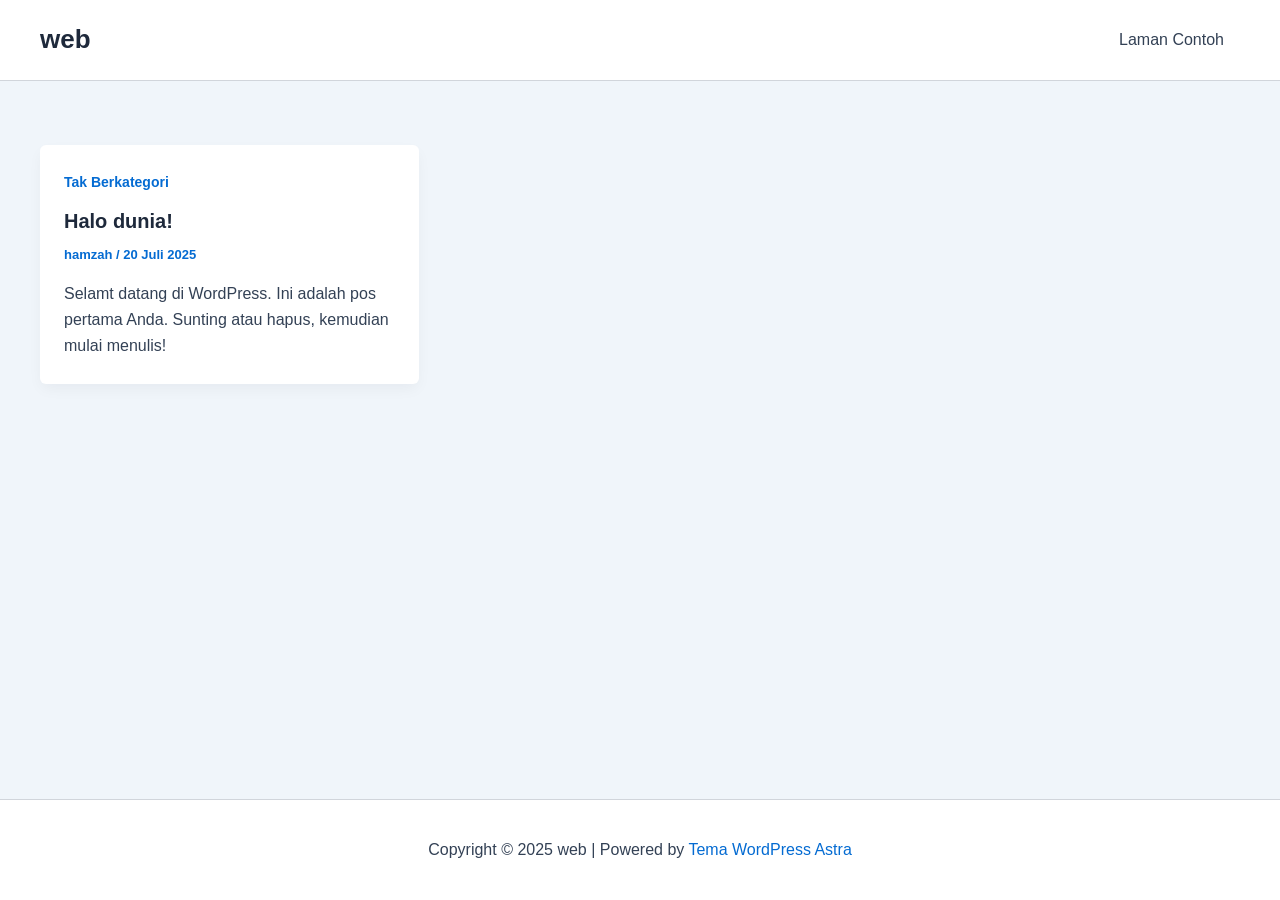
<file: index.html>
<!DOCTYPE html>
<html lang="id">
<head>
<meta charset="UTF-8">
<meta name="viewport" content="width=device-width, initial-scale=1">
	<link rel="profile" href="https://gmpg.org/xfn/11"> 
	<title>web</title>
<meta name='robots' content="max-image-preview:large" />
	<style>img:is([sizes="auto" i], [sizes^="auto," i]) { contain-intrinsic-size: 3000px 1500px }</style>
	<link rel="alternate" type="application/rss+xml" title="web &raquo; Feed" href="https://hamzuy15.github.io/web/feed/" />
<link rel="alternate" type="application/rss+xml" title="web &raquo; Umpan Komentar" href="https://hamzuy15.github.io/web/comments/feed/" />
<script>
window._wpemojiSettings = {"baseUrl":"https:\/\/s.w.org\/images\/core\/emoji\/16.0.1\/72x72\/","ext":".png","svgUrl":"https:\/\/s.w.org\/images\/core\/emoji\/16.0.1\/svg\/","svgExt":".svg","source":{"concatemoji":"https:\/\/hamzuy15.github.io\/web\/wp-includes\/js\/wp-emoji-release.min.js?ver=6.8.2"}};
/*! This file is auto-generated */
!function(s,n){var o,i,e;function c(e){try{var t={supportTests:e,timestamp:(new Date).valueOf()};sessionStorage.setItem(o,JSON.stringify(t))}catch(e){}}function p(e,t,n){e.clearRect(0,0,e.canvas.width,e.canvas.height),e.fillText(t,0,0);var t=new Uint32Array(e.getImageData(0,0,e.canvas.width,e.canvas.height).data),a=(e.clearRect(0,0,e.canvas.width,e.canvas.height),e.fillText(n,0,0),new Uint32Array(e.getImageData(0,0,e.canvas.width,e.canvas.height).data));return t.every(function(e,t){return e===a[t]})}function u(e,t){e.clearRect(0,0,e.canvas.width,e.canvas.height),e.fillText(t,0,0);for(var n=e.getImageData(16,16,1,1),a=0;a<n.data.length;a++)if(0!==n.data[a])return!1;return!0}function f(e,t,n,a){switch(t){case"flag":return n(e,"\ud83c\udff3\ufe0f\u200d\u26a7\ufe0f","\ud83c\udff3\ufe0f\u200b\u26a7\ufe0f")?!1:!n(e,"\ud83c\udde8\ud83c\uddf6","\ud83c\udde8\u200b\ud83c\uddf6")&&!n(e,"\ud83c\udff4\udb40\udc67\udb40\udc62\udb40\udc65\udb40\udc6e\udb40\udc67\udb40\udc7f","\ud83c\udff4\u200b\udb40\udc67\u200b\udb40\udc62\u200b\udb40\udc65\u200b\udb40\udc6e\u200b\udb40\udc67\u200b\udb40\udc7f");case"emoji":return!a(e,"\ud83e\udedf")}return!1}function g(e,t,n,a){var r="undefined"!=typeof WorkerGlobalScope&&self instanceof WorkerGlobalScope?new OffscreenCanvas(300,150):s.createElement("canvas"),o=r.getContext("2d",{willReadFrequently:!0}),i=(o.textBaseline="top",o.font="600 32px Arial",{});return e.forEach(function(e){i[e]=t(o,e,n,a)}),i}function t(e){var t=s.createElement("script");t.src=e,t.defer=!0,s.head.appendChild(t)}"undefined"!=typeof Promise&&(o="wpEmojiSettingsSupports",i=["flag","emoji"],n.supports={everything:!0,everythingExceptFlag:!0},e=new Promise(function(e){s.addEventListener("DOMContentLoaded",e,{once:!0})}),new Promise(function(t){var n=function(){try{var e=JSON.parse(sessionStorage.getItem(o));if("object"==typeof e&&"number"==typeof e.timestamp&&(new Date).valueOf()<e.timestamp+604800&&"object"==typeof e.supportTests)return e.supportTests}catch(e){}return null}();if(!n){if("undefined"!=typeof Worker&&"undefined"!=typeof OffscreenCanvas&&"undefined"!=typeof URL&&URL.createObjectURL&&"undefined"!=typeof Blob)try{var e="postMessage("+g.toString()+"("+[JSON.stringify(i),f.toString(),p.toString(),u.toString()].join(",")+"));",a=new Blob([e],{type:"text/javascript"}),r=new Worker(URL.createObjectURL(a),{name:"wpTestEmojiSupports"});return void(r.onmessage=function(e){c(n=e.data),r.terminate(),t(n)})}catch(e){}c(n=g(i,f,p,u))}t(n)}).then(function(e){for(var t in e)n.supports[t]=e[t],n.supports.everything=n.supports.everything&&n.supports[t],"flag"!==t&&(n.supports.everythingExceptFlag=n.supports.everythingExceptFlag&&n.supports[t]);n.supports.everythingExceptFlag=n.supports.everythingExceptFlag&&!n.supports.flag,n.DOMReady=!1,n.readyCallback=function(){n.DOMReady=!0}}).then(function(){return e}).then(function(){var e;n.supports.everything||(n.readyCallback(),(e=n.source||{}).concatemoji?t(e.concatemoji):e.wpemoji&&e.twemoji&&(t(e.twemoji),t(e.wpemoji)))}))}((window,document),window._wpemojiSettings);
</script>
<link rel='stylesheet' id='astra-theme-css-css' href="https://hamzuy15.github.io/web/wp-content/themes/astra/assets/css/minified/main.min.css?ver=4.11.7" media='all' />
<style id='astra-theme-css-inline-css'>
:root{--ast-post-nav-space:0;--ast-container-default-xlg-padding:2.5em;--ast-container-default-lg-padding:2.5em;--ast-container-default-slg-padding:2em;--ast-container-default-md-padding:2.5em;--ast-container-default-sm-padding:2.5em;--ast-container-default-xs-padding:2.4em;--ast-container-default-xxs-padding:1.8em;--ast-code-block-background:#ECEFF3;--ast-comment-inputs-background:#F9FAFB;--ast-normal-container-width:1200px;--ast-narrow-container-width:750px;--ast-blog-title-font-weight:600;--ast-blog-meta-weight:600;--ast-global-color-primary:var(--ast-global-color-4);--ast-global-color-secondary:var(--ast-global-color-5);--ast-global-color-alternate-background:var(--ast-global-color-6);--ast-global-color-subtle-background:var(--ast-global-color-7);--ast-bg-style-guide:#F8FAFC;--ast-shadow-style-guide:0px 0px 4px 0 #00000057;--ast-global-dark-bg-style:#fff;--ast-global-dark-lfs:#fbfbfb;--ast-widget-bg-color:#fafafa;--ast-wc-container-head-bg-color:#fbfbfb;--ast-title-layout-bg:#eeeeee;--ast-search-border-color:#e7e7e7;--ast-lifter-hover-bg:#e6e6e6;--ast-gallery-block-color:#000;--srfm-color-input-label:var(--ast-global-color-2);}html{font-size:100%;}a{color:var(--ast-global-color-0);}a:hover,a:focus{color:var(--ast-global-color-1);}body,button,input,select,textarea,.ast-button,.ast-custom-button{font-family:-apple-system,BlinkMacSystemFont,Segoe UI,Roboto,Oxygen-Sans,Ubuntu,Cantarell,Helvetica Neue,sans-serif;font-weight:400;font-size:16px;font-size:1rem;line-height:var(--ast-body-line-height,1.65);}blockquote{color:var(--ast-global-color-3);}h1,.entry-content h1,h2,.entry-content h2,h3,.entry-content h3,h4,.entry-content h4,h5,.entry-content h5,h6,.entry-content h6,.site-title,.site-title a{font-weight:600;}.ast-site-identity .site-title a{color:var(--ast-global-color-2);}.site-title{font-size:26px;font-size:1.625rem;display:block;}.site-header .site-description{font-size:15px;font-size:0.9375rem;display:none;}.entry-title{font-size:20px;font-size:1.25rem;}.ast-blog-single-element.ast-taxonomy-container a{font-size:14px;font-size:0.875rem;}.ast-blog-meta-container{font-size:13px;font-size:0.8125rem;}.archive .ast-article-post .ast-article-inner,.blog .ast-article-post .ast-article-inner,.archive .ast-article-post .ast-article-inner:hover,.blog .ast-article-post .ast-article-inner:hover{border-top-left-radius:6px;border-top-right-radius:6px;border-bottom-right-radius:6px;border-bottom-left-radius:6px;overflow:hidden;}h1,.entry-content h1{font-size:36px;font-size:2.25rem;font-weight:600;line-height:1.4em;}h2,.entry-content h2{font-size:30px;font-size:1.875rem;font-weight:600;line-height:1.3em;}h3,.entry-content h3{font-size:24px;font-size:1.5rem;font-weight:600;line-height:1.3em;}h4,.entry-content h4{font-size:20px;font-size:1.25rem;line-height:1.2em;font-weight:600;}h5,.entry-content h5{font-size:18px;font-size:1.125rem;line-height:1.2em;font-weight:600;}h6,.entry-content h6{font-size:16px;font-size:1rem;line-height:1.25em;font-weight:600;}::selection{background-color:var(--ast-global-color-0);color:#ffffff;}body,h1,.entry-title a,.entry-content h1,h2,.entry-content h2,h3,.entry-content h3,h4,.entry-content h4,h5,.entry-content h5,h6,.entry-content h6{color:var(--ast-global-color-3);}.tagcloud a:hover,.tagcloud a:focus,.tagcloud a.current-item{color:#ffffff;border-color:var(--ast-global-color-0);background-color:var(--ast-global-color-0);}input:focus,input[type="text"]:focus,input[type="email"]:focus,input[type="url"]:focus,input[type="password"]:focus,input[type="reset"]:focus,input[type="search"]:focus,textarea:focus{border-color:var(--ast-global-color-0);}input[type="radio"]:checked,input[type=reset],input[type="checkbox"]:checked,input[type="checkbox"]:hover:checked,input[type="checkbox"]:focus:checked,input[type=range]::-webkit-slider-thumb{border-color:var(--ast-global-color-0);background-color:var(--ast-global-color-0);box-shadow:none;}.site-footer a:hover + .post-count,.site-footer a:focus + .post-count{background:var(--ast-global-color-0);border-color:var(--ast-global-color-0);}.single .nav-links .nav-previous,.single .nav-links .nav-next{color:var(--ast-global-color-0);}.entry-meta,.entry-meta *{line-height:1.45;color:var(--ast-global-color-0);font-weight:600;}.entry-meta a:not(.ast-button):hover,.entry-meta a:not(.ast-button):hover *,.entry-meta a:not(.ast-button):focus,.entry-meta a:not(.ast-button):focus *,.page-links > .page-link,.page-links .page-link:hover,.post-navigation a:hover{color:var(--ast-global-color-1);}#cat option,.secondary .calendar_wrap thead a,.secondary .calendar_wrap thead a:visited{color:var(--ast-global-color-0);}.secondary .calendar_wrap #today,.ast-progress-val span{background:var(--ast-global-color-0);}.secondary a:hover + .post-count,.secondary a:focus + .post-count{background:var(--ast-global-color-0);border-color:var(--ast-global-color-0);}.calendar_wrap #today > a{color:#ffffff;}.page-links .page-link,.single .post-navigation a{color:var(--ast-global-color-3);}.ast-search-menu-icon .search-form button.search-submit{padding:0 4px;}.ast-search-menu-icon form.search-form{padding-right:0;}.ast-search-menu-icon.slide-search input.search-field{width:0;}.ast-header-search .ast-search-menu-icon.ast-dropdown-active .search-form,.ast-header-search .ast-search-menu-icon.ast-dropdown-active .search-field:focus{transition:all 0.2s;}.search-form input.search-field:focus{outline:none;}.ast-search-menu-icon .search-form button.search-submit:focus,.ast-theme-transparent-header .ast-header-search .ast-dropdown-active .ast-icon,.ast-theme-transparent-header .ast-inline-search .search-field:focus .ast-icon{color:var(--ast-global-color-1);}.ast-header-search .slide-search .search-form{border:2px solid var(--ast-global-color-0);}.ast-header-search .slide-search .search-field{background-color:(--ast-global-dark-bg-style);}.ast-archive-title{color:var(--ast-global-color-2);}.widget-title{font-size:22px;font-size:1.375rem;color:var(--ast-global-color-2);}.ast-single-post .entry-content a,.ast-comment-content a:not(.ast-comment-edit-reply-wrap a){text-decoration:underline;}.ast-single-post .entry-content .uagb-tab a,.ast-single-post .entry-content .uagb-ifb-cta a,.ast-single-post .entry-content .uabb-module-content a,.ast-single-post .entry-content .uagb-post-grid a,.ast-single-post .entry-content .uagb-timeline a,.ast-single-post .entry-content .uagb-toc__wrap a,.ast-single-post .entry-content .uagb-taxomony-box a,.entry-content .wp-block-latest-posts > li > a,.ast-single-post .entry-content .wp-block-file__button,a.ast-post-filter-single,.ast-single-post .ast-comment-content .comment-reply-link,.ast-single-post .ast-comment-content .comment-edit-link{text-decoration:none;}.ast-search-menu-icon.slide-search a:focus-visible:focus-visible,.astra-search-icon:focus-visible,#close:focus-visible,a:focus-visible,.ast-menu-toggle:focus-visible,.site .skip-link:focus-visible,.wp-block-loginout input:focus-visible,.wp-block-search.wp-block-search__button-inside .wp-block-search__inside-wrapper,.ast-header-navigation-arrow:focus-visible,.ast-orders-table__row .ast-orders-table__cell:focus-visible,a#ast-apply-coupon:focus-visible,#ast-apply-coupon:focus-visible,#close:focus-visible,.button.search-submit:focus-visible,#search_submit:focus,.normal-search:focus-visible,.ast-header-account-wrap:focus-visible,.astra-cart-drawer-close:focus,.ast-single-variation:focus,.ast-button:focus{outline-style:dotted;outline-color:inherit;outline-width:thin;}input:focus,input[type="text"]:focus,input[type="email"]:focus,input[type="url"]:focus,input[type="password"]:focus,input[type="reset"]:focus,input[type="search"]:focus,input[type="number"]:focus,textarea:focus,.wp-block-search__input:focus,[data-section="section-header-mobile-trigger"] .ast-button-wrap .ast-mobile-menu-trigger-minimal:focus,.ast-mobile-popup-drawer.active .menu-toggle-close:focus,#ast-scroll-top:focus,#coupon_code:focus,#ast-coupon-code:focus{border-style:dotted;border-color:inherit;border-width:thin;}input{outline:none;}.ast-logo-title-inline .site-logo-img{padding-right:1em;}body .ast-oembed-container *{position:absolute;top:0;width:100%;height:100%;left:0;}body .wp-block-embed-pocket-casts .ast-oembed-container *{position:unset;}.ast-single-post-featured-section + article {margin-top: 2em;}.site-content .ast-single-post-featured-section img {width: 100%;overflow: hidden;object-fit: cover;}.ast-separate-container .site-content .ast-single-post-featured-section + article {margin-top: -80px;z-index: 9;position: relative;border-radius: 4px;}@media (min-width: 922px) {.ast-no-sidebar .site-content .ast-article-image-container--wide {margin-left: -120px;margin-right: -120px;max-width: unset;width: unset;}.ast-left-sidebar .site-content .ast-article-image-container--wide,.ast-right-sidebar .site-content .ast-article-image-container--wide {margin-left: -10px;margin-right: -10px;}.site-content .ast-article-image-container--full {margin-left: calc( -50vw + 50%);margin-right: calc( -50vw + 50%);max-width: 100vw;width: 100vw;}.ast-left-sidebar .site-content .ast-article-image-container--full,.ast-right-sidebar .site-content .ast-article-image-container--full {margin-left: -10px;margin-right: -10px;max-width: inherit;width: auto;}}.site > .ast-single-related-posts-container {margin-top: 0;}@media (min-width: 922px) {.ast-desktop .ast-container--narrow {max-width: var(--ast-narrow-container-width);margin: 0 auto;}}input[type="text"],input[type="number"],input[type="email"],input[type="url"],input[type="password"],input[type="search"],input[type=reset],input[type=tel],input[type=date],select,textarea{font-size:16px;font-style:normal;font-weight:400;line-height:24px;width:100%;padding:12px 16px;border-radius:4px;box-shadow:0px 1px 2px 0px rgba(0,0,0,0.05);color:var(--ast-form-input-text,#475569);}input[type="text"],input[type="number"],input[type="email"],input[type="url"],input[type="password"],input[type="search"],input[type=reset],input[type=tel],input[type=date],select{height:40px;}input[type="date"]{border-width:1px;border-style:solid;border-color:var(--ast-border-color);background:var( --ast-global-color-secondary,--ast-global-color-5 );}input[type="text"]:focus,input[type="number"]:focus,input[type="email"]:focus,input[type="url"]:focus,input[type="password"]:focus,input[type="search"]:focus,input[type=reset]:focus,input[type="tel"]:focus,input[type="date"]:focus,select:focus,textarea:focus{border-color:#046BD2;box-shadow:none;outline:none;color:var(--ast-form-input-focus-text,#475569);}label,legend{color:#111827;font-size:14px;font-style:normal;font-weight:500;line-height:20px;}select{padding:6px 10px;}fieldset{padding:30px;border-radius:4px;}button,.ast-button,.button,input[type="button"],input[type="reset"],input[type="submit"],a:where(.wp-block-button__link){border-radius:4px;box-shadow:0px 1px 2px 0px rgba(0,0,0,0.05);}:root{--ast-comment-inputs-background:#FFF;}::placeholder{color:var(--ast-form-field-color,#9CA3AF);}::-ms-input-placeholder{color:var(--ast-form-field-color,#9CA3AF);}@media (max-width:921.9px){#ast-desktop-header{display:none;}}@media (min-width:922px){#ast-mobile-header{display:none;}}.wp-block-buttons.aligncenter{justify-content:center;}.wp-block-button.is-style-outline .wp-block-button__link{border-color:var(--ast-global-color-0);}div.wp-block-button.is-style-outline > .wp-block-button__link:not(.has-text-color),div.wp-block-button.wp-block-button__link.is-style-outline:not(.has-text-color){color:var(--ast-global-color-0);}.wp-block-button.is-style-outline .wp-block-button__link:hover,.wp-block-buttons .wp-block-button.is-style-outline .wp-block-button__link:focus,.wp-block-buttons .wp-block-button.is-style-outline > .wp-block-button__link:not(.has-text-color):hover,.wp-block-buttons .wp-block-button.wp-block-button__link.is-style-outline:not(.has-text-color):hover{color:#ffffff;background-color:var(--ast-global-color-1);border-color:var(--ast-global-color-1);}.post-page-numbers.current .page-link,.ast-pagination .page-numbers.current{color:#ffffff;border-color:var(--ast-global-color-0);background-color:var(--ast-global-color-0);}.wp-block-buttons .wp-block-button.is-style-outline .wp-block-button__link.wp-element-button,.ast-outline-button,.wp-block-uagb-buttons-child .uagb-buttons-repeater.ast-outline-button{border-color:var(--ast-global-color-0);border-top-width:2px;border-right-width:2px;border-bottom-width:2px;border-left-width:2px;font-family:inherit;font-weight:500;font-size:16px;font-size:1rem;line-height:1em;padding-top:13px;padding-right:30px;padding-bottom:13px;padding-left:30px;}.wp-block-buttons .wp-block-button.is-style-outline > .wp-block-button__link:not(.has-text-color),.wp-block-buttons .wp-block-button.wp-block-button__link.is-style-outline:not(.has-text-color),.ast-outline-button{color:var(--ast-global-color-0);}.wp-block-button.is-style-outline .wp-block-button__link:hover,.wp-block-buttons .wp-block-button.is-style-outline .wp-block-button__link:focus,.wp-block-buttons .wp-block-button.is-style-outline > .wp-block-button__link:not(.has-text-color):hover,.wp-block-buttons .wp-block-button.wp-block-button__link.is-style-outline:not(.has-text-color):hover,.ast-outline-button:hover,.ast-outline-button:focus,.wp-block-uagb-buttons-child .uagb-buttons-repeater.ast-outline-button:hover,.wp-block-uagb-buttons-child .uagb-buttons-repeater.ast-outline-button:focus{color:#ffffff;background-color:var(--ast-global-color-1);border-color:var(--ast-global-color-1);}.ast-single-post .entry-content a.ast-outline-button,.ast-single-post .entry-content .is-style-outline>.wp-block-button__link{text-decoration:none;}.wp-block-button .wp-block-button__link.wp-element-button.is-style-outline:not(.has-background),.wp-block-button.is-style-outline>.wp-block-button__link.wp-element-button:not(.has-background),.ast-outline-button{background-color:transparent;}.uagb-buttons-repeater.ast-outline-button{border-radius:9999px;}@media (max-width:921px){.wp-block-buttons .wp-block-button.is-style-outline .wp-block-button__link.wp-element-button,.ast-outline-button,.wp-block-uagb-buttons-child .uagb-buttons-repeater.ast-outline-button{padding-top:12px;padding-right:28px;padding-bottom:12px;padding-left:28px;}}@media (max-width:544px){.wp-block-buttons .wp-block-button.is-style-outline .wp-block-button__link.wp-element-button,.ast-outline-button,.wp-block-uagb-buttons-child .uagb-buttons-repeater.ast-outline-button{padding-top:10px;padding-right:24px;padding-bottom:10px;padding-left:24px;}}.entry-content[data-ast-blocks-layout] > figure{margin-bottom:1em;}h1.widget-title{font-weight:600;}h2.widget-title{font-weight:600;}h3.widget-title{font-weight:600;}#page{display:flex;flex-direction:column;min-height:100vh;}.ast-404-layout-1 h1.page-title{color:var(--ast-global-color-2);}.single .post-navigation a{line-height:1em;height:inherit;}.error-404 .page-sub-title{font-size:1.5rem;font-weight:inherit;}.search .site-content .content-area .search-form{margin-bottom:0;}#page .site-content{flex-grow:1;}.widget{margin-bottom:1.25em;}#secondary li{line-height:1.5em;}#secondary .wp-block-group h2{margin-bottom:0.7em;}#secondary h2{font-size:1.7rem;}.ast-separate-container .ast-article-post,.ast-separate-container .ast-article-single,.ast-separate-container .comment-respond{padding:3em;}.ast-separate-container .ast-article-single .ast-article-single{padding:0;}.ast-article-single .wp-block-post-template-is-layout-grid{padding-left:0;}.ast-separate-container .comments-title,.ast-narrow-container .comments-title{padding:1.5em 2em;}.ast-page-builder-template .comment-form-textarea,.ast-comment-formwrap .ast-grid-common-col{padding:0;}.ast-comment-formwrap{padding:0;display:inline-flex;column-gap:20px;width:100%;margin-left:0;margin-right:0;}.comments-area textarea#comment:focus,.comments-area textarea#comment:active,.comments-area .ast-comment-formwrap input[type="text"]:focus,.comments-area .ast-comment-formwrap input[type="text"]:active {box-shadow:none;outline:none;}.archive.ast-page-builder-template .entry-header{margin-top:2em;}.ast-page-builder-template .ast-comment-formwrap{width:100%;}.entry-title{margin-bottom:0.6em;}.ast-archive-description p{font-size:inherit;font-weight:inherit;line-height:inherit;}.ast-separate-container .ast-comment-list li.depth-1,.hentry{margin-bottom:1.5em;}.site-content section.ast-archive-description{margin-bottom:2em;}@media (min-width:921px){.ast-left-sidebar.ast-page-builder-template #secondary,.archive.ast-right-sidebar.ast-page-builder-template .site-main{padding-left:20px;padding-right:20px;}}@media (max-width:544px){.ast-comment-formwrap.ast-row{column-gap:10px;display:inline-block;}#ast-commentform .ast-grid-common-col{position:relative;width:100%;}}@media (min-width:1201px){.ast-separate-container .ast-article-post,.ast-separate-container .ast-article-single,.ast-separate-container .ast-author-box,.ast-separate-container .ast-404-layout-1,.ast-separate-container .no-results{padding:3em;}}@media (max-width:921px){.ast-separate-container #primary,.ast-separate-container #secondary{padding:1.5em 0;}#primary,#secondary{padding:1.5em 0;margin:0;}.ast-left-sidebar #content > .ast-container{display:flex;flex-direction:column-reverse;width:100%;}}@media (min-width:922px){.ast-separate-container.ast-right-sidebar #primary,.ast-separate-container.ast-left-sidebar #primary{border:0;}.search-no-results.ast-separate-container #primary{margin-bottom:4em;}}.wp-block-button .wp-block-button__link{color:#ffffff;}.wp-block-button .wp-block-button__link:hover,.wp-block-button .wp-block-button__link:focus{color:#ffffff;background-color:var(--ast-global-color-1);border-color:var(--ast-global-color-1);}.wp-block-button .wp-block-button__link,.wp-block-search .wp-block-search__button,body .wp-block-file .wp-block-file__button{border-color:var(--ast-global-color-0);background-color:var(--ast-global-color-0);color:#ffffff;font-family:inherit;font-weight:500;line-height:1em;font-size:16px;font-size:1rem;padding-top:15px;padding-right:30px;padding-bottom:15px;padding-left:30px;}.ast-single-post .entry-content .wp-block-button .wp-block-button__link,.ast-single-post .entry-content .wp-block-search .wp-block-search__button,body .entry-content .wp-block-file .wp-block-file__button{text-decoration:none;}@media (max-width:921px){.wp-block-button .wp-block-button__link,.wp-block-search .wp-block-search__button,body .wp-block-file .wp-block-file__button{padding-top:14px;padding-right:28px;padding-bottom:14px;padding-left:28px;}}@media (max-width:544px){.wp-block-button .wp-block-button__link,.wp-block-search .wp-block-search__button,body .wp-block-file .wp-block-file__button{padding-top:12px;padding-right:24px;padding-bottom:12px;padding-left:24px;}}.menu-toggle,button,.ast-button,.ast-custom-button,.button,input#submit,input[type="button"],input[type="submit"],input[type="reset"],#comments .submit,.search .search-submit,form[CLASS*="wp-block-search__"].wp-block-search .wp-block-search__inside-wrapper .wp-block-search__button,body .wp-block-file .wp-block-file__button,.search .search-submit{border-style:solid;border-top-width:0;border-right-width:0;border-left-width:0;border-bottom-width:0;color:#ffffff;border-color:var(--ast-global-color-0);background-color:var(--ast-global-color-0);padding-top:15px;padding-right:30px;padding-bottom:15px;padding-left:30px;font-family:inherit;font-weight:500;font-size:16px;font-size:1rem;line-height:1em;}button:focus,.menu-toggle:hover,button:hover,.ast-button:hover,.ast-custom-button:hover .button:hover,.ast-custom-button:hover ,input[type=reset]:hover,input[type=reset]:focus,input#submit:hover,input#submit:focus,input[type="button"]:hover,input[type="button"]:focus,input[type="submit"]:hover,input[type="submit"]:focus,form[CLASS*="wp-block-search__"].wp-block-search .wp-block-search__inside-wrapper .wp-block-search__button:hover,form[CLASS*="wp-block-search__"].wp-block-search .wp-block-search__inside-wrapper .wp-block-search__button:focus,body .wp-block-file .wp-block-file__button:hover,body .wp-block-file .wp-block-file__button:focus{color:#ffffff;background-color:var(--ast-global-color-1);border-color:var(--ast-global-color-1);}form[CLASS*="wp-block-search__"].wp-block-search .wp-block-search__inside-wrapper .wp-block-search__button.has-icon{padding-top:calc(15px - 3px);padding-right:calc(30px - 3px);padding-bottom:calc(15px - 3px);padding-left:calc(30px - 3px);}@media (max-width:921px){.menu-toggle,button,.ast-button,.ast-custom-button,.button,input#submit,input[type="button"],input[type="submit"],input[type="reset"],#comments .submit,.search .search-submit,form[CLASS*="wp-block-search__"].wp-block-search .wp-block-search__inside-wrapper .wp-block-search__button,body .wp-block-file .wp-block-file__button,.search .search-submit{padding-top:14px;padding-right:28px;padding-bottom:14px;padding-left:28px;}}@media (max-width:544px){.menu-toggle,button,.ast-button,.ast-custom-button,.button,input#submit,input[type="button"],input[type="submit"],input[type="reset"],#comments .submit,.search .search-submit,form[CLASS*="wp-block-search__"].wp-block-search .wp-block-search__inside-wrapper .wp-block-search__button,body .wp-block-file .wp-block-file__button,.search .search-submit{padding-top:12px;padding-right:24px;padding-bottom:12px;padding-left:24px;}}@media (max-width:921px){.ast-mobile-header-stack .main-header-bar .ast-search-menu-icon{display:inline-block;}.ast-header-break-point.ast-header-custom-item-outside .ast-mobile-header-stack .main-header-bar .ast-search-icon{margin:0;}.ast-comment-avatar-wrap img{max-width:2.5em;}.ast-comment-meta{padding:0 1.8888em 1.3333em;}}@media (min-width:544px){.ast-container{max-width:100%;}}@media (max-width:544px){.ast-separate-container .ast-article-post,.ast-separate-container .ast-article-single,.ast-separate-container .comments-title,.ast-separate-container .ast-archive-description{padding:1.5em 1em;}.ast-separate-container #content .ast-container{padding-left:0.54em;padding-right:0.54em;}.ast-separate-container .ast-comment-list .bypostauthor{padding:.5em;}.ast-search-menu-icon.ast-dropdown-active .search-field{width:170px;}} #ast-mobile-header .ast-site-header-cart-li a{pointer-events:none;}.ast-separate-container{background-color:var(--ast-global-color-5);}@media (max-width:921px){.site-title{display:block;}.site-header .site-description{display:none;}h1,.entry-content h1{font-size:30px;font-size:1.875rem;}h2,.entry-content h2{font-size:25px;font-size:1.5625rem;}h3,.entry-content h3{font-size:20px;font-size:1.25rem;}}@media (max-width:544px){.site-title{display:block;}.site-header .site-description{display:none;}h1,.entry-content h1{font-size:30px;font-size:1.875rem;}h2,.entry-content h2{font-size:25px;font-size:1.5625rem;}h3,.entry-content h3{font-size:20px;font-size:1.25rem;}}@media (max-width:921px){html{font-size:91.2%;}}@media (max-width:544px){html{font-size:91.2%;}}@media (min-width:922px){.ast-container{max-width:1240px;}}@media (min-width:922px){.site-content .ast-container{display:flex;}}@media (max-width:921px){.site-content .ast-container{flex-direction:column;}}.ast-blog-layout-4-grid .ast-article-post{width:33.33%;margin-bottom:2em;border-bottom:0;background-color:transparent;}.ast-blog-layout-4-grid .ast-article-inner .wp-post-image{width:100%;}.ast-article-inner{padding:1.5em;}.ast-blog-layout-4-grid .ast-row{display:flex;flex-wrap:wrap;flex-flow:row wrap;align-items:stretch;}.ast-separate-container .ast-blog-layout-4-grid .ast-article-post{padding:0 1em 0;}.ast-separate-container.ast-desktop .ast-blog-layout-4-grid .ast-row{margin-left:-1em;margin-right:-1em;}.ast-blog-layout-4-grid .ast-article-inner{box-shadow:0px 6px 15px -2px rgba(16,24,40,0.05);}.ast-separate-container .ast-blog-layout-4-grid .ast-article-inner,.ast-plain-container .ast-blog-layout-4-grid .ast-article-inner{height:100%;}.ast-row .blog-layout-4 .post-content,.blog-layout-4 .post-thumb{padding-left:0;padding-right:0;}.ast-article-post.remove-featured-img-padding .blog-layout-4 .post-content .ast-blog-featured-section:first-child .post-thumb-img-content{margin-top:-1.5em;}.ast-article-post.remove-featured-img-padding .blog-layout-4 .post-content .ast-blog-featured-section .post-thumb-img-content{margin-left:-1.5em;margin-right:-1.5em;}@media (max-width:921px){.ast-blog-layout-4-grid .ast-article-post{width:100%;}}.ast-blog-layout-6-grid .ast-blog-featured-section:before { content: ""; }.ast-article-post .post-thumb-img-content img{aspect-ratio:16/9;width:100%;}.ast-article-post .post-thumb-img-content{overflow:hidden;}.ast-article-post .post-thumb-img-content img{transform:scale(1);transition:transform .5s ease;}.ast-article-post:hover .post-thumb-img-content img{transform:scale(1.1);}.cat-links.badge a,.tags-links.badge a {padding: 4px 8px;border-radius: 3px;font-weight: 400;}.cat-links.underline a,.tags-links.underline a{text-decoration: underline;}@media (min-width:922px){.main-header-menu .sub-menu .menu-item.ast-left-align-sub-menu:hover > .sub-menu,.main-header-menu .sub-menu .menu-item.ast-left-align-sub-menu.focus > .sub-menu{margin-left:-0px;}}.entry-content li > p{margin-bottom:0;}.site .comments-area{padding-bottom:2em;margin-top:2em;}.wp-block-file {display: flex;align-items: center;flex-wrap: wrap;justify-content: space-between;}.wp-block-pullquote {border: none;}.wp-block-pullquote blockquote::before {content: "\201D";font-family: "Helvetica",sans-serif;display: flex;transform: rotate( 180deg );font-size: 6rem;font-style: normal;line-height: 1;font-weight: bold;align-items: center;justify-content: center;}.has-text-align-right > blockquote::before {justify-content: flex-start;}.has-text-align-left > blockquote::before {justify-content: flex-end;}figure.wp-block-pullquote.is-style-solid-color blockquote {max-width: 100%;text-align: inherit;}:root {--wp--custom--ast-default-block-top-padding: 3em;--wp--custom--ast-default-block-right-padding: 3em;--wp--custom--ast-default-block-bottom-padding: 3em;--wp--custom--ast-default-block-left-padding: 3em;--wp--custom--ast-container-width: 1200px;--wp--custom--ast-content-width-size: 1200px;--wp--custom--ast-wide-width-size: calc(1200px + var(--wp--custom--ast-default-block-left-padding) + var(--wp--custom--ast-default-block-right-padding));}.ast-narrow-container {--wp--custom--ast-content-width-size: 750px;--wp--custom--ast-wide-width-size: 750px;}@media(max-width: 921px) {:root {--wp--custom--ast-default-block-top-padding: 3em;--wp--custom--ast-default-block-right-padding: 2em;--wp--custom--ast-default-block-bottom-padding: 3em;--wp--custom--ast-default-block-left-padding: 2em;}}@media(max-width: 544px) {:root {--wp--custom--ast-default-block-top-padding: 3em;--wp--custom--ast-default-block-right-padding: 1.5em;--wp--custom--ast-default-block-bottom-padding: 3em;--wp--custom--ast-default-block-left-padding: 1.5em;}}.entry-content > .wp-block-group,.entry-content > .wp-block-cover,.entry-content > .wp-block-columns {padding-top: var(--wp--custom--ast-default-block-top-padding);padding-right: var(--wp--custom--ast-default-block-right-padding);padding-bottom: var(--wp--custom--ast-default-block-bottom-padding);padding-left: var(--wp--custom--ast-default-block-left-padding);}.ast-plain-container.ast-no-sidebar .entry-content > .alignfull,.ast-page-builder-template .ast-no-sidebar .entry-content > .alignfull {margin-left: calc( -50vw + 50%);margin-right: calc( -50vw + 50%);max-width: 100vw;width: 100vw;}.ast-plain-container.ast-no-sidebar .entry-content .alignfull .alignfull,.ast-page-builder-template.ast-no-sidebar .entry-content .alignfull .alignfull,.ast-plain-container.ast-no-sidebar .entry-content .alignfull .alignwide,.ast-page-builder-template.ast-no-sidebar .entry-content .alignfull .alignwide,.ast-plain-container.ast-no-sidebar .entry-content .alignwide .alignfull,.ast-page-builder-template.ast-no-sidebar .entry-content .alignwide .alignfull,.ast-plain-container.ast-no-sidebar .entry-content .alignwide .alignwide,.ast-page-builder-template.ast-no-sidebar .entry-content .alignwide .alignwide,.ast-plain-container.ast-no-sidebar .entry-content .wp-block-column .alignfull,.ast-page-builder-template.ast-no-sidebar .entry-content .wp-block-column .alignfull,.ast-plain-container.ast-no-sidebar .entry-content .wp-block-column .alignwide,.ast-page-builder-template.ast-no-sidebar .entry-content .wp-block-column .alignwide {margin-left: auto;margin-right: auto;width: 100%;}[data-ast-blocks-layout] .wp-block-separator:not(.is-style-dots) {height: 0;}[data-ast-blocks-layout] .wp-block-separator {margin: 20px auto;}[data-ast-blocks-layout] .wp-block-separator:not(.is-style-wide):not(.is-style-dots) {max-width: 100px;}[data-ast-blocks-layout] .wp-block-separator.has-background {padding: 0;}.entry-content[data-ast-blocks-layout] > * {max-width: var(--wp--custom--ast-content-width-size);margin-left: auto;margin-right: auto;}.entry-content[data-ast-blocks-layout] > .alignwide {max-width: var(--wp--custom--ast-wide-width-size);}.entry-content[data-ast-blocks-layout] .alignfull {max-width: none;}.entry-content .wp-block-columns {margin-bottom: 0;}blockquote {margin: 1.5em;border-color: rgba(0,0,0,0.05);}.wp-block-quote:not(.has-text-align-right):not(.has-text-align-center) {border-left: 5px solid rgba(0,0,0,0.05);}.has-text-align-right > blockquote,blockquote.has-text-align-right {border-right: 5px solid rgba(0,0,0,0.05);}.has-text-align-left > blockquote,blockquote.has-text-align-left {border-left: 5px solid rgba(0,0,0,0.05);}.wp-block-site-tagline,.wp-block-latest-posts .read-more {margin-top: 15px;}.wp-block-loginout p label {display: block;}.wp-block-loginout p:not(.login-remember):not(.login-submit) input {width: 100%;}.wp-block-loginout input:focus {border-color: transparent;}.wp-block-loginout input:focus {outline: thin dotted;}.entry-content .wp-block-media-text .wp-block-media-text__content {padding: 0 0 0 8%;}.entry-content .wp-block-media-text.has-media-on-the-right .wp-block-media-text__content {padding: 0 8% 0 0;}.entry-content .wp-block-media-text.has-background .wp-block-media-text__content {padding: 8%;}.entry-content .wp-block-cover:not([class*="background-color"]):not(.has-text-color.has-link-color) .wp-block-cover__inner-container,.entry-content .wp-block-cover:not([class*="background-color"]) .wp-block-cover-image-text,.entry-content .wp-block-cover:not([class*="background-color"]) .wp-block-cover-text,.entry-content .wp-block-cover-image:not([class*="background-color"]) .wp-block-cover__inner-container,.entry-content .wp-block-cover-image:not([class*="background-color"]) .wp-block-cover-image-text,.entry-content .wp-block-cover-image:not([class*="background-color"]) .wp-block-cover-text {color: var(--ast-global-color-primary,var(--ast-global-color-5));}.wp-block-loginout .login-remember input {width: 1.1rem;height: 1.1rem;margin: 0 5px 4px 0;vertical-align: middle;}.wp-block-latest-posts > li > *:first-child,.wp-block-latest-posts:not(.is-grid) > li:first-child {margin-top: 0;}.entry-content > .wp-block-buttons,.entry-content > .wp-block-uagb-buttons {margin-bottom: 1.5em;}.wp-block-search__inside-wrapper .wp-block-search__input {padding: 0 10px;color: var(--ast-global-color-3);background: var(--ast-global-color-primary,var(--ast-global-color-5));border-color: var(--ast-border-color);}.wp-block-latest-posts .read-more {margin-bottom: 1.5em;}.wp-block-search__no-button .wp-block-search__inside-wrapper .wp-block-search__input {padding-top: 5px;padding-bottom: 5px;}.wp-block-latest-posts .wp-block-latest-posts__post-date,.wp-block-latest-posts .wp-block-latest-posts__post-author {font-size: 1rem;}.wp-block-latest-posts > li > *,.wp-block-latest-posts:not(.is-grid) > li {margin-top: 12px;margin-bottom: 12px;}.ast-page-builder-template .entry-content[data-ast-blocks-layout] > *,.ast-page-builder-template .entry-content[data-ast-blocks-layout] > .alignfull:not(.wp-block-group):not(.uagb-is-root-container) > * {max-width: none;}.ast-page-builder-template .entry-content[data-ast-blocks-layout] > .alignwide:not(.uagb-is-root-container) > * {max-width: var(--wp--custom--ast-wide-width-size);}.ast-page-builder-template .entry-content[data-ast-blocks-layout] > .inherit-container-width > *,.ast-page-builder-template .entry-content[data-ast-blocks-layout] > *:not(.wp-block-group):not(.uagb-is-root-container) > *,.entry-content[data-ast-blocks-layout] > .wp-block-cover .wp-block-cover__inner-container {max-width: none ;margin-left: auto;margin-right: auto;}.entry-content[data-ast-blocks-layout] .wp-block-cover:not(.alignleft):not(.alignright) {width: auto;}@media(max-width: 1200px) {.ast-separate-container .entry-content > .alignfull,.ast-separate-container .entry-content[data-ast-blocks-layout] > .alignwide,.ast-plain-container .entry-content[data-ast-blocks-layout] > .alignwide,.ast-plain-container .entry-content .alignfull {margin-left: calc(-1 * min(var(--ast-container-default-xlg-padding),20px)) ;margin-right: calc(-1 * min(var(--ast-container-default-xlg-padding),20px));}}@media(min-width: 1201px) {.ast-separate-container .entry-content > .alignfull {margin-left: calc(-1 * var(--ast-container-default-xlg-padding) );margin-right: calc(-1 * var(--ast-container-default-xlg-padding) );}.ast-separate-container .entry-content[data-ast-blocks-layout] > .alignwide,.ast-plain-container .entry-content[data-ast-blocks-layout] > .alignwide {margin-left: auto;margin-right: auto;}}@media(min-width: 921px) {.ast-separate-container .entry-content .wp-block-group.alignwide:not(.inherit-container-width) > :where(:not(.alignleft):not(.alignright)),.ast-plain-container .entry-content .wp-block-group.alignwide:not(.inherit-container-width) > :where(:not(.alignleft):not(.alignright)) {max-width: calc( var(--wp--custom--ast-content-width-size) + 80px );}.ast-plain-container.ast-right-sidebar .entry-content[data-ast-blocks-layout] .alignfull,.ast-plain-container.ast-left-sidebar .entry-content[data-ast-blocks-layout] .alignfull {margin-left: -60px;margin-right: -60px;}}@media(min-width: 544px) {.entry-content > .alignleft {margin-right: 20px;}.entry-content > .alignright {margin-left: 20px;}}@media (max-width:544px){.wp-block-columns .wp-block-column:not(:last-child){margin-bottom:20px;}.wp-block-latest-posts{margin:0;}}@media( max-width: 600px ) {.entry-content .wp-block-media-text .wp-block-media-text__content,.entry-content .wp-block-media-text.has-media-on-the-right .wp-block-media-text__content {padding: 8% 0 0;}.entry-content .wp-block-media-text.has-background .wp-block-media-text__content {padding: 8%;}}.ast-page-builder-template .entry-header {padding-left: 0;}.ast-narrow-container .site-content .wp-block-uagb-image--align-full .wp-block-uagb-image__figure {max-width: 100%;margin-left: auto;margin-right: auto;}.entry-content ul,.entry-content ol {padding: revert;margin: revert;padding-left: 20px;}:root .has-ast-global-color-0-color{color:var(--ast-global-color-0);}:root .has-ast-global-color-0-background-color{background-color:var(--ast-global-color-0);}:root .wp-block-button .has-ast-global-color-0-color{color:var(--ast-global-color-0);}:root .wp-block-button .has-ast-global-color-0-background-color{background-color:var(--ast-global-color-0);}:root .has-ast-global-color-1-color{color:var(--ast-global-color-1);}:root .has-ast-global-color-1-background-color{background-color:var(--ast-global-color-1);}:root .wp-block-button .has-ast-global-color-1-color{color:var(--ast-global-color-1);}:root .wp-block-button .has-ast-global-color-1-background-color{background-color:var(--ast-global-color-1);}:root .has-ast-global-color-2-color{color:var(--ast-global-color-2);}:root .has-ast-global-color-2-background-color{background-color:var(--ast-global-color-2);}:root .wp-block-button .has-ast-global-color-2-color{color:var(--ast-global-color-2);}:root .wp-block-button .has-ast-global-color-2-background-color{background-color:var(--ast-global-color-2);}:root .has-ast-global-color-3-color{color:var(--ast-global-color-3);}:root .has-ast-global-color-3-background-color{background-color:var(--ast-global-color-3);}:root .wp-block-button .has-ast-global-color-3-color{color:var(--ast-global-color-3);}:root .wp-block-button .has-ast-global-color-3-background-color{background-color:var(--ast-global-color-3);}:root .has-ast-global-color-4-color{color:var(--ast-global-color-4);}:root .has-ast-global-color-4-background-color{background-color:var(--ast-global-color-4);}:root .wp-block-button .has-ast-global-color-4-color{color:var(--ast-global-color-4);}:root .wp-block-button .has-ast-global-color-4-background-color{background-color:var(--ast-global-color-4);}:root .has-ast-global-color-5-color{color:var(--ast-global-color-5);}:root .has-ast-global-color-5-background-color{background-color:var(--ast-global-color-5);}:root .wp-block-button .has-ast-global-color-5-color{color:var(--ast-global-color-5);}:root .wp-block-button .has-ast-global-color-5-background-color{background-color:var(--ast-global-color-5);}:root .has-ast-global-color-6-color{color:var(--ast-global-color-6);}:root .has-ast-global-color-6-background-color{background-color:var(--ast-global-color-6);}:root .wp-block-button .has-ast-global-color-6-color{color:var(--ast-global-color-6);}:root .wp-block-button .has-ast-global-color-6-background-color{background-color:var(--ast-global-color-6);}:root .has-ast-global-color-7-color{color:var(--ast-global-color-7);}:root .has-ast-global-color-7-background-color{background-color:var(--ast-global-color-7);}:root .wp-block-button .has-ast-global-color-7-color{color:var(--ast-global-color-7);}:root .wp-block-button .has-ast-global-color-7-background-color{background-color:var(--ast-global-color-7);}:root .has-ast-global-color-8-color{color:var(--ast-global-color-8);}:root .has-ast-global-color-8-background-color{background-color:var(--ast-global-color-8);}:root .wp-block-button .has-ast-global-color-8-color{color:var(--ast-global-color-8);}:root .wp-block-button .has-ast-global-color-8-background-color{background-color:var(--ast-global-color-8);}:root{--ast-global-color-0:#046bd2;--ast-global-color-1:#045cb4;--ast-global-color-2:#1e293b;--ast-global-color-3:#334155;--ast-global-color-4:#FFFFFF;--ast-global-color-5:#F0F5FA;--ast-global-color-6:#111111;--ast-global-color-7:#D1D5DB;--ast-global-color-8:#111111;}:root {--ast-border-color : var(--ast-global-color-7);}.ast-archive-entry-banner {-js-display: flex;display: flex;flex-direction: column;justify-content: center;text-align: center;position: relative;background: var(--ast-title-layout-bg);}.ast-archive-entry-banner[data-banner-width-type="custom"] {margin: 0 auto;width: 100%;}.ast-archive-entry-banner[data-banner-layout="layout-1"] {background: inherit;padding: 20px 0;text-align: left;}body.archive .ast-archive-description{max-width:1200px;width:100%;text-align:left;padding-top:3em;padding-right:3em;padding-bottom:3em;padding-left:3em;}body.archive .ast-archive-description .ast-archive-title,body.archive .ast-archive-description .ast-archive-title *{font-weight:600;font-size:32px;font-size:2rem;}body.archive .ast-archive-description > *:not(:last-child){margin-bottom:10px;}@media (max-width:921px){body.archive .ast-archive-description{text-align:left;}}@media (max-width:544px){body.archive .ast-archive-description{text-align:left;}}.ast-breadcrumbs .trail-browse,.ast-breadcrumbs .trail-items,.ast-breadcrumbs .trail-items li{display:inline-block;margin:0;padding:0;border:none;background:inherit;text-indent:0;text-decoration:none;}.ast-breadcrumbs .trail-browse{font-size:inherit;font-style:inherit;font-weight:inherit;color:inherit;}.ast-breadcrumbs .trail-items{list-style:none;}.trail-items li::after{padding:0 0.3em;content:"\00bb";}.trail-items li:last-of-type::after{display:none;}h1,.entry-content h1,h2,.entry-content h2,h3,.entry-content h3,h4,.entry-content h4,h5,.entry-content h5,h6,.entry-content h6{color:var(--ast-global-color-2);}.entry-title a{color:var(--ast-global-color-2);}@media (max-width:921px){.ast-builder-grid-row-container.ast-builder-grid-row-tablet-3-firstrow .ast-builder-grid-row > *:first-child,.ast-builder-grid-row-container.ast-builder-grid-row-tablet-3-lastrow .ast-builder-grid-row > *:last-child{grid-column:1 / -1;}}@media (max-width:544px){.ast-builder-grid-row-container.ast-builder-grid-row-mobile-3-firstrow .ast-builder-grid-row > *:first-child,.ast-builder-grid-row-container.ast-builder-grid-row-mobile-3-lastrow .ast-builder-grid-row > *:last-child{grid-column:1 / -1;}}.ast-builder-layout-element[data-section="title_tagline"]{display:flex;}@media (max-width:921px){.ast-header-break-point .ast-builder-layout-element[data-section="title_tagline"]{display:flex;}}@media (max-width:544px){.ast-header-break-point .ast-builder-layout-element[data-section="title_tagline"]{display:flex;}}.ast-builder-menu-1{font-family:inherit;font-weight:inherit;}.ast-builder-menu-1 .menu-item > .menu-link{color:var(--ast-global-color-3);}.ast-builder-menu-1 .menu-item > .ast-menu-toggle{color:var(--ast-global-color-3);}.ast-builder-menu-1 .menu-item:hover > .menu-link,.ast-builder-menu-1 .inline-on-mobile .menu-item:hover > .ast-menu-toggle{color:var(--ast-global-color-1);}.ast-builder-menu-1 .menu-item:hover > .ast-menu-toggle{color:var(--ast-global-color-1);}.ast-builder-menu-1 .menu-item.current-menu-item > .menu-link,.ast-builder-menu-1 .inline-on-mobile .menu-item.current-menu-item > .ast-menu-toggle,.ast-builder-menu-1 .current-menu-ancestor > .menu-link{color:var(--ast-global-color-1);}.ast-builder-menu-1 .menu-item.current-menu-item > .ast-menu-toggle{color:var(--ast-global-color-1);}.ast-builder-menu-1 .sub-menu,.ast-builder-menu-1 .inline-on-mobile .sub-menu{border-top-width:2px;border-bottom-width:0px;border-right-width:0px;border-left-width:0px;border-color:var(--ast-global-color-0);border-style:solid;}.ast-builder-menu-1 .sub-menu .sub-menu{top:-2px;}.ast-builder-menu-1 .main-header-menu > .menu-item > .sub-menu,.ast-builder-menu-1 .main-header-menu > .menu-item > .astra-full-megamenu-wrapper{margin-top:0px;}.ast-desktop .ast-builder-menu-1 .main-header-menu > .menu-item > .sub-menu:before,.ast-desktop .ast-builder-menu-1 .main-header-menu > .menu-item > .astra-full-megamenu-wrapper:before{height:calc( 0px + 2px + 5px );}.ast-desktop .ast-builder-menu-1 .menu-item .sub-menu .menu-link{border-style:none;}@media (max-width:921px){.ast-header-break-point .ast-builder-menu-1 .menu-item.menu-item-has-children > .ast-menu-toggle{top:0;}.ast-builder-menu-1 .inline-on-mobile .menu-item.menu-item-has-children > .ast-menu-toggle{right:-15px;}.ast-builder-menu-1 .menu-item-has-children > .menu-link:after{content:unset;}.ast-builder-menu-1 .main-header-menu > .menu-item > .sub-menu,.ast-builder-menu-1 .main-header-menu > .menu-item > .astra-full-megamenu-wrapper{margin-top:0;}}@media (max-width:544px){.ast-header-break-point .ast-builder-menu-1 .menu-item.menu-item-has-children > .ast-menu-toggle{top:0;}.ast-builder-menu-1 .main-header-menu > .menu-item > .sub-menu,.ast-builder-menu-1 .main-header-menu > .menu-item > .astra-full-megamenu-wrapper{margin-top:0;}}.ast-builder-menu-1{display:flex;}@media (max-width:921px){.ast-header-break-point .ast-builder-menu-1{display:flex;}}@media (max-width:544px){.ast-header-break-point .ast-builder-menu-1{display:flex;}}.site-below-footer-wrap{padding-top:20px;padding-bottom:20px;}.site-below-footer-wrap[data-section="section-below-footer-builder"]{background-color:var(--ast-global-color-4 );min-height:60px;border-style:solid;border-width:0px;border-top-width:1px;border-top-color:var( --ast-global-color-subtle-background,--ast-global-color-7 );}.site-below-footer-wrap[data-section="section-below-footer-builder"] .ast-builder-grid-row{max-width:1200px;min-height:60px;margin-left:auto;margin-right:auto;}.site-below-footer-wrap[data-section="section-below-footer-builder"] .ast-builder-grid-row,.site-below-footer-wrap[data-section="section-below-footer-builder"] .site-footer-section{align-items:center;}.site-below-footer-wrap[data-section="section-below-footer-builder"].ast-footer-row-inline .site-footer-section{display:flex;margin-bottom:0;}.ast-builder-grid-row-full .ast-builder-grid-row{grid-template-columns:1fr;}@media (max-width:921px){.site-below-footer-wrap[data-section="section-below-footer-builder"].ast-footer-row-tablet-inline .site-footer-section{display:flex;margin-bottom:0;}.site-below-footer-wrap[data-section="section-below-footer-builder"].ast-footer-row-tablet-stack .site-footer-section{display:block;margin-bottom:10px;}.ast-builder-grid-row-container.ast-builder-grid-row-tablet-full .ast-builder-grid-row{grid-template-columns:1fr;}}@media (max-width:544px){.site-below-footer-wrap[data-section="section-below-footer-builder"].ast-footer-row-mobile-inline .site-footer-section{display:flex;margin-bottom:0;}.site-below-footer-wrap[data-section="section-below-footer-builder"].ast-footer-row-mobile-stack .site-footer-section{display:block;margin-bottom:10px;}.ast-builder-grid-row-container.ast-builder-grid-row-mobile-full .ast-builder-grid-row{grid-template-columns:1fr;}}.site-below-footer-wrap[data-section="section-below-footer-builder"]{display:grid;}@media (max-width:921px){.ast-header-break-point .site-below-footer-wrap[data-section="section-below-footer-builder"]{display:grid;}}@media (max-width:544px){.ast-header-break-point .site-below-footer-wrap[data-section="section-below-footer-builder"]{display:grid;}}.ast-footer-copyright{text-align:center;}.ast-footer-copyright {color:var(--ast-global-color-3);}@media (max-width:921px){.ast-footer-copyright{text-align:center;}}@media (max-width:544px){.ast-footer-copyright{text-align:center;}}.ast-footer-copyright {font-size:16px;font-size:1rem;}.ast-footer-copyright.ast-builder-layout-element{display:flex;}@media (max-width:921px){.ast-header-break-point .ast-footer-copyright.ast-builder-layout-element{display:flex;}}@media (max-width:544px){.ast-header-break-point .ast-footer-copyright.ast-builder-layout-element{display:flex;}}.footer-widget-area.widget-area.site-footer-focus-item{width:auto;}.ast-footer-row-inline .footer-widget-area.widget-area.site-footer-focus-item{width:100%;}.ast-header-break-point .main-header-bar{border-bottom-width:1px;}@media (min-width:922px){.main-header-bar{border-bottom-width:1px;}}.main-header-menu .menu-item, #astra-footer-menu .menu-item, .main-header-bar .ast-masthead-custom-menu-items{-js-display:flex;display:flex;-webkit-box-pack:center;-webkit-justify-content:center;-moz-box-pack:center;-ms-flex-pack:center;justify-content:center;-webkit-box-orient:vertical;-webkit-box-direction:normal;-webkit-flex-direction:column;-moz-box-orient:vertical;-moz-box-direction:normal;-ms-flex-direction:column;flex-direction:column;}.main-header-menu > .menu-item > .menu-link, #astra-footer-menu > .menu-item > .menu-link{height:100%;-webkit-box-align:center;-webkit-align-items:center;-moz-box-align:center;-ms-flex-align:center;align-items:center;-js-display:flex;display:flex;}.ast-header-break-point .main-navigation ul .menu-item .menu-link .icon-arrow:first-of-type svg{top:.2em;margin-top:0px;margin-left:0px;width:.65em;transform:translate(0, -2px) rotateZ(270deg);}.ast-mobile-popup-content .ast-submenu-expanded > .ast-menu-toggle{transform:rotateX(180deg);overflow-y:auto;}@media (min-width:922px){.ast-builder-menu .main-navigation > ul > li:last-child a{margin-right:0;}}.ast-separate-container .ast-article-inner{background-color:var(--ast-global-color-4);}@media (max-width:921px){.ast-separate-container .ast-article-inner{background-color:var(--ast-global-color-4);}}@media (max-width:544px){.ast-separate-container .ast-article-inner{background-color:var(--ast-global-color-4);}}.ast-separate-container .ast-article-single:not(.ast-related-post), .ast-separate-container .error-404, .ast-separate-container .no-results, .single.ast-separate-container .site-main .ast-author-meta, .ast-separate-container .related-posts-title-wrapper, .ast-separate-container .comments-count-wrapper, .ast-box-layout.ast-plain-container .site-content, .ast-padded-layout.ast-plain-container .site-content, .ast-separate-container .ast-archive-description, .ast-separate-container .comments-area{background-color:var(--ast-global-color-4);}@media (max-width:921px){.ast-separate-container .ast-article-single:not(.ast-related-post), .ast-separate-container .error-404, .ast-separate-container .no-results, .single.ast-separate-container .site-main .ast-author-meta, .ast-separate-container .related-posts-title-wrapper, .ast-separate-container .comments-count-wrapper, .ast-box-layout.ast-plain-container .site-content, .ast-padded-layout.ast-plain-container .site-content, .ast-separate-container .ast-archive-description{background-color:var(--ast-global-color-4);}}@media (max-width:544px){.ast-separate-container .ast-article-single:not(.ast-related-post), .ast-separate-container .error-404, .ast-separate-container .no-results, .single.ast-separate-container .site-main .ast-author-meta, .ast-separate-container .related-posts-title-wrapper, .ast-separate-container .comments-count-wrapper, .ast-box-layout.ast-plain-container .site-content, .ast-padded-layout.ast-plain-container .site-content, .ast-separate-container .ast-archive-description{background-color:var(--ast-global-color-4);}}.ast-separate-container.ast-two-container #secondary .widget{background-color:var(--ast-global-color-4);}@media (max-width:921px){.ast-separate-container.ast-two-container #secondary .widget{background-color:var(--ast-global-color-4);}}@media (max-width:544px){.ast-separate-container.ast-two-container #secondary .widget{background-color:var(--ast-global-color-4);}}.ast-plain-container, .ast-page-builder-template{background-color:var(--ast-global-color-4);}@media (max-width:921px){.ast-plain-container, .ast-page-builder-template{background-color:var(--ast-global-color-4);}}@media (max-width:544px){.ast-plain-container, .ast-page-builder-template{background-color:var(--ast-global-color-4);}}
		#ast-scroll-top {
			display: none;
			position: fixed;
			text-align: center;
			cursor: pointer;
			z-index: 99;
			width: 2.1em;
			height: 2.1em;
			line-height: 2.1;
			color: #ffffff;
			border-radius: 2px;
			content: "";
			outline: inherit;
		}
		@media (min-width: 769px) {
			#ast-scroll-top {
				content: "769";
			}
		}
		#ast-scroll-top .ast-icon.icon-arrow svg {
			margin-left: 0px;
			vertical-align: middle;
			transform: translate(0, -20%) rotate(180deg);
			width: 1.6em;
		}
		.ast-scroll-to-top-right {
			right: 30px;
			bottom: 30px;
		}
		.ast-scroll-to-top-left {
			left: 30px;
			bottom: 30px;
		}
	#ast-scroll-top{background-color:var(--ast-global-color-0);font-size:15px;}@media (max-width:921px){#ast-scroll-top .ast-icon.icon-arrow svg{width:1em;}}.ast-mobile-header-content > *,.ast-desktop-header-content > * {padding: 10px 0;height: auto;}.ast-mobile-header-content > *:first-child,.ast-desktop-header-content > *:first-child {padding-top: 10px;}.ast-mobile-header-content > .ast-builder-menu,.ast-desktop-header-content > .ast-builder-menu {padding-top: 0;}.ast-mobile-header-content > *:last-child,.ast-desktop-header-content > *:last-child {padding-bottom: 0;}.ast-mobile-header-content .ast-search-menu-icon.ast-inline-search label,.ast-desktop-header-content .ast-search-menu-icon.ast-inline-search label {width: 100%;}.ast-desktop-header-content .main-header-bar-navigation .ast-submenu-expanded > .ast-menu-toggle::before {transform: rotateX(180deg);}#ast-desktop-header .ast-desktop-header-content,.ast-mobile-header-content .ast-search-icon,.ast-desktop-header-content .ast-search-icon,.ast-mobile-header-wrap .ast-mobile-header-content,.ast-main-header-nav-open.ast-popup-nav-open .ast-mobile-header-wrap .ast-mobile-header-content,.ast-main-header-nav-open.ast-popup-nav-open .ast-desktop-header-content {display: none;}.ast-main-header-nav-open.ast-header-break-point #ast-desktop-header .ast-desktop-header-content,.ast-main-header-nav-open.ast-header-break-point .ast-mobile-header-wrap .ast-mobile-header-content {display: block;}.ast-desktop .ast-desktop-header-content .astra-menu-animation-slide-up > .menu-item > .sub-menu,.ast-desktop .ast-desktop-header-content .astra-menu-animation-slide-up > .menu-item .menu-item > .sub-menu,.ast-desktop .ast-desktop-header-content .astra-menu-animation-slide-down > .menu-item > .sub-menu,.ast-desktop .ast-desktop-header-content .astra-menu-animation-slide-down > .menu-item .menu-item > .sub-menu,.ast-desktop .ast-desktop-header-content .astra-menu-animation-fade > .menu-item > .sub-menu,.ast-desktop .ast-desktop-header-content .astra-menu-animation-fade > .menu-item .menu-item > .sub-menu {opacity: 1;visibility: visible;}.ast-hfb-header.ast-default-menu-enable.ast-header-break-point .ast-mobile-header-wrap .ast-mobile-header-content .main-header-bar-navigation {width: unset;margin: unset;}.ast-mobile-header-content.content-align-flex-end .main-header-bar-navigation .menu-item-has-children > .ast-menu-toggle,.ast-desktop-header-content.content-align-flex-end .main-header-bar-navigation .menu-item-has-children > .ast-menu-toggle {left: calc( 20px - 0.907em);right: auto;}.ast-mobile-header-content .ast-search-menu-icon,.ast-mobile-header-content .ast-search-menu-icon.slide-search,.ast-desktop-header-content .ast-search-menu-icon,.ast-desktop-header-content .ast-search-menu-icon.slide-search {width: 100%;position: relative;display: block;right: auto;transform: none;}.ast-mobile-header-content .ast-search-menu-icon.slide-search .search-form,.ast-mobile-header-content .ast-search-menu-icon .search-form,.ast-desktop-header-content .ast-search-menu-icon.slide-search .search-form,.ast-desktop-header-content .ast-search-menu-icon .search-form {right: 0;visibility: visible;opacity: 1;position: relative;top: auto;transform: none;padding: 0;display: block;overflow: hidden;}.ast-mobile-header-content .ast-search-menu-icon.ast-inline-search .search-field,.ast-mobile-header-content .ast-search-menu-icon .search-field,.ast-desktop-header-content .ast-search-menu-icon.ast-inline-search .search-field,.ast-desktop-header-content .ast-search-menu-icon .search-field {width: 100%;padding-right: 5.5em;}.ast-mobile-header-content .ast-search-menu-icon .search-submit,.ast-desktop-header-content .ast-search-menu-icon .search-submit {display: block;position: absolute;height: 100%;top: 0;right: 0;padding: 0 1em;border-radius: 0;}.ast-hfb-header.ast-default-menu-enable.ast-header-break-point .ast-mobile-header-wrap .ast-mobile-header-content .main-header-bar-navigation ul .sub-menu .menu-link {padding-left: 30px;}.ast-hfb-header.ast-default-menu-enable.ast-header-break-point .ast-mobile-header-wrap .ast-mobile-header-content .main-header-bar-navigation .sub-menu .menu-item .menu-item .menu-link {padding-left: 40px;}.ast-mobile-popup-drawer.active .ast-mobile-popup-inner{background-color:#ffffff;;}.ast-mobile-header-wrap .ast-mobile-header-content, .ast-desktop-header-content{background-color:#ffffff;;}.ast-mobile-popup-content > *, .ast-mobile-header-content > *, .ast-desktop-popup-content > *, .ast-desktop-header-content > *{padding-top:0px;padding-bottom:0px;}.content-align-flex-start .ast-builder-layout-element{justify-content:flex-start;}.content-align-flex-start .main-header-menu{text-align:left;}.ast-desktop-header-content, .ast-mobile-header-content{position:absolute;width:100%;}.ast-mobile-popup-drawer.active .menu-toggle-close{color:#3a3a3a;}.ast-mobile-header-wrap .ast-primary-header-bar,.ast-primary-header-bar .site-primary-header-wrap{min-height:80px;}.ast-desktop .ast-primary-header-bar .main-header-menu > .menu-item{line-height:80px;}.ast-header-break-point #masthead .ast-mobile-header-wrap .ast-primary-header-bar,.ast-header-break-point #masthead .ast-mobile-header-wrap .ast-below-header-bar,.ast-header-break-point #masthead .ast-mobile-header-wrap .ast-above-header-bar{padding-left:20px;padding-right:20px;}.ast-header-break-point .ast-primary-header-bar{border-bottom-width:1px;border-bottom-color:var( --ast-global-color-subtle-background,--ast-global-color-7 );border-bottom-style:solid;}@media (min-width:922px){.ast-primary-header-bar{border-bottom-width:1px;border-bottom-color:var( --ast-global-color-subtle-background,--ast-global-color-7 );border-bottom-style:solid;}}.ast-primary-header-bar{background-color:var( --ast-global-color-primary,--ast-global-color-4 );}.ast-primary-header-bar{display:block;}@media (max-width:921px){.ast-header-break-point .ast-primary-header-bar{display:grid;}}@media (max-width:544px){.ast-header-break-point .ast-primary-header-bar{display:grid;}}[data-section="section-header-mobile-trigger"] .ast-button-wrap .ast-mobile-menu-trigger-minimal{color:var(--ast-global-color-0);border:none;background:transparent;}[data-section="section-header-mobile-trigger"] .ast-button-wrap .mobile-menu-toggle-icon .ast-mobile-svg{width:20px;height:20px;fill:var(--ast-global-color-0);}[data-section="section-header-mobile-trigger"] .ast-button-wrap .mobile-menu-wrap .mobile-menu{color:var(--ast-global-color-0);}.ast-builder-menu-mobile .main-navigation .main-header-menu .menu-item > .menu-link{color:var(--ast-global-color-3);}.ast-builder-menu-mobile .main-navigation .main-header-menu .menu-item > .ast-menu-toggle{color:var(--ast-global-color-3);}.ast-builder-menu-mobile .main-navigation .main-header-menu .menu-item:hover > .menu-link, .ast-builder-menu-mobile .main-navigation .inline-on-mobile .menu-item:hover > .ast-menu-toggle{color:var(--ast-global-color-1);}.ast-builder-menu-mobile .menu-item:hover > .menu-link, .ast-builder-menu-mobile .main-navigation .inline-on-mobile .menu-item:hover > .ast-menu-toggle{color:var(--ast-global-color-1);}.ast-builder-menu-mobile .main-navigation .menu-item:hover > .ast-menu-toggle{color:var(--ast-global-color-1);}.ast-builder-menu-mobile .main-navigation .menu-item.current-menu-item > .menu-link, .ast-builder-menu-mobile .main-navigation .inline-on-mobile .menu-item.current-menu-item > .ast-menu-toggle, .ast-builder-menu-mobile .main-navigation .menu-item.current-menu-ancestor > .menu-link, .ast-builder-menu-mobile .main-navigation .menu-item.current-menu-ancestor > .ast-menu-toggle{color:var(--ast-global-color-1);}.ast-builder-menu-mobile .main-navigation .menu-item.current-menu-item > .ast-menu-toggle{color:var(--ast-global-color-1);}.ast-builder-menu-mobile .main-navigation .menu-item.menu-item-has-children > .ast-menu-toggle{top:0;}.ast-builder-menu-mobile .main-navigation .menu-item-has-children > .menu-link:after{content:unset;}.ast-hfb-header .ast-builder-menu-mobile .main-header-menu, .ast-hfb-header .ast-builder-menu-mobile .main-navigation .menu-item .menu-link, .ast-hfb-header .ast-builder-menu-mobile .main-navigation .menu-item .sub-menu .menu-link{border-style:none;}.ast-builder-menu-mobile .main-navigation .menu-item.menu-item-has-children > .ast-menu-toggle{top:0;}@media (max-width:921px){.ast-builder-menu-mobile .main-navigation .main-header-menu .menu-item > .menu-link{color:var(--ast-global-color-3);}.ast-builder-menu-mobile .main-navigation .main-header-menu .menu-item > .ast-menu-toggle{color:var(--ast-global-color-3);}.ast-builder-menu-mobile .main-navigation .main-header-menu .menu-item:hover > .menu-link, .ast-builder-menu-mobile .main-navigation .inline-on-mobile .menu-item:hover > .ast-menu-toggle{color:var(--ast-global-color-1);background:var(--ast-global-color-5);}.ast-builder-menu-mobile .main-navigation .menu-item:hover > .ast-menu-toggle{color:var(--ast-global-color-1);}.ast-builder-menu-mobile .main-navigation .menu-item.current-menu-item > .menu-link, .ast-builder-menu-mobile .main-navigation .inline-on-mobile .menu-item.current-menu-item > .ast-menu-toggle, .ast-builder-menu-mobile .main-navigation .menu-item.current-menu-ancestor > .menu-link, .ast-builder-menu-mobile .main-navigation .menu-item.current-menu-ancestor > .ast-menu-toggle{color:var(--ast-global-color-1);background:var(--ast-global-color-5);}.ast-builder-menu-mobile .main-navigation .menu-item.current-menu-item > .ast-menu-toggle{color:var(--ast-global-color-1);}.ast-builder-menu-mobile .main-navigation .menu-item.menu-item-has-children > .ast-menu-toggle{top:0;}.ast-builder-menu-mobile .main-navigation .menu-item-has-children > .menu-link:after{content:unset;}.ast-builder-menu-mobile .main-navigation .main-header-menu , .ast-builder-menu-mobile .main-navigation .main-header-menu .menu-link, .ast-builder-menu-mobile .main-navigation .main-header-menu .sub-menu{background-color:var(--ast-global-color-4);}}@media (max-width:544px){.ast-builder-menu-mobile .main-navigation .menu-item.menu-item-has-children > .ast-menu-toggle{top:0;}}.ast-builder-menu-mobile .main-navigation{display:block;}@media (max-width:921px){.ast-header-break-point .ast-builder-menu-mobile .main-navigation{display:block;}}@media (max-width:544px){.ast-header-break-point .ast-builder-menu-mobile .main-navigation{display:block;}}.comment-reply-title{font-size:20px;font-size:1.25rem;}.ast-comment-meta{line-height:1.666666667;color:var(--ast-global-color-0);font-size:13px;font-size:0.8125rem;}.ast-comment-list #cancel-comment-reply-link{font-size:16px;font-size:1rem;}.comments-title {padding: 1em 0 0;}.comments-title {word-wrap: break-word;font-weight: 600; padding-bottom: 1em;}.ast-comment-list {margin: 0;word-wrap: break-word;padding-bottom: 0;list-style: none;}.ast-comment-list li {list-style: none;}.ast-comment-list .ast-comment-edit-reply-wrap {-js-display: flex;display: flex;justify-content: flex-end;}.ast-comment-list .comment-awaiting-moderation {margin-bottom: 0;}.ast-comment {padding: 0 ;}.ast-comment-info img {border-radius: 50%;}.ast-comment-cite-wrap cite {font-style: normal;}.comment-reply-title {font-weight: 600;line-height: 1.65;}.ast-comment-meta {margin-bottom: 0.5em;}.comments-area .comment-form-comment {width: 100%;border: none;margin: 0;padding: 0;}.comments-area .comment-notes,.comments-area .comment-textarea,.comments-area .form-allowed-tags {margin-bottom: 1.5em;}.comments-area .form-submit {margin-bottom: 0;}.comments-area textarea#comment,.comments-area .ast-comment-formwrap input[type="text"] {width: 100%;border-radius: 0;vertical-align: middle;margin-bottom: 10px;}.comments-area .no-comments {margin-top: 0.5em;margin-bottom: 0.5em;}.comments-area p.logged-in-as {margin-bottom: 1em;}.ast-separate-container .ast-comment-list {padding-bottom: 0;}.ast-separate-container .ast-comment-list li.depth-1 .children li,.ast-narrow-container .ast-comment-list li.depth-1 .children li {padding-bottom: 0;padding-top: 0;margin-bottom: 0;}.ast-separate-container .ast-comment-list .comment-respond {padding-top: 0;padding-bottom: 1em;background-color: transparent;}.ast-comment-list .comment .comment-respond {padding-bottom: 2em;border-bottom: none;}.ast-separate-container .ast-comment-list .bypostauthor,.ast-narrow-container .ast-comment-list .bypostauthor {padding: 2em;margin-bottom: 1em;}.ast-separate-container .ast-comment-list .bypostauthor li,.ast-narrow-container .ast-comment-list .bypostauthor li {background: transparent;margin-bottom: 0;padding: 0 0 0 2em;}.comment-content a {word-wrap: break-word;}.comment-form-legend {margin-bottom: unset;padding: 0 0.5em;}.comment-reply-title {padding-top: 0;margin-bottom: 1em;}.ast-comment {padding-top: 2.5em;padding-bottom: 2.5em;border-top: 1px solid var(--ast-single-post-border,var(--ast-border-color));}.ast-separate-container .ast-comment-list .comment + .comment,.ast-narrow-container .ast-comment-list .comment + .comment {padding-top: 0;padding-bottom: 0;}.ast-separate-container .ast-comment-list li.depth-1,.ast-narrow-container .ast-comment-list li.depth-1 {padding-left: 2.5em;padding-right: 2.5em;}.ast-plain-container .ast-comment,.ast-page-builder-template .ast-comment {padding: 2em 0;}.page.ast-page-builder-template .comments-area {margin-top: 2em;}.ast-comment-list .children {margin-left: 2em;}@media (max-width: 992px) {.ast-comment-list .children {margin-left: 1em;}}.ast-comment-list #cancel-comment-reply-link {white-space: nowrap;font-size: 13px;font-weight: normal;margin-left: 1em;}.ast-comment-info {display: flex;position: relative;}.ast-comment-meta {justify-content: right;padding: 0 3.4em 1.60em;}.comments-area #wp-comment-cookies-consent {margin-right: 10px;}.ast-page-builder-template .comments-area {padding-left: 20px;padding-right: 20px;margin-top: 0;margin-bottom: 2em;}.ast-separate-container .ast-comment-list .bypostauthor .bypostauthor {background: transparent;margin-bottom: 0;padding-right: 0;padding-bottom: 0;padding-top: 0;}@media (min-width:922px){.ast-separate-container .ast-comment-list li .comment-respond{padding-left:2.66666em;padding-right:2.66666em;}}@media (max-width:544px){.ast-separate-container .ast-comment-list li.depth-1{margin-bottom:0;}.ast-separate-container .ast-comment-list .bypostauthor{padding:.5em;}.ast-separate-container .ast-comment-list .bypostauthor li{padding:0 0 0 .5em;}.ast-comment-list .children{margin-left:0.66666em;}}
				.ast-comment-cite-wrap cite {
					font-weight: 600;
					font-size: 1.2em;
				}
				.ast-comment-info img {
					box-shadow: 0 0 5px 0 rgba(0,0,0,.15);
					border: 1px solid var(--ast-single-post-border, var(--ast-border-color));
				}
				.ast-comment-info {
					margin-bottom: 1em;
				}
				.logged-in span.ast-reply-link {
					margin-right: 16px;
				}
				a.comment-edit-link, a.comment-reply-link {
					font-size: 13px;
					transition: all 0.2s;
				}
				header.ast-comment-meta {
					text-transform: inherit;
				}
				.ast-page-builder-template .ast-comment-list .children {
					margin-top: 0em;
				}
				.ast-page-builder-template .ast-comment-meta {
					padding: 0 22px;
				}
				.ast-comment-content.comment p {
					margin-bottom: 16px;
				}
				.ast-comment-list .ast-comment-edit-reply-wrap {
					justify-content: flex-start;
					align-items: center;
				}
				.comment-awaiting-moderation {
					margin-top: 20px;
				}
				.entry-content ul li, .entry-content ol li {
					margin-bottom: 10px;
				}
				.comment-respond {
					padding-top: 2em;
					padding-bottom: 2em;
				}
				.ast-comment-list + .comment-respond {
					border-top: 1px solid var(--ast-single-post-border, var(--ast-border-color));
					padding-bottom: 0;
				}
				.comment .comment-reply-title {
					display: flex;
					align-items: center;
					justify-content: space-between;
				}
				@media(min-width: 545px) {
					header.ast-comment-meta {
						display: flex;
						width: 100%;
						margin-bottom: 0;
						padding-bottom: 0;
						align-items: center;
					}
					a.comment-reply-link {
						padding: 1px 10px;
						display: block;
						border-radius: 3px;
						border: none;
					}
					.ast-separate-container .ast-comment-list li.depth-1, .ast-narrow-container .ast-comment-list li.depth-1 {
						margin-bottom: 0;
					}
					.ast-comment-time {
						display: flex;
						margin-left: auto;
						font-weight: 500;
					}
					section.ast-comment-content.comment {
						padding-left: 50px;
					}
					.ast-comment .comment-reply-link:hover {
						background: var(--ast-global-color-0);
						color: #fff;
					}
					.ast-comment .comment-edit-link:hover {
						text-decoration: underline;
					}
					svg.ast-reply-icon {
						fill: currentColor;
						margin-right: 5px;
						padding-top: 2px;
						transition: none;
					}
					.comment-reply-link:hover .ast-reply-icon {
						fill: #fff;
					}
				}
				@media(min-width: 921px) {
					.ast-comment-cite-wrap {
						margin-left: -7px;
					}
					section.ast-comment-content.comment {
						padding-left: 70px;
					}
				}
			@media (max-width:921px){.ast-comment-avatar-wrap img{max-width:2.5em;}.comments-area{margin-top:1.5em;}.ast-comment-meta{padding:0 1.8888em 1.3333em;}.ast-comment-avatar-wrap{margin-right:0.5em;}}
</style>
<style id='wp-emoji-styles-inline-css'>

	img.wp-smiley, img.emoji {
		display: inline !important;
		border: none !important;
		box-shadow: none !important;
		height: 1em !important;
		width: 1em !important;
		margin: 0 0.07em !important;
		vertical-align: -0.1em !important;
		background: none !important;
		padding: 0 !important;
	}
</style>
<link rel='stylesheet' id='wp-block-library-css' href="https://hamzuy15.github.io/web/wp-includes/css/dist/block-library/style.min.css?ver=6.8.2" media='all' />
<style id='global-styles-inline-css'>
:root{--wp--preset--aspect-ratio--square: 1;--wp--preset--aspect-ratio--4-3: 4/3;--wp--preset--aspect-ratio--3-4: 3/4;--wp--preset--aspect-ratio--3-2: 3/2;--wp--preset--aspect-ratio--2-3: 2/3;--wp--preset--aspect-ratio--16-9: 16/9;--wp--preset--aspect-ratio--9-16: 9/16;--wp--preset--color--black: #000000;--wp--preset--color--cyan-bluish-gray: #abb8c3;--wp--preset--color--white: #ffffff;--wp--preset--color--pale-pink: #f78da7;--wp--preset--color--vivid-red: #cf2e2e;--wp--preset--color--luminous-vivid-orange: #ff6900;--wp--preset--color--luminous-vivid-amber: #fcb900;--wp--preset--color--light-green-cyan: #7bdcb5;--wp--preset--color--vivid-green-cyan: #00d084;--wp--preset--color--pale-cyan-blue: #8ed1fc;--wp--preset--color--vivid-cyan-blue: #0693e3;--wp--preset--color--vivid-purple: #9b51e0;--wp--preset--color--ast-global-color-0: var(--ast-global-color-0);--wp--preset--color--ast-global-color-1: var(--ast-global-color-1);--wp--preset--color--ast-global-color-2: var(--ast-global-color-2);--wp--preset--color--ast-global-color-3: var(--ast-global-color-3);--wp--preset--color--ast-global-color-4: var(--ast-global-color-4);--wp--preset--color--ast-global-color-5: var(--ast-global-color-5);--wp--preset--color--ast-global-color-6: var(--ast-global-color-6);--wp--preset--color--ast-global-color-7: var(--ast-global-color-7);--wp--preset--color--ast-global-color-8: var(--ast-global-color-8);--wp--preset--gradient--vivid-cyan-blue-to-vivid-purple: linear-gradient(135deg,rgba(6,147,227,1) 0%,rgb(155,81,224) 100%);--wp--preset--gradient--light-green-cyan-to-vivid-green-cyan: linear-gradient(135deg,rgb(122,220,180) 0%,rgb(0,208,130) 100%);--wp--preset--gradient--luminous-vivid-amber-to-luminous-vivid-orange: linear-gradient(135deg,rgba(252,185,0,1) 0%,rgba(255,105,0,1) 100%);--wp--preset--gradient--luminous-vivid-orange-to-vivid-red: linear-gradient(135deg,rgba(255,105,0,1) 0%,rgb(207,46,46) 100%);--wp--preset--gradient--very-light-gray-to-cyan-bluish-gray: linear-gradient(135deg,rgb(238,238,238) 0%,rgb(169,184,195) 100%);--wp--preset--gradient--cool-to-warm-spectrum: linear-gradient(135deg,rgb(74,234,220) 0%,rgb(151,120,209) 20%,rgb(207,42,186) 40%,rgb(238,44,130) 60%,rgb(251,105,98) 80%,rgb(254,248,76) 100%);--wp--preset--gradient--blush-light-purple: linear-gradient(135deg,rgb(255,206,236) 0%,rgb(152,150,240) 100%);--wp--preset--gradient--blush-bordeaux: linear-gradient(135deg,rgb(254,205,165) 0%,rgb(254,45,45) 50%,rgb(107,0,62) 100%);--wp--preset--gradient--luminous-dusk: linear-gradient(135deg,rgb(255,203,112) 0%,rgb(199,81,192) 50%,rgb(65,88,208) 100%);--wp--preset--gradient--pale-ocean: linear-gradient(135deg,rgb(255,245,203) 0%,rgb(182,227,212) 50%,rgb(51,167,181) 100%);--wp--preset--gradient--electric-grass: linear-gradient(135deg,rgb(202,248,128) 0%,rgb(113,206,126) 100%);--wp--preset--gradient--midnight: linear-gradient(135deg,rgb(2,3,129) 0%,rgb(40,116,252) 100%);--wp--preset--font-size--small: 13px;--wp--preset--font-size--medium: 20px;--wp--preset--font-size--large: 36px;--wp--preset--font-size--x-large: 42px;--wp--preset--spacing--20: 0.44rem;--wp--preset--spacing--30: 0.67rem;--wp--preset--spacing--40: 1rem;--wp--preset--spacing--50: 1.5rem;--wp--preset--spacing--60: 2.25rem;--wp--preset--spacing--70: 3.38rem;--wp--preset--spacing--80: 5.06rem;--wp--preset--shadow--natural: 6px 6px 9px rgba(0, 0, 0, 0.2);--wp--preset--shadow--deep: 12px 12px 50px rgba(0, 0, 0, 0.4);--wp--preset--shadow--sharp: 6px 6px 0px rgba(0, 0, 0, 0.2);--wp--preset--shadow--outlined: 6px 6px 0px -3px rgba(255, 255, 255, 1), 6px 6px rgba(0, 0, 0, 1);--wp--preset--shadow--crisp: 6px 6px 0px rgba(0, 0, 0, 1);}:root { --wp--style--global--content-size: var(--wp--custom--ast-content-width-size);--wp--style--global--wide-size: var(--wp--custom--ast-wide-width-size); }:where(body) { margin: 0; }.wp-site-blocks > .alignleft { float: left; margin-right: 2em; }.wp-site-blocks > .alignright { float: right; margin-left: 2em; }.wp-site-blocks > .aligncenter { justify-content: center; margin-left: auto; margin-right: auto; }:where(.wp-site-blocks) > * { margin-block-start: 24px; margin-block-end: 0; }:where(.wp-site-blocks) > :first-child { margin-block-start: 0; }:where(.wp-site-blocks) > :last-child { margin-block-end: 0; }:root { --wp--style--block-gap: 24px; }:root :where(.is-layout-flow) > :first-child{margin-block-start: 0;}:root :where(.is-layout-flow) > :last-child{margin-block-end: 0;}:root :where(.is-layout-flow) > *{margin-block-start: 24px;margin-block-end: 0;}:root :where(.is-layout-constrained) > :first-child{margin-block-start: 0;}:root :where(.is-layout-constrained) > :last-child{margin-block-end: 0;}:root :where(.is-layout-constrained) > *{margin-block-start: 24px;margin-block-end: 0;}:root :where(.is-layout-flex){gap: 24px;}:root :where(.is-layout-grid){gap: 24px;}.is-layout-flow > .alignleft{float: left;margin-inline-start: 0;margin-inline-end: 2em;}.is-layout-flow > .alignright{float: right;margin-inline-start: 2em;margin-inline-end: 0;}.is-layout-flow > .aligncenter{margin-left: auto !important;margin-right: auto !important;}.is-layout-constrained > .alignleft{float: left;margin-inline-start: 0;margin-inline-end: 2em;}.is-layout-constrained > .alignright{float: right;margin-inline-start: 2em;margin-inline-end: 0;}.is-layout-constrained > .aligncenter{margin-left: auto !important;margin-right: auto !important;}.is-layout-constrained > :where(:not(.alignleft):not(.alignright):not(.alignfull)){max-width: var(--wp--style--global--content-size);margin-left: auto !important;margin-right: auto !important;}.is-layout-constrained > .alignwide{max-width: var(--wp--style--global--wide-size);}body .is-layout-flex{display: flex;}.is-layout-flex{flex-wrap: wrap;align-items: center;}.is-layout-flex > :is(*, div){margin: 0;}body .is-layout-grid{display: grid;}.is-layout-grid > :is(*, div){margin: 0;}body{padding-top: 0px;padding-right: 0px;padding-bottom: 0px;padding-left: 0px;}a:where(:not(.wp-element-button)){text-decoration: none;}:root :where(.wp-element-button, .wp-block-button__link){background-color: #32373c;border-width: 0;color: #fff;font-family: inherit;font-size: inherit;line-height: inherit;padding: calc(0.667em + 2px) calc(1.333em + 2px);text-decoration: none;}.has-black-color{color: var(--wp--preset--color--black) !important;}.has-cyan-bluish-gray-color{color: var(--wp--preset--color--cyan-bluish-gray) !important;}.has-white-color{color: var(--wp--preset--color--white) !important;}.has-pale-pink-color{color: var(--wp--preset--color--pale-pink) !important;}.has-vivid-red-color{color: var(--wp--preset--color--vivid-red) !important;}.has-luminous-vivid-orange-color{color: var(--wp--preset--color--luminous-vivid-orange) !important;}.has-luminous-vivid-amber-color{color: var(--wp--preset--color--luminous-vivid-amber) !important;}.has-light-green-cyan-color{color: var(--wp--preset--color--light-green-cyan) !important;}.has-vivid-green-cyan-color{color: var(--wp--preset--color--vivid-green-cyan) !important;}.has-pale-cyan-blue-color{color: var(--wp--preset--color--pale-cyan-blue) !important;}.has-vivid-cyan-blue-color{color: var(--wp--preset--color--vivid-cyan-blue) !important;}.has-vivid-purple-color{color: var(--wp--preset--color--vivid-purple) !important;}.has-ast-global-color-0-color{color: var(--wp--preset--color--ast-global-color-0) !important;}.has-ast-global-color-1-color{color: var(--wp--preset--color--ast-global-color-1) !important;}.has-ast-global-color-2-color{color: var(--wp--preset--color--ast-global-color-2) !important;}.has-ast-global-color-3-color{color: var(--wp--preset--color--ast-global-color-3) !important;}.has-ast-global-color-4-color{color: var(--wp--preset--color--ast-global-color-4) !important;}.has-ast-global-color-5-color{color: var(--wp--preset--color--ast-global-color-5) !important;}.has-ast-global-color-6-color{color: var(--wp--preset--color--ast-global-color-6) !important;}.has-ast-global-color-7-color{color: var(--wp--preset--color--ast-global-color-7) !important;}.has-ast-global-color-8-color{color: var(--wp--preset--color--ast-global-color-8) !important;}.has-black-background-color{background-color: var(--wp--preset--color--black) !important;}.has-cyan-bluish-gray-background-color{background-color: var(--wp--preset--color--cyan-bluish-gray) !important;}.has-white-background-color{background-color: var(--wp--preset--color--white) !important;}.has-pale-pink-background-color{background-color: var(--wp--preset--color--pale-pink) !important;}.has-vivid-red-background-color{background-color: var(--wp--preset--color--vivid-red) !important;}.has-luminous-vivid-orange-background-color{background-color: var(--wp--preset--color--luminous-vivid-orange) !important;}.has-luminous-vivid-amber-background-color{background-color: var(--wp--preset--color--luminous-vivid-amber) !important;}.has-light-green-cyan-background-color{background-color: var(--wp--preset--color--light-green-cyan) !important;}.has-vivid-green-cyan-background-color{background-color: var(--wp--preset--color--vivid-green-cyan) !important;}.has-pale-cyan-blue-background-color{background-color: var(--wp--preset--color--pale-cyan-blue) !important;}.has-vivid-cyan-blue-background-color{background-color: var(--wp--preset--color--vivid-cyan-blue) !important;}.has-vivid-purple-background-color{background-color: var(--wp--preset--color--vivid-purple) !important;}.has-ast-global-color-0-background-color{background-color: var(--wp--preset--color--ast-global-color-0) !important;}.has-ast-global-color-1-background-color{background-color: var(--wp--preset--color--ast-global-color-1) !important;}.has-ast-global-color-2-background-color{background-color: var(--wp--preset--color--ast-global-color-2) !important;}.has-ast-global-color-3-background-color{background-color: var(--wp--preset--color--ast-global-color-3) !important;}.has-ast-global-color-4-background-color{background-color: var(--wp--preset--color--ast-global-color-4) !important;}.has-ast-global-color-5-background-color{background-color: var(--wp--preset--color--ast-global-color-5) !important;}.has-ast-global-color-6-background-color{background-color: var(--wp--preset--color--ast-global-color-6) !important;}.has-ast-global-color-7-background-color{background-color: var(--wp--preset--color--ast-global-color-7) !important;}.has-ast-global-color-8-background-color{background-color: var(--wp--preset--color--ast-global-color-8) !important;}.has-black-border-color{border-color: var(--wp--preset--color--black) !important;}.has-cyan-bluish-gray-border-color{border-color: var(--wp--preset--color--cyan-bluish-gray) !important;}.has-white-border-color{border-color: var(--wp--preset--color--white) !important;}.has-pale-pink-border-color{border-color: var(--wp--preset--color--pale-pink) !important;}.has-vivid-red-border-color{border-color: var(--wp--preset--color--vivid-red) !important;}.has-luminous-vivid-orange-border-color{border-color: var(--wp--preset--color--luminous-vivid-orange) !important;}.has-luminous-vivid-amber-border-color{border-color: var(--wp--preset--color--luminous-vivid-amber) !important;}.has-light-green-cyan-border-color{border-color: var(--wp--preset--color--light-green-cyan) !important;}.has-vivid-green-cyan-border-color{border-color: var(--wp--preset--color--vivid-green-cyan) !important;}.has-pale-cyan-blue-border-color{border-color: var(--wp--preset--color--pale-cyan-blue) !important;}.has-vivid-cyan-blue-border-color{border-color: var(--wp--preset--color--vivid-cyan-blue) !important;}.has-vivid-purple-border-color{border-color: var(--wp--preset--color--vivid-purple) !important;}.has-ast-global-color-0-border-color{border-color: var(--wp--preset--color--ast-global-color-0) !important;}.has-ast-global-color-1-border-color{border-color: var(--wp--preset--color--ast-global-color-1) !important;}.has-ast-global-color-2-border-color{border-color: var(--wp--preset--color--ast-global-color-2) !important;}.has-ast-global-color-3-border-color{border-color: var(--wp--preset--color--ast-global-color-3) !important;}.has-ast-global-color-4-border-color{border-color: var(--wp--preset--color--ast-global-color-4) !important;}.has-ast-global-color-5-border-color{border-color: var(--wp--preset--color--ast-global-color-5) !important;}.has-ast-global-color-6-border-color{border-color: var(--wp--preset--color--ast-global-color-6) !important;}.has-ast-global-color-7-border-color{border-color: var(--wp--preset--color--ast-global-color-7) !important;}.has-ast-global-color-8-border-color{border-color: var(--wp--preset--color--ast-global-color-8) !important;}.has-vivid-cyan-blue-to-vivid-purple-gradient-background{background: var(--wp--preset--gradient--vivid-cyan-blue-to-vivid-purple) !important;}.has-light-green-cyan-to-vivid-green-cyan-gradient-background{background: var(--wp--preset--gradient--light-green-cyan-to-vivid-green-cyan) !important;}.has-luminous-vivid-amber-to-luminous-vivid-orange-gradient-background{background: var(--wp--preset--gradient--luminous-vivid-amber-to-luminous-vivid-orange) !important;}.has-luminous-vivid-orange-to-vivid-red-gradient-background{background: var(--wp--preset--gradient--luminous-vivid-orange-to-vivid-red) !important;}.has-very-light-gray-to-cyan-bluish-gray-gradient-background{background: var(--wp--preset--gradient--very-light-gray-to-cyan-bluish-gray) !important;}.has-cool-to-warm-spectrum-gradient-background{background: var(--wp--preset--gradient--cool-to-warm-spectrum) !important;}.has-blush-light-purple-gradient-background{background: var(--wp--preset--gradient--blush-light-purple) !important;}.has-blush-bordeaux-gradient-background{background: var(--wp--preset--gradient--blush-bordeaux) !important;}.has-luminous-dusk-gradient-background{background: var(--wp--preset--gradient--luminous-dusk) !important;}.has-pale-ocean-gradient-background{background: var(--wp--preset--gradient--pale-ocean) !important;}.has-electric-grass-gradient-background{background: var(--wp--preset--gradient--electric-grass) !important;}.has-midnight-gradient-background{background: var(--wp--preset--gradient--midnight) !important;}.has-small-font-size{font-size: var(--wp--preset--font-size--small) !important;}.has-medium-font-size{font-size: var(--wp--preset--font-size--medium) !important;}.has-large-font-size{font-size: var(--wp--preset--font-size--large) !important;}.has-x-large-font-size{font-size: var(--wp--preset--font-size--x-large) !important;}
:root :where(.wp-block-pullquote){font-size: 1.5em;line-height: 1.6;}
</style>
<!--[if IE]>
<script src="https://hamzuy15.github.io/web/wp-content/themes/astra/assets/js/minified/flexibility.min.js?ver=4.11.7" id="astra-flexibility-js"></script>
<script id="astra-flexibility-js-after">
flexibility(document.documentElement);
</script>
<![endif]-->
<link rel="https://api.w.org/" href="https://hamzuy15.github.io/web/wp-json/" /><link rel="EditURI" type="application/rsd+xml" title="RSD" href="https://hamzuy15.github.io/web/xmlrpc.php?rsd" />
<meta name="generator" content="WordPress 6.8.2" />
</head>

<body itemtype='https://schema.org/Blog' itemscope='itemscope' class="home blog wp-theme-astra ast-desktop ast-separate-container ast-two-container ast-no-sidebar astra-4.11.7 ast-inherit-site-logo-transparent ast-hfb-header">

<a
	class="skip-link screen-reader-text"
	href="#content"
	title="Lewati ke konten">
		Lewati ke konten</a>

<div
class="hfeed site" id="page">
			<header
		class="site-header header-main-layout-1 ast-primary-menu-enabled ast-logo-title-inline ast-hide-custom-menu-mobile ast-builder-menu-toggle-icon ast-mobile-header-inline" id="masthead" itemtype="https://schema.org/WPHeader" itemscope="itemscope" itemid="#masthead"		>
			<div id="ast-desktop-header" data-toggle-type="dropdown">
		<div class="ast-main-header-wrap main-header-bar-wrap ">
		<div class="ast-primary-header-bar ast-primary-header main-header-bar site-header-focus-item" data-section="section-primary-header-builder">
						<div class="site-primary-header-wrap ast-builder-grid-row-container site-header-focus-item ast-container" data-section="section-primary-header-builder">
				<div class="ast-builder-grid-row ast-builder-grid-row-has-sides ast-builder-grid-row-no-center">
											<div class="site-header-primary-section-left site-header-section ast-flex site-header-section-left">
									<div class="ast-builder-layout-element ast-flex site-header-focus-item" data-section="title_tagline">
							<div
				class="site-branding ast-site-identity" itemtype="https://schema.org/Organization" itemscope="itemscope"				>
					<div class="ast-site-title-wrap">
						<span class="site-title" itemprop="name">
				<a href="https://hamzuy15.github.io/web/" rel="home" itemprop="url" >
					web
				</a>
			</span>
						
				</div>				</div>
			<!-- .site-branding -->
					</div>
								</div>
																								<div class="site-header-primary-section-right site-header-section ast-flex ast-grid-right-section">
										<div class="ast-builder-menu-1 ast-builder-menu ast-flex ast-builder-menu-1-focus-item ast-builder-layout-element site-header-focus-item" data-section="section-hb-menu-1">
			<div class="ast-main-header-bar-alignment"><div class="main-header-bar-navigation ast-flex-1"><nav class="site-navigation ast-flex-grow-1 navigation-accessibility" id="primary-site-navigation" aria-label="Primary Site Navigation" itemtype="https://schema.org/SiteNavigationElement" itemscope="itemscope"><div id="ast-hf-menu-1" class="main-navigation ast-inline-flex"><ul class="main-header-menu ast-menu-shadow ast-nav-menu ast-flex  submenu-with-border stack-on-mobile"><li class="page_item page-item-2 menu-item"><a href="https://hamzuy15.github.io/web/laman-contoh/" class="menu-link">Laman Contoh</a></li></ul></div></nav></div></div>		</div>
									</div>
												</div>
					</div>
								</div>
			</div>
	</div> <!-- Main Header Bar Wrap -->
<div id="ast-mobile-header" class="ast-mobile-header-wrap " data-type="dropdown">
		<div class="ast-main-header-wrap main-header-bar-wrap" >
		<div class="ast-primary-header-bar ast-primary-header main-header-bar site-primary-header-wrap site-header-focus-item ast-builder-grid-row-layout-default ast-builder-grid-row-tablet-layout-default ast-builder-grid-row-mobile-layout-default" data-section="section-primary-header-builder">
									<div class="ast-builder-grid-row ast-builder-grid-row-has-sides ast-builder-grid-row-no-center">
													<div class="site-header-primary-section-left site-header-section ast-flex site-header-section-left">
										<div class="ast-builder-layout-element ast-flex site-header-focus-item" data-section="title_tagline">
							<div
				class="site-branding ast-site-identity" itemtype="https://schema.org/Organization" itemscope="itemscope"				>
					<div class="ast-site-title-wrap">
						<span class="site-title" itemprop="name">
				<a href="https://hamzuy15.github.io/web/" rel="home" itemprop="url" >
					web
				</a>
			</span>
						
				</div>				</div>
			<!-- .site-branding -->
					</div>
									</div>
																									<div class="site-header-primary-section-right site-header-section ast-flex ast-grid-right-section">
										<div class="ast-builder-layout-element ast-flex site-header-focus-item" data-section="section-header-mobile-trigger">
						<div class="ast-button-wrap">
				<button type="button" class="menu-toggle main-header-menu-toggle ast-mobile-menu-trigger-minimal"   aria-expanded="false">
					<span class="screen-reader-text">Main Menu</span>
					<span class="mobile-menu-toggle-icon">
						<span aria-hidden="true" class="ahfb-svg-iconset ast-inline-flex svg-baseline"><svg class='ast-mobile-svg ast-menu-svg' fill='currentColor' version='1.1' xmlns='http://www.w3.org/2000/svg' width='24' height='24' viewBox='0 0 24 24'><path d='M3 13h18c0.552 0 1-0.448 1-1s-0.448-1-1-1h-18c-0.552 0-1 0.448-1 1s0.448 1 1 1zM3 7h18c0.552 0 1-0.448 1-1s-0.448-1-1-1h-18c-0.552 0-1 0.448-1 1s0.448 1 1 1zM3 19h18c0.552 0 1-0.448 1-1s-0.448-1-1-1h-18c-0.552 0-1 0.448-1 1s0.448 1 1 1z'></path></svg></span><span aria-hidden="true" class="ahfb-svg-iconset ast-inline-flex svg-baseline"><svg class='ast-mobile-svg ast-close-svg' fill='currentColor' version='1.1' xmlns='http://www.w3.org/2000/svg' width='24' height='24' viewBox='0 0 24 24'><path d='M5.293 6.707l5.293 5.293-5.293 5.293c-0.391 0.391-0.391 1.024 0 1.414s1.024 0.391 1.414 0l5.293-5.293 5.293 5.293c0.391 0.391 1.024 0.391 1.414 0s0.391-1.024 0-1.414l-5.293-5.293 5.293-5.293c0.391-0.391 0.391-1.024 0-1.414s-1.024-0.391-1.414 0l-5.293 5.293-5.293-5.293c-0.391-0.391-1.024-0.391-1.414 0s-0.391 1.024 0 1.414z'></path></svg></span>					</span>
									</button>
			</div>
					</div>
									</div>
											</div>
						</div>
	</div>
				<div class="ast-mobile-header-content content-align-flex-start ">
						<div class="ast-builder-menu-mobile ast-builder-menu ast-builder-menu-mobile-focus-item ast-builder-layout-element site-header-focus-item" data-section="section-header-mobile-menu">
			<div class="ast-main-header-bar-alignment"><div class="main-header-bar-navigation"><nav class="site-navigation ast-flex-grow-1 navigation-accessibility" id="ast-mobile-site-navigation" aria-label="Navigasi Situs" itemtype="https://schema.org/SiteNavigationElement" itemscope="itemscope"><div id="ast-hf-mobile-menu" class="main-navigation"><ul class="main-header-menu ast-nav-menu ast-flex  submenu-with-border astra-menu-animation-fade  stack-on-mobile"><li class="page_item page-item-2 menu-item"><a href="https://hamzuy15.github.io/web/laman-contoh/" class="menu-link">Laman Contoh</a></li></ul></div></nav></div></div>		</div>
					</div>
			</div>
		</header><!-- #masthead -->
			<div id="content" class="site-content">
		<div class="ast-container">
			<div id="primary" class="content-area primary ast-grid-3 ast-blog-layout-4-grid">
					<main id="main" class="site-main">
				<div class="ast-row"><article
class="post-1 post type-post status-publish format-standard hentry category-tak-berkategori ast-grid-common-col ast-full-width ast-article-post remove-featured-img-padding" id="post-1" itemtype="https://schema.org/CreativeWork" itemscope="itemscope">
		<div class="ast-post-format- ast-no-thumb blog-layout-4 ast-article-inner">
	<div class="post-content ast-grid-common-col" >
		<div class="ast-blog-featured-section post-thumb ast-blog-single-element"></div><span class="ast-blog-single-element ast-taxonomy-container cat-links default"><a href="https://hamzuy15.github.io/web/category/tak-berkategori/" rel="category tag">Tak Berkategori</a></span><h2 class="entry-title ast-blog-single-element" itemprop="headline"><a href="https://hamzuy15.github.io/web/2025/07/20/halo-dunia/" rel="bookmark">Halo dunia!</a></h2>		<header class="entry-header ast-blog-single-element ast-blog-meta-container">
			<div class="entry-meta"><span class="posted-by vcard author" itemtype="https://schema.org/Person" itemscope="itemscope" itemprop="author">			<a title="Lihat seluruh tulisan oleh hamzah"
				href="https://hamzuy15.github.io/web/author/hamzah/" rel="author"
				class="url fn n" itemprop="url"				>
				<span
				class="author-name" itemprop="name"				>
				hamzah			</span>
			</a>
		</span>

		 / <span class="posted-on"><span class="published" itemprop="datePublished"> 20 Juli 2025 </span></span></div>		</header><!-- .entry-header -->
					<div class="ast-excerpt-container ast-blog-single-element">
				<p>Selamt datang di WordPress. Ini adalah pos pertama Anda. Sunting atau hapus, kemudian mulai menulis!</p>
			</div>
				<div class="entry-content clear"
		itemprop="text"		>
					</div><!-- .entry-content .clear -->
	</div><!-- .post-content -->
</div> <!-- .blog-layout-4 -->
	</article><!-- #post-## -->
</div>			</main><!-- #main -->
				</div><!-- #primary -->
	</div> <!-- ast-container -->
	</div><!-- #content -->
<footer
class="site-footer" id="colophon" itemtype="https://schema.org/WPFooter" itemscope="itemscope" itemid="#colophon">
			<div class="site-below-footer-wrap ast-builder-grid-row-container site-footer-focus-item ast-builder-grid-row-full ast-builder-grid-row-tablet-full ast-builder-grid-row-mobile-full ast-footer-row-stack ast-footer-row-tablet-stack ast-footer-row-mobile-stack" data-section="section-below-footer-builder">
	<div class="ast-builder-grid-row-container-inner">
					<div class="ast-builder-footer-grid-columns site-below-footer-inner-wrap ast-builder-grid-row">
											<div class="site-footer-below-section-1 site-footer-section site-footer-section-1">
								<div class="ast-builder-layout-element ast-flex site-footer-focus-item ast-footer-copyright" data-section="section-footer-builder">
				<div class="ast-footer-copyright"><p>Copyright &copy; 2025 web | Powered by <a href="https://wpastra.com/" rel="nofollow noopener" target="_blank">Tema WordPress Astra</a></p>
</div>			</div>
						</div>
										</div>
			</div>

</div>
	</footer><!-- #colophon -->
	</div><!-- #page -->
<script type="speculationrules">
{"prefetch":[{"source":"document","where":{"and":[{"href_matches":"\/web\/*"},{"not":{"href_matches":["\/web\/wp-*.php","\/web\/wp-admin\/*","\/web\/wp-content\/uploads\/*","\/web\/wp-content\/*","\/web\/wp-content\/plugins\/*","\/web\/wp-content\/themes\/astra\/*","\/web\/*\\?(.+)"]}},{"not":{"selector_matches":"a[rel~=\"nofollow\"]"}},{"not":{"selector_matches":".no-prefetch, .no-prefetch a"}}]},"eagerness":"conservative"}]}
</script>

<div id="ast-scroll-top" tabindex="0" class="ast-scroll-top-icon ast-scroll-to-top-right" data-on-devices="both">
	<span class="ast-icon icon-arrow"><svg class="ast-arrow-svg" xmlns="http://www.w3.org/2000/svg" xmlns:xlink="http://www.w3.org/1999/xlink" version="1.1" x="0px" y="0px" width="26px" height="16.043px" viewBox="57 35.171 26 16.043" enable-background="new 57 35.171 26 16.043" xml:space="preserve">
                <path d="M57.5,38.193l12.5,12.5l12.5-12.5l-2.5-2.5l-10,10l-10-10L57.5,38.193z" />
                </svg></span>	<span class="screen-reader-text">Scroll to Top</span>
</div>
<script id="astra-theme-js-js-extra">
var astra = {"break_point":"921","isRtl":"","is_scroll_to_id":"1","is_scroll_to_top":"1","is_header_footer_builder_active":"1","responsive_cart_click":"flyout","is_dark_palette":""};
</script>
<script src="https://hamzuy15.github.io/web/wp-content/themes/astra/assets/js/minified/frontend.min.js?ver=4.11.7" id="astra-theme-js-js"></script>
			<script>
			/(trident|msie)/i.test(navigator.userAgent)&&document.getElementById&&window.addEventListener&&window.addEventListener("hashchange",function(){var t,e=location.hash.substring(1);/^[A-z0-9_-]+$/.test(e)&&(t=document.getElementById(e))&&(/^(?:a|select|input|button|textarea)$/i.test(t.tagName)||(t.tabIndex=-1),t.focus())},!1);
			</script>
				</body>
</html>
</file>
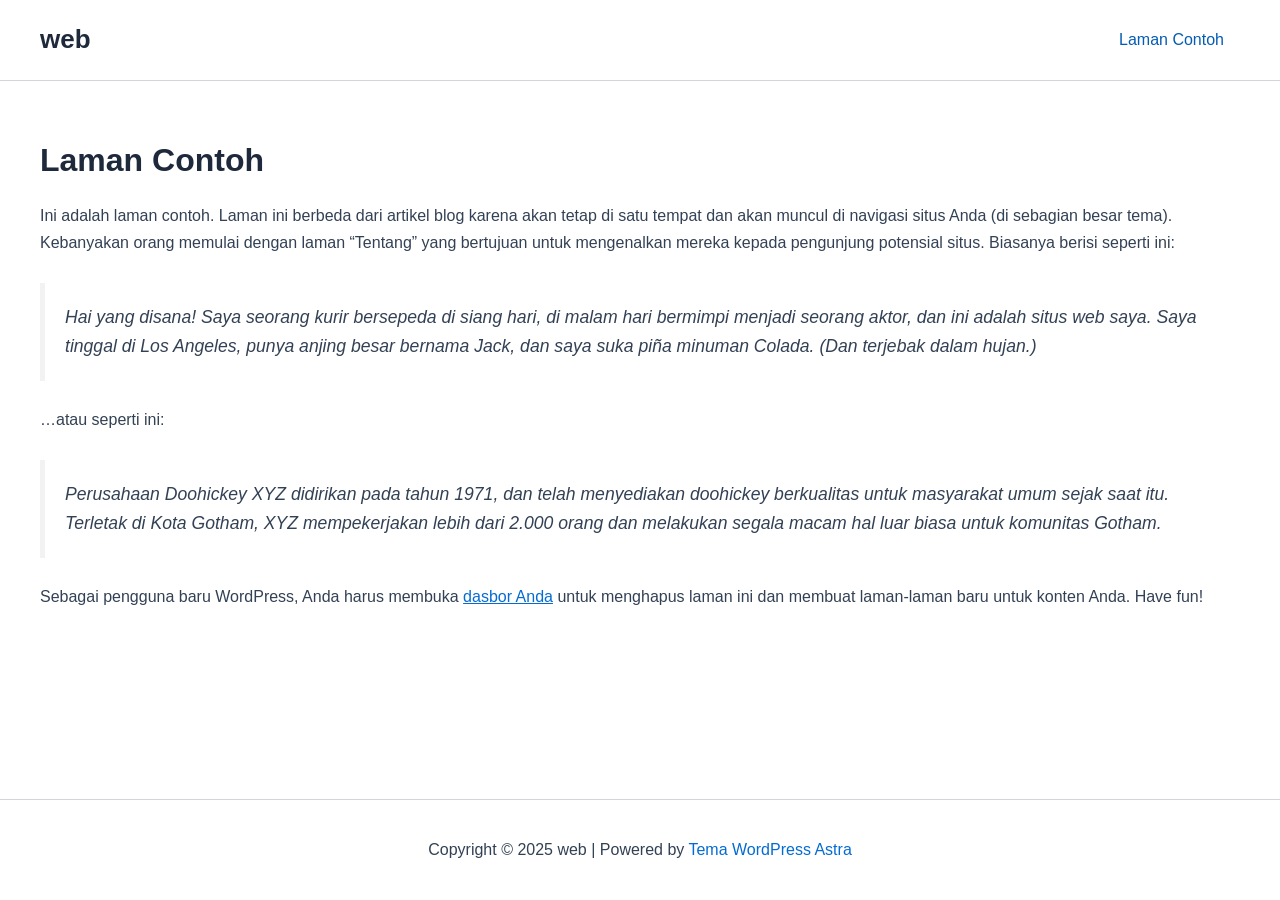
<file: laman-contoh/index.html>
<!DOCTYPE html>
<html lang="id">
<head>
<meta charset="UTF-8">
<meta name="viewport" content="width=device-width, initial-scale=1">
	<link rel="profile" href="https://gmpg.org/xfn/11"> 
	<title>Laman Contoh &#8211; web</title>
<meta name='robots' content="max-image-preview:large" />
	<style>img:is([sizes="auto" i], [sizes^="auto," i]) { contain-intrinsic-size: 3000px 1500px }</style>
	<link rel="alternate" type="application/rss+xml" title="web &raquo; Feed" href="https://hamzuy15.github.io/web/feed/" />
<link rel="alternate" type="application/rss+xml" title="web &raquo; Umpan Komentar" href="https://hamzuy15.github.io/web/comments/feed/" />
<link rel="alternate" type="application/rss+xml" title="web &raquo; Laman Contoh Umpan Komentar" href="https://hamzuy15.github.io/web/laman-contoh/feed/" />
<script>
window._wpemojiSettings = {"baseUrl":"https:\/\/s.w.org\/images\/core\/emoji\/16.0.1\/72x72\/","ext":".png","svgUrl":"https:\/\/s.w.org\/images\/core\/emoji\/16.0.1\/svg\/","svgExt":".svg","source":{"concatemoji":"https:\/\/hamzuy15.github.io\/web\/wp-includes\/js\/wp-emoji-release.min.js?ver=6.8.2"}};
/*! This file is auto-generated */
!function(s,n){var o,i,e;function c(e){try{var t={supportTests:e,timestamp:(new Date).valueOf()};sessionStorage.setItem(o,JSON.stringify(t))}catch(e){}}function p(e,t,n){e.clearRect(0,0,e.canvas.width,e.canvas.height),e.fillText(t,0,0);var t=new Uint32Array(e.getImageData(0,0,e.canvas.width,e.canvas.height).data),a=(e.clearRect(0,0,e.canvas.width,e.canvas.height),e.fillText(n,0,0),new Uint32Array(e.getImageData(0,0,e.canvas.width,e.canvas.height).data));return t.every(function(e,t){return e===a[t]})}function u(e,t){e.clearRect(0,0,e.canvas.width,e.canvas.height),e.fillText(t,0,0);for(var n=e.getImageData(16,16,1,1),a=0;a<n.data.length;a++)if(0!==n.data[a])return!1;return!0}function f(e,t,n,a){switch(t){case"flag":return n(e,"\ud83c\udff3\ufe0f\u200d\u26a7\ufe0f","\ud83c\udff3\ufe0f\u200b\u26a7\ufe0f")?!1:!n(e,"\ud83c\udde8\ud83c\uddf6","\ud83c\udde8\u200b\ud83c\uddf6")&&!n(e,"\ud83c\udff4\udb40\udc67\udb40\udc62\udb40\udc65\udb40\udc6e\udb40\udc67\udb40\udc7f","\ud83c\udff4\u200b\udb40\udc67\u200b\udb40\udc62\u200b\udb40\udc65\u200b\udb40\udc6e\u200b\udb40\udc67\u200b\udb40\udc7f");case"emoji":return!a(e,"\ud83e\udedf")}return!1}function g(e,t,n,a){var r="undefined"!=typeof WorkerGlobalScope&&self instanceof WorkerGlobalScope?new OffscreenCanvas(300,150):s.createElement("canvas"),o=r.getContext("2d",{willReadFrequently:!0}),i=(o.textBaseline="top",o.font="600 32px Arial",{});return e.forEach(function(e){i[e]=t(o,e,n,a)}),i}function t(e){var t=s.createElement("script");t.src=e,t.defer=!0,s.head.appendChild(t)}"undefined"!=typeof Promise&&(o="wpEmojiSettingsSupports",i=["flag","emoji"],n.supports={everything:!0,everythingExceptFlag:!0},e=new Promise(function(e){s.addEventListener("DOMContentLoaded",e,{once:!0})}),new Promise(function(t){var n=function(){try{var e=JSON.parse(sessionStorage.getItem(o));if("object"==typeof e&&"number"==typeof e.timestamp&&(new Date).valueOf()<e.timestamp+604800&&"object"==typeof e.supportTests)return e.supportTests}catch(e){}return null}();if(!n){if("undefined"!=typeof Worker&&"undefined"!=typeof OffscreenCanvas&&"undefined"!=typeof URL&&URL.createObjectURL&&"undefined"!=typeof Blob)try{var e="postMessage("+g.toString()+"("+[JSON.stringify(i),f.toString(),p.toString(),u.toString()].join(",")+"));",a=new Blob([e],{type:"text/javascript"}),r=new Worker(URL.createObjectURL(a),{name:"wpTestEmojiSupports"});return void(r.onmessage=function(e){c(n=e.data),r.terminate(),t(n)})}catch(e){}c(n=g(i,f,p,u))}t(n)}).then(function(e){for(var t in e)n.supports[t]=e[t],n.supports.everything=n.supports.everything&&n.supports[t],"flag"!==t&&(n.supports.everythingExceptFlag=n.supports.everythingExceptFlag&&n.supports[t]);n.supports.everythingExceptFlag=n.supports.everythingExceptFlag&&!n.supports.flag,n.DOMReady=!1,n.readyCallback=function(){n.DOMReady=!0}}).then(function(){return e}).then(function(){var e;n.supports.everything||(n.readyCallback(),(e=n.source||{}).concatemoji?t(e.concatemoji):e.wpemoji&&e.twemoji&&(t(e.twemoji),t(e.wpemoji)))}))}((window,document),window._wpemojiSettings);
</script>
<link rel='stylesheet' id='astra-theme-css-css' href="https://hamzuy15.github.io/web/wp-content/themes/astra/assets/css/minified/main.min.css?ver=4.11.7" media='all' />
<style id='astra-theme-css-inline-css'>
:root{--ast-post-nav-space:0;--ast-container-default-xlg-padding:2.5em;--ast-container-default-lg-padding:2.5em;--ast-container-default-slg-padding:2em;--ast-container-default-md-padding:2.5em;--ast-container-default-sm-padding:2.5em;--ast-container-default-xs-padding:2.4em;--ast-container-default-xxs-padding:1.8em;--ast-code-block-background:#ECEFF3;--ast-comment-inputs-background:#F9FAFB;--ast-normal-container-width:1200px;--ast-narrow-container-width:750px;--ast-blog-title-font-weight:600;--ast-blog-meta-weight:600;--ast-global-color-primary:var(--ast-global-color-4);--ast-global-color-secondary:var(--ast-global-color-5);--ast-global-color-alternate-background:var(--ast-global-color-6);--ast-global-color-subtle-background:var(--ast-global-color-7);--ast-bg-style-guide:#F8FAFC;--ast-shadow-style-guide:0px 0px 4px 0 #00000057;--ast-global-dark-bg-style:#fff;--ast-global-dark-lfs:#fbfbfb;--ast-widget-bg-color:#fafafa;--ast-wc-container-head-bg-color:#fbfbfb;--ast-title-layout-bg:#eeeeee;--ast-search-border-color:#e7e7e7;--ast-lifter-hover-bg:#e6e6e6;--ast-gallery-block-color:#000;--srfm-color-input-label:var(--ast-global-color-2);}html{font-size:100%;}a{color:var(--ast-global-color-0);}a:hover,a:focus{color:var(--ast-global-color-1);}body,button,input,select,textarea,.ast-button,.ast-custom-button{font-family:-apple-system,BlinkMacSystemFont,Segoe UI,Roboto,Oxygen-Sans,Ubuntu,Cantarell,Helvetica Neue,sans-serif;font-weight:400;font-size:16px;font-size:1rem;line-height:var(--ast-body-line-height,1.65);}blockquote{color:var(--ast-global-color-3);}h1,.entry-content h1,h2,.entry-content h2,h3,.entry-content h3,h4,.entry-content h4,h5,.entry-content h5,h6,.entry-content h6,.site-title,.site-title a{font-weight:600;}.ast-site-identity .site-title a{color:var(--ast-global-color-2);}.site-title{font-size:26px;font-size:1.625rem;display:block;}.site-header .site-description{font-size:15px;font-size:0.9375rem;display:none;}.entry-title{font-size:20px;font-size:1.25rem;}.ast-blog-single-element.ast-taxonomy-container a{font-size:14px;font-size:0.875rem;}.ast-blog-meta-container{font-size:13px;font-size:0.8125rem;}.archive .ast-article-post .ast-article-inner,.blog .ast-article-post .ast-article-inner,.archive .ast-article-post .ast-article-inner:hover,.blog .ast-article-post .ast-article-inner:hover{border-top-left-radius:6px;border-top-right-radius:6px;border-bottom-right-radius:6px;border-bottom-left-radius:6px;overflow:hidden;}h1,.entry-content h1{font-size:36px;font-size:2.25rem;font-weight:600;line-height:1.4em;}h2,.entry-content h2{font-size:30px;font-size:1.875rem;font-weight:600;line-height:1.3em;}h3,.entry-content h3{font-size:24px;font-size:1.5rem;font-weight:600;line-height:1.3em;}h4,.entry-content h4{font-size:20px;font-size:1.25rem;line-height:1.2em;font-weight:600;}h5,.entry-content h5{font-size:18px;font-size:1.125rem;line-height:1.2em;font-weight:600;}h6,.entry-content h6{font-size:16px;font-size:1rem;line-height:1.25em;font-weight:600;}::selection{background-color:var(--ast-global-color-0);color:#ffffff;}body,h1,.entry-title a,.entry-content h1,h2,.entry-content h2,h3,.entry-content h3,h4,.entry-content h4,h5,.entry-content h5,h6,.entry-content h6{color:var(--ast-global-color-3);}.tagcloud a:hover,.tagcloud a:focus,.tagcloud a.current-item{color:#ffffff;border-color:var(--ast-global-color-0);background-color:var(--ast-global-color-0);}input:focus,input[type="text"]:focus,input[type="email"]:focus,input[type="url"]:focus,input[type="password"]:focus,input[type="reset"]:focus,input[type="search"]:focus,textarea:focus{border-color:var(--ast-global-color-0);}input[type="radio"]:checked,input[type=reset],input[type="checkbox"]:checked,input[type="checkbox"]:hover:checked,input[type="checkbox"]:focus:checked,input[type=range]::-webkit-slider-thumb{border-color:var(--ast-global-color-0);background-color:var(--ast-global-color-0);box-shadow:none;}.site-footer a:hover + .post-count,.site-footer a:focus + .post-count{background:var(--ast-global-color-0);border-color:var(--ast-global-color-0);}.single .nav-links .nav-previous,.single .nav-links .nav-next{color:var(--ast-global-color-0);}.entry-meta,.entry-meta *{line-height:1.45;color:var(--ast-global-color-0);font-weight:600;}.entry-meta a:not(.ast-button):hover,.entry-meta a:not(.ast-button):hover *,.entry-meta a:not(.ast-button):focus,.entry-meta a:not(.ast-button):focus *,.page-links > .page-link,.page-links .page-link:hover,.post-navigation a:hover{color:var(--ast-global-color-1);}#cat option,.secondary .calendar_wrap thead a,.secondary .calendar_wrap thead a:visited{color:var(--ast-global-color-0);}.secondary .calendar_wrap #today,.ast-progress-val span{background:var(--ast-global-color-0);}.secondary a:hover + .post-count,.secondary a:focus + .post-count{background:var(--ast-global-color-0);border-color:var(--ast-global-color-0);}.calendar_wrap #today > a{color:#ffffff;}.page-links .page-link,.single .post-navigation a{color:var(--ast-global-color-3);}.ast-search-menu-icon .search-form button.search-submit{padding:0 4px;}.ast-search-menu-icon form.search-form{padding-right:0;}.ast-search-menu-icon.slide-search input.search-field{width:0;}.ast-header-search .ast-search-menu-icon.ast-dropdown-active .search-form,.ast-header-search .ast-search-menu-icon.ast-dropdown-active .search-field:focus{transition:all 0.2s;}.search-form input.search-field:focus{outline:none;}.ast-search-menu-icon .search-form button.search-submit:focus,.ast-theme-transparent-header .ast-header-search .ast-dropdown-active .ast-icon,.ast-theme-transparent-header .ast-inline-search .search-field:focus .ast-icon{color:var(--ast-global-color-1);}.ast-header-search .slide-search .search-form{border:2px solid var(--ast-global-color-0);}.ast-header-search .slide-search .search-field{background-color:(--ast-global-dark-bg-style);}.ast-archive-title{color:var(--ast-global-color-2);}.widget-title{font-size:22px;font-size:1.375rem;color:var(--ast-global-color-2);}.ast-single-post .entry-content a,.ast-comment-content a:not(.ast-comment-edit-reply-wrap a){text-decoration:underline;}.ast-single-post .entry-content .uagb-tab a,.ast-single-post .entry-content .uagb-ifb-cta a,.ast-single-post .entry-content .uabb-module-content a,.ast-single-post .entry-content .uagb-post-grid a,.ast-single-post .entry-content .uagb-timeline a,.ast-single-post .entry-content .uagb-toc__wrap a,.ast-single-post .entry-content .uagb-taxomony-box a,.entry-content .wp-block-latest-posts > li > a,.ast-single-post .entry-content .wp-block-file__button,a.ast-post-filter-single,.ast-single-post .ast-comment-content .comment-reply-link,.ast-single-post .ast-comment-content .comment-edit-link{text-decoration:none;}.ast-search-menu-icon.slide-search a:focus-visible:focus-visible,.astra-search-icon:focus-visible,#close:focus-visible,a:focus-visible,.ast-menu-toggle:focus-visible,.site .skip-link:focus-visible,.wp-block-loginout input:focus-visible,.wp-block-search.wp-block-search__button-inside .wp-block-search__inside-wrapper,.ast-header-navigation-arrow:focus-visible,.ast-orders-table__row .ast-orders-table__cell:focus-visible,a#ast-apply-coupon:focus-visible,#ast-apply-coupon:focus-visible,#close:focus-visible,.button.search-submit:focus-visible,#search_submit:focus,.normal-search:focus-visible,.ast-header-account-wrap:focus-visible,.astra-cart-drawer-close:focus,.ast-single-variation:focus,.ast-button:focus{outline-style:dotted;outline-color:inherit;outline-width:thin;}input:focus,input[type="text"]:focus,input[type="email"]:focus,input[type="url"]:focus,input[type="password"]:focus,input[type="reset"]:focus,input[type="search"]:focus,input[type="number"]:focus,textarea:focus,.wp-block-search__input:focus,[data-section="section-header-mobile-trigger"] .ast-button-wrap .ast-mobile-menu-trigger-minimal:focus,.ast-mobile-popup-drawer.active .menu-toggle-close:focus,#ast-scroll-top:focus,#coupon_code:focus,#ast-coupon-code:focus{border-style:dotted;border-color:inherit;border-width:thin;}input{outline:none;}.ast-logo-title-inline .site-logo-img{padding-right:1em;}body .ast-oembed-container *{position:absolute;top:0;width:100%;height:100%;left:0;}body .wp-block-embed-pocket-casts .ast-oembed-container *{position:unset;}.ast-single-post-featured-section + article {margin-top: 2em;}.site-content .ast-single-post-featured-section img {width: 100%;overflow: hidden;object-fit: cover;}.ast-separate-container .site-content .ast-single-post-featured-section + article {margin-top: -80px;z-index: 9;position: relative;border-radius: 4px;}@media (min-width: 922px) {.ast-no-sidebar .site-content .ast-article-image-container--wide {margin-left: -120px;margin-right: -120px;max-width: unset;width: unset;}.ast-left-sidebar .site-content .ast-article-image-container--wide,.ast-right-sidebar .site-content .ast-article-image-container--wide {margin-left: -10px;margin-right: -10px;}.site-content .ast-article-image-container--full {margin-left: calc( -50vw + 50%);margin-right: calc( -50vw + 50%);max-width: 100vw;width: 100vw;}.ast-left-sidebar .site-content .ast-article-image-container--full,.ast-right-sidebar .site-content .ast-article-image-container--full {margin-left: -10px;margin-right: -10px;max-width: inherit;width: auto;}}.site > .ast-single-related-posts-container {margin-top: 0;}@media (min-width: 922px) {.ast-desktop .ast-container--narrow {max-width: var(--ast-narrow-container-width);margin: 0 auto;}}input[type="text"],input[type="number"],input[type="email"],input[type="url"],input[type="password"],input[type="search"],input[type=reset],input[type=tel],input[type=date],select,textarea{font-size:16px;font-style:normal;font-weight:400;line-height:24px;width:100%;padding:12px 16px;border-radius:4px;box-shadow:0px 1px 2px 0px rgba(0,0,0,0.05);color:var(--ast-form-input-text,#475569);}input[type="text"],input[type="number"],input[type="email"],input[type="url"],input[type="password"],input[type="search"],input[type=reset],input[type=tel],input[type=date],select{height:40px;}input[type="date"]{border-width:1px;border-style:solid;border-color:var(--ast-border-color);background:var( --ast-global-color-secondary,--ast-global-color-5 );}input[type="text"]:focus,input[type="number"]:focus,input[type="email"]:focus,input[type="url"]:focus,input[type="password"]:focus,input[type="search"]:focus,input[type=reset]:focus,input[type="tel"]:focus,input[type="date"]:focus,select:focus,textarea:focus{border-color:#046BD2;box-shadow:none;outline:none;color:var(--ast-form-input-focus-text,#475569);}label,legend{color:#111827;font-size:14px;font-style:normal;font-weight:500;line-height:20px;}select{padding:6px 10px;}fieldset{padding:30px;border-radius:4px;}button,.ast-button,.button,input[type="button"],input[type="reset"],input[type="submit"],a:where(.wp-block-button__link){border-radius:4px;box-shadow:0px 1px 2px 0px rgba(0,0,0,0.05);}:root{--ast-comment-inputs-background:#FFF;}::placeholder{color:var(--ast-form-field-color,#9CA3AF);}::-ms-input-placeholder{color:var(--ast-form-field-color,#9CA3AF);}@media (max-width:921.9px){#ast-desktop-header{display:none;}}@media (min-width:922px){#ast-mobile-header{display:none;}}.wp-block-buttons.aligncenter{justify-content:center;}@media (max-width:921px){.ast-theme-transparent-header #primary,.ast-theme-transparent-header #secondary{padding:0;}}@media (max-width:921px){.ast-plain-container.ast-no-sidebar #primary{padding:0;}}.ast-plain-container.ast-no-sidebar #primary{margin-top:0;margin-bottom:0;}@media (min-width:1200px){.ast-plain-container.ast-no-sidebar #primary{margin-top:60px;margin-bottom:60px;}}.wp-block-button.is-style-outline .wp-block-button__link{border-color:var(--ast-global-color-0);}div.wp-block-button.is-style-outline > .wp-block-button__link:not(.has-text-color),div.wp-block-button.wp-block-button__link.is-style-outline:not(.has-text-color){color:var(--ast-global-color-0);}.wp-block-button.is-style-outline .wp-block-button__link:hover,.wp-block-buttons .wp-block-button.is-style-outline .wp-block-button__link:focus,.wp-block-buttons .wp-block-button.is-style-outline > .wp-block-button__link:not(.has-text-color):hover,.wp-block-buttons .wp-block-button.wp-block-button__link.is-style-outline:not(.has-text-color):hover{color:#ffffff;background-color:var(--ast-global-color-1);border-color:var(--ast-global-color-1);}.post-page-numbers.current .page-link,.ast-pagination .page-numbers.current{color:#ffffff;border-color:var(--ast-global-color-0);background-color:var(--ast-global-color-0);}.wp-block-buttons .wp-block-button.is-style-outline .wp-block-button__link.wp-element-button,.ast-outline-button,.wp-block-uagb-buttons-child .uagb-buttons-repeater.ast-outline-button{border-color:var(--ast-global-color-0);border-top-width:2px;border-right-width:2px;border-bottom-width:2px;border-left-width:2px;font-family:inherit;font-weight:500;font-size:16px;font-size:1rem;line-height:1em;padding-top:13px;padding-right:30px;padding-bottom:13px;padding-left:30px;}.wp-block-buttons .wp-block-button.is-style-outline > .wp-block-button__link:not(.has-text-color),.wp-block-buttons .wp-block-button.wp-block-button__link.is-style-outline:not(.has-text-color),.ast-outline-button{color:var(--ast-global-color-0);}.wp-block-button.is-style-outline .wp-block-button__link:hover,.wp-block-buttons .wp-block-button.is-style-outline .wp-block-button__link:focus,.wp-block-buttons .wp-block-button.is-style-outline > .wp-block-button__link:not(.has-text-color):hover,.wp-block-buttons .wp-block-button.wp-block-button__link.is-style-outline:not(.has-text-color):hover,.ast-outline-button:hover,.ast-outline-button:focus,.wp-block-uagb-buttons-child .uagb-buttons-repeater.ast-outline-button:hover,.wp-block-uagb-buttons-child .uagb-buttons-repeater.ast-outline-button:focus{color:#ffffff;background-color:var(--ast-global-color-1);border-color:var(--ast-global-color-1);}.ast-single-post .entry-content a.ast-outline-button,.ast-single-post .entry-content .is-style-outline>.wp-block-button__link{text-decoration:none;}.wp-block-button .wp-block-button__link.wp-element-button.is-style-outline:not(.has-background),.wp-block-button.is-style-outline>.wp-block-button__link.wp-element-button:not(.has-background),.ast-outline-button{background-color:transparent;}.uagb-buttons-repeater.ast-outline-button{border-radius:9999px;}@media (max-width:921px){.wp-block-buttons .wp-block-button.is-style-outline .wp-block-button__link.wp-element-button,.ast-outline-button,.wp-block-uagb-buttons-child .uagb-buttons-repeater.ast-outline-button{padding-top:12px;padding-right:28px;padding-bottom:12px;padding-left:28px;}}@media (max-width:544px){.wp-block-buttons .wp-block-button.is-style-outline .wp-block-button__link.wp-element-button,.ast-outline-button,.wp-block-uagb-buttons-child .uagb-buttons-repeater.ast-outline-button{padding-top:10px;padding-right:24px;padding-bottom:10px;padding-left:24px;}}.entry-content[data-ast-blocks-layout] > figure{margin-bottom:1em;}h1.widget-title{font-weight:600;}h2.widget-title{font-weight:600;}h3.widget-title{font-weight:600;}#page{display:flex;flex-direction:column;min-height:100vh;}.ast-404-layout-1 h1.page-title{color:var(--ast-global-color-2);}.single .post-navigation a{line-height:1em;height:inherit;}.error-404 .page-sub-title{font-size:1.5rem;font-weight:inherit;}.search .site-content .content-area .search-form{margin-bottom:0;}#page .site-content{flex-grow:1;}.widget{margin-bottom:1.25em;}#secondary li{line-height:1.5em;}#secondary .wp-block-group h2{margin-bottom:0.7em;}#secondary h2{font-size:1.7rem;}.ast-separate-container .ast-article-post,.ast-separate-container .ast-article-single,.ast-separate-container .comment-respond{padding:3em;}.ast-separate-container .ast-article-single .ast-article-single{padding:0;}.ast-article-single .wp-block-post-template-is-layout-grid{padding-left:0;}.ast-separate-container .comments-title,.ast-narrow-container .comments-title{padding:1.5em 2em;}.ast-page-builder-template .comment-form-textarea,.ast-comment-formwrap .ast-grid-common-col{padding:0;}.ast-comment-formwrap{padding:0;display:inline-flex;column-gap:20px;width:100%;margin-left:0;margin-right:0;}.comments-area textarea#comment:focus,.comments-area textarea#comment:active,.comments-area .ast-comment-formwrap input[type="text"]:focus,.comments-area .ast-comment-formwrap input[type="text"]:active {box-shadow:none;outline:none;}.archive.ast-page-builder-template .entry-header{margin-top:2em;}.ast-page-builder-template .ast-comment-formwrap{width:100%;}.entry-title{margin-bottom:0.6em;}.ast-archive-description p{font-size:inherit;font-weight:inherit;line-height:inherit;}.ast-separate-container .ast-comment-list li.depth-1,.hentry{margin-bottom:1.5em;}.site-content section.ast-archive-description{margin-bottom:2em;}@media (min-width:921px){.ast-left-sidebar.ast-page-builder-template #secondary,.archive.ast-right-sidebar.ast-page-builder-template .site-main{padding-left:20px;padding-right:20px;}}@media (max-width:544px){.ast-comment-formwrap.ast-row{column-gap:10px;display:inline-block;}#ast-commentform .ast-grid-common-col{position:relative;width:100%;}}@media (min-width:1201px){.ast-separate-container .ast-article-post,.ast-separate-container .ast-article-single,.ast-separate-container .ast-author-box,.ast-separate-container .ast-404-layout-1,.ast-separate-container .no-results{padding:3em;}}@media (max-width:921px){.ast-separate-container #primary,.ast-separate-container #secondary{padding:1.5em 0;}#primary,#secondary{padding:1.5em 0;margin:0;}.ast-left-sidebar #content > .ast-container{display:flex;flex-direction:column-reverse;width:100%;}}@media (min-width:922px){.ast-separate-container.ast-right-sidebar #primary,.ast-separate-container.ast-left-sidebar #primary{border:0;}.search-no-results.ast-separate-container #primary{margin-bottom:4em;}}.wp-block-button .wp-block-button__link{color:#ffffff;}.wp-block-button .wp-block-button__link:hover,.wp-block-button .wp-block-button__link:focus{color:#ffffff;background-color:var(--ast-global-color-1);border-color:var(--ast-global-color-1);}.wp-block-button .wp-block-button__link,.wp-block-search .wp-block-search__button,body .wp-block-file .wp-block-file__button{border-color:var(--ast-global-color-0);background-color:var(--ast-global-color-0);color:#ffffff;font-family:inherit;font-weight:500;line-height:1em;font-size:16px;font-size:1rem;padding-top:15px;padding-right:30px;padding-bottom:15px;padding-left:30px;}.ast-single-post .entry-content .wp-block-button .wp-block-button__link,.ast-single-post .entry-content .wp-block-search .wp-block-search__button,body .entry-content .wp-block-file .wp-block-file__button{text-decoration:none;}@media (max-width:921px){.wp-block-button .wp-block-button__link,.wp-block-search .wp-block-search__button,body .wp-block-file .wp-block-file__button{padding-top:14px;padding-right:28px;padding-bottom:14px;padding-left:28px;}}@media (max-width:544px){.wp-block-button .wp-block-button__link,.wp-block-search .wp-block-search__button,body .wp-block-file .wp-block-file__button{padding-top:12px;padding-right:24px;padding-bottom:12px;padding-left:24px;}}.menu-toggle,button,.ast-button,.ast-custom-button,.button,input#submit,input[type="button"],input[type="submit"],input[type="reset"],#comments .submit,.search .search-submit,form[CLASS*="wp-block-search__"].wp-block-search .wp-block-search__inside-wrapper .wp-block-search__button,body .wp-block-file .wp-block-file__button,.search .search-submit{border-style:solid;border-top-width:0;border-right-width:0;border-left-width:0;border-bottom-width:0;color:#ffffff;border-color:var(--ast-global-color-0);background-color:var(--ast-global-color-0);padding-top:15px;padding-right:30px;padding-bottom:15px;padding-left:30px;font-family:inherit;font-weight:500;font-size:16px;font-size:1rem;line-height:1em;}button:focus,.menu-toggle:hover,button:hover,.ast-button:hover,.ast-custom-button:hover .button:hover,.ast-custom-button:hover ,input[type=reset]:hover,input[type=reset]:focus,input#submit:hover,input#submit:focus,input[type="button"]:hover,input[type="button"]:focus,input[type="submit"]:hover,input[type="submit"]:focus,form[CLASS*="wp-block-search__"].wp-block-search .wp-block-search__inside-wrapper .wp-block-search__button:hover,form[CLASS*="wp-block-search__"].wp-block-search .wp-block-search__inside-wrapper .wp-block-search__button:focus,body .wp-block-file .wp-block-file__button:hover,body .wp-block-file .wp-block-file__button:focus{color:#ffffff;background-color:var(--ast-global-color-1);border-color:var(--ast-global-color-1);}form[CLASS*="wp-block-search__"].wp-block-search .wp-block-search__inside-wrapper .wp-block-search__button.has-icon{padding-top:calc(15px - 3px);padding-right:calc(30px - 3px);padding-bottom:calc(15px - 3px);padding-left:calc(30px - 3px);}@media (max-width:921px){.menu-toggle,button,.ast-button,.ast-custom-button,.button,input#submit,input[type="button"],input[type="submit"],input[type="reset"],#comments .submit,.search .search-submit,form[CLASS*="wp-block-search__"].wp-block-search .wp-block-search__inside-wrapper .wp-block-search__button,body .wp-block-file .wp-block-file__button,.search .search-submit{padding-top:14px;padding-right:28px;padding-bottom:14px;padding-left:28px;}}@media (max-width:544px){.menu-toggle,button,.ast-button,.ast-custom-button,.button,input#submit,input[type="button"],input[type="submit"],input[type="reset"],#comments .submit,.search .search-submit,form[CLASS*="wp-block-search__"].wp-block-search .wp-block-search__inside-wrapper .wp-block-search__button,body .wp-block-file .wp-block-file__button,.search .search-submit{padding-top:12px;padding-right:24px;padding-bottom:12px;padding-left:24px;}}@media (max-width:921px){.ast-mobile-header-stack .main-header-bar .ast-search-menu-icon{display:inline-block;}.ast-header-break-point.ast-header-custom-item-outside .ast-mobile-header-stack .main-header-bar .ast-search-icon{margin:0;}.ast-comment-avatar-wrap img{max-width:2.5em;}.ast-comment-meta{padding:0 1.8888em 1.3333em;}}@media (min-width:544px){.ast-container{max-width:100%;}}@media (max-width:544px){.ast-separate-container .ast-article-post,.ast-separate-container .ast-article-single,.ast-separate-container .comments-title,.ast-separate-container .ast-archive-description{padding:1.5em 1em;}.ast-separate-container #content .ast-container{padding-left:0.54em;padding-right:0.54em;}.ast-separate-container .ast-comment-list .bypostauthor{padding:.5em;}.ast-search-menu-icon.ast-dropdown-active .search-field{width:170px;}} #ast-mobile-header .ast-site-header-cart-li a{pointer-events:none;}.ast-separate-container{background-color:var(--ast-global-color-5);}@media (max-width:921px){.site-title{display:block;}.site-header .site-description{display:none;}h1,.entry-content h1{font-size:30px;font-size:1.875rem;}h2,.entry-content h2{font-size:25px;font-size:1.5625rem;}h3,.entry-content h3{font-size:20px;font-size:1.25rem;}}@media (max-width:544px){.site-title{display:block;}.site-header .site-description{display:none;}h1,.entry-content h1{font-size:30px;font-size:1.875rem;}h2,.entry-content h2{font-size:25px;font-size:1.5625rem;}h3,.entry-content h3{font-size:20px;font-size:1.25rem;}}@media (max-width:921px){html{font-size:91.2%;}}@media (max-width:544px){html{font-size:91.2%;}}@media (min-width:922px){.ast-container{max-width:1240px;}}@media (min-width:922px){.site-content .ast-container{display:flex;}}@media (max-width:921px){.site-content .ast-container{flex-direction:column;}}.entry-content h1,.entry-content h2,.entry-content h3,.entry-content h4,.entry-content h5,.entry-content h6{clear:none;}@media (min-width:922px){.main-header-menu .sub-menu .menu-item.ast-left-align-sub-menu:hover > .sub-menu,.main-header-menu .sub-menu .menu-item.ast-left-align-sub-menu.focus > .sub-menu{margin-left:-0px;}}.entry-content li > p{margin-bottom:0;}.site .comments-area{padding-bottom:2em;margin-top:2em;}.wp-block-file {display: flex;align-items: center;flex-wrap: wrap;justify-content: space-between;}.wp-block-pullquote {border: none;}.wp-block-pullquote blockquote::before {content: "\201D";font-family: "Helvetica",sans-serif;display: flex;transform: rotate( 180deg );font-size: 6rem;font-style: normal;line-height: 1;font-weight: bold;align-items: center;justify-content: center;}.has-text-align-right > blockquote::before {justify-content: flex-start;}.has-text-align-left > blockquote::before {justify-content: flex-end;}figure.wp-block-pullquote.is-style-solid-color blockquote {max-width: 100%;text-align: inherit;}:root {--wp--custom--ast-default-block-top-padding: 3em;--wp--custom--ast-default-block-right-padding: 3em;--wp--custom--ast-default-block-bottom-padding: 3em;--wp--custom--ast-default-block-left-padding: 3em;--wp--custom--ast-container-width: 1200px;--wp--custom--ast-content-width-size: 1200px;--wp--custom--ast-wide-width-size: calc(1200px + var(--wp--custom--ast-default-block-left-padding) + var(--wp--custom--ast-default-block-right-padding));}.ast-narrow-container {--wp--custom--ast-content-width-size: 750px;--wp--custom--ast-wide-width-size: 750px;}@media(max-width: 921px) {:root {--wp--custom--ast-default-block-top-padding: 3em;--wp--custom--ast-default-block-right-padding: 2em;--wp--custom--ast-default-block-bottom-padding: 3em;--wp--custom--ast-default-block-left-padding: 2em;}}@media(max-width: 544px) {:root {--wp--custom--ast-default-block-top-padding: 3em;--wp--custom--ast-default-block-right-padding: 1.5em;--wp--custom--ast-default-block-bottom-padding: 3em;--wp--custom--ast-default-block-left-padding: 1.5em;}}.entry-content > .wp-block-group,.entry-content > .wp-block-cover,.entry-content > .wp-block-columns {padding-top: var(--wp--custom--ast-default-block-top-padding);padding-right: var(--wp--custom--ast-default-block-right-padding);padding-bottom: var(--wp--custom--ast-default-block-bottom-padding);padding-left: var(--wp--custom--ast-default-block-left-padding);}.ast-plain-container.ast-no-sidebar .entry-content > .alignfull,.ast-page-builder-template .ast-no-sidebar .entry-content > .alignfull {margin-left: calc( -50vw + 50%);margin-right: calc( -50vw + 50%);max-width: 100vw;width: 100vw;}.ast-plain-container.ast-no-sidebar .entry-content .alignfull .alignfull,.ast-page-builder-template.ast-no-sidebar .entry-content .alignfull .alignfull,.ast-plain-container.ast-no-sidebar .entry-content .alignfull .alignwide,.ast-page-builder-template.ast-no-sidebar .entry-content .alignfull .alignwide,.ast-plain-container.ast-no-sidebar .entry-content .alignwide .alignfull,.ast-page-builder-template.ast-no-sidebar .entry-content .alignwide .alignfull,.ast-plain-container.ast-no-sidebar .entry-content .alignwide .alignwide,.ast-page-builder-template.ast-no-sidebar .entry-content .alignwide .alignwide,.ast-plain-container.ast-no-sidebar .entry-content .wp-block-column .alignfull,.ast-page-builder-template.ast-no-sidebar .entry-content .wp-block-column .alignfull,.ast-plain-container.ast-no-sidebar .entry-content .wp-block-column .alignwide,.ast-page-builder-template.ast-no-sidebar .entry-content .wp-block-column .alignwide {margin-left: auto;margin-right: auto;width: 100%;}[data-ast-blocks-layout] .wp-block-separator:not(.is-style-dots) {height: 0;}[data-ast-blocks-layout] .wp-block-separator {margin: 20px auto;}[data-ast-blocks-layout] .wp-block-separator:not(.is-style-wide):not(.is-style-dots) {max-width: 100px;}[data-ast-blocks-layout] .wp-block-separator.has-background {padding: 0;}.entry-content[data-ast-blocks-layout] > * {max-width: var(--wp--custom--ast-content-width-size);margin-left: auto;margin-right: auto;}.entry-content[data-ast-blocks-layout] > .alignwide {max-width: var(--wp--custom--ast-wide-width-size);}.entry-content[data-ast-blocks-layout] .alignfull {max-width: none;}.entry-content .wp-block-columns {margin-bottom: 0;}blockquote {margin: 1.5em;border-color: rgba(0,0,0,0.05);}.wp-block-quote:not(.has-text-align-right):not(.has-text-align-center) {border-left: 5px solid rgba(0,0,0,0.05);}.has-text-align-right > blockquote,blockquote.has-text-align-right {border-right: 5px solid rgba(0,0,0,0.05);}.has-text-align-left > blockquote,blockquote.has-text-align-left {border-left: 5px solid rgba(0,0,0,0.05);}.wp-block-site-tagline,.wp-block-latest-posts .read-more {margin-top: 15px;}.wp-block-loginout p label {display: block;}.wp-block-loginout p:not(.login-remember):not(.login-submit) input {width: 100%;}.wp-block-loginout input:focus {border-color: transparent;}.wp-block-loginout input:focus {outline: thin dotted;}.entry-content .wp-block-media-text .wp-block-media-text__content {padding: 0 0 0 8%;}.entry-content .wp-block-media-text.has-media-on-the-right .wp-block-media-text__content {padding: 0 8% 0 0;}.entry-content .wp-block-media-text.has-background .wp-block-media-text__content {padding: 8%;}.entry-content .wp-block-cover:not([class*="background-color"]):not(.has-text-color.has-link-color) .wp-block-cover__inner-container,.entry-content .wp-block-cover:not([class*="background-color"]) .wp-block-cover-image-text,.entry-content .wp-block-cover:not([class*="background-color"]) .wp-block-cover-text,.entry-content .wp-block-cover-image:not([class*="background-color"]) .wp-block-cover__inner-container,.entry-content .wp-block-cover-image:not([class*="background-color"]) .wp-block-cover-image-text,.entry-content .wp-block-cover-image:not([class*="background-color"]) .wp-block-cover-text {color: var(--ast-global-color-primary,var(--ast-global-color-5));}.wp-block-loginout .login-remember input {width: 1.1rem;height: 1.1rem;margin: 0 5px 4px 0;vertical-align: middle;}.wp-block-latest-posts > li > *:first-child,.wp-block-latest-posts:not(.is-grid) > li:first-child {margin-top: 0;}.entry-content > .wp-block-buttons,.entry-content > .wp-block-uagb-buttons {margin-bottom: 1.5em;}.wp-block-search__inside-wrapper .wp-block-search__input {padding: 0 10px;color: var(--ast-global-color-3);background: var(--ast-global-color-primary,var(--ast-global-color-5));border-color: var(--ast-border-color);}.wp-block-latest-posts .read-more {margin-bottom: 1.5em;}.wp-block-search__no-button .wp-block-search__inside-wrapper .wp-block-search__input {padding-top: 5px;padding-bottom: 5px;}.wp-block-latest-posts .wp-block-latest-posts__post-date,.wp-block-latest-posts .wp-block-latest-posts__post-author {font-size: 1rem;}.wp-block-latest-posts > li > *,.wp-block-latest-posts:not(.is-grid) > li {margin-top: 12px;margin-bottom: 12px;}.ast-page-builder-template .entry-content[data-ast-blocks-layout] > *,.ast-page-builder-template .entry-content[data-ast-blocks-layout] > .alignfull:not(.wp-block-group):not(.uagb-is-root-container) > * {max-width: none;}.ast-page-builder-template .entry-content[data-ast-blocks-layout] > .alignwide:not(.uagb-is-root-container) > * {max-width: var(--wp--custom--ast-wide-width-size);}.ast-page-builder-template .entry-content[data-ast-blocks-layout] > .inherit-container-width > *,.ast-page-builder-template .entry-content[data-ast-blocks-layout] > *:not(.wp-block-group):not(.uagb-is-root-container) > *,.entry-content[data-ast-blocks-layout] > .wp-block-cover .wp-block-cover__inner-container {max-width: none ;margin-left: auto;margin-right: auto;}.entry-content[data-ast-blocks-layout] .wp-block-cover:not(.alignleft):not(.alignright) {width: auto;}@media(max-width: 1200px) {.ast-separate-container .entry-content > .alignfull,.ast-separate-container .entry-content[data-ast-blocks-layout] > .alignwide,.ast-plain-container .entry-content[data-ast-blocks-layout] > .alignwide,.ast-plain-container .entry-content .alignfull {margin-left: calc(-1 * min(var(--ast-container-default-xlg-padding),20px)) ;margin-right: calc(-1 * min(var(--ast-container-default-xlg-padding),20px));}}@media(min-width: 1201px) {.ast-separate-container .entry-content > .alignfull {margin-left: calc(-1 * var(--ast-container-default-xlg-padding) );margin-right: calc(-1 * var(--ast-container-default-xlg-padding) );}.ast-separate-container .entry-content[data-ast-blocks-layout] > .alignwide,.ast-plain-container .entry-content[data-ast-blocks-layout] > .alignwide {margin-left: auto;margin-right: auto;}}@media(min-width: 921px) {.ast-separate-container .entry-content .wp-block-group.alignwide:not(.inherit-container-width) > :where(:not(.alignleft):not(.alignright)),.ast-plain-container .entry-content .wp-block-group.alignwide:not(.inherit-container-width) > :where(:not(.alignleft):not(.alignright)) {max-width: calc( var(--wp--custom--ast-content-width-size) + 80px );}.ast-plain-container.ast-right-sidebar .entry-content[data-ast-blocks-layout] .alignfull,.ast-plain-container.ast-left-sidebar .entry-content[data-ast-blocks-layout] .alignfull {margin-left: -60px;margin-right: -60px;}}@media(min-width: 544px) {.entry-content > .alignleft {margin-right: 20px;}.entry-content > .alignright {margin-left: 20px;}}@media (max-width:544px){.wp-block-columns .wp-block-column:not(:last-child){margin-bottom:20px;}.wp-block-latest-posts{margin:0;}}@media( max-width: 600px ) {.entry-content .wp-block-media-text .wp-block-media-text__content,.entry-content .wp-block-media-text.has-media-on-the-right .wp-block-media-text__content {padding: 8% 0 0;}.entry-content .wp-block-media-text.has-background .wp-block-media-text__content {padding: 8%;}}.ast-page-builder-template .entry-header {padding-left: 0;}.ast-narrow-container .site-content .wp-block-uagb-image--align-full .wp-block-uagb-image__figure {max-width: 100%;margin-left: auto;margin-right: auto;}.entry-content ul,.entry-content ol {padding: revert;margin: revert;padding-left: 20px;}:root .has-ast-global-color-0-color{color:var(--ast-global-color-0);}:root .has-ast-global-color-0-background-color{background-color:var(--ast-global-color-0);}:root .wp-block-button .has-ast-global-color-0-color{color:var(--ast-global-color-0);}:root .wp-block-button .has-ast-global-color-0-background-color{background-color:var(--ast-global-color-0);}:root .has-ast-global-color-1-color{color:var(--ast-global-color-1);}:root .has-ast-global-color-1-background-color{background-color:var(--ast-global-color-1);}:root .wp-block-button .has-ast-global-color-1-color{color:var(--ast-global-color-1);}:root .wp-block-button .has-ast-global-color-1-background-color{background-color:var(--ast-global-color-1);}:root .has-ast-global-color-2-color{color:var(--ast-global-color-2);}:root .has-ast-global-color-2-background-color{background-color:var(--ast-global-color-2);}:root .wp-block-button .has-ast-global-color-2-color{color:var(--ast-global-color-2);}:root .wp-block-button .has-ast-global-color-2-background-color{background-color:var(--ast-global-color-2);}:root .has-ast-global-color-3-color{color:var(--ast-global-color-3);}:root .has-ast-global-color-3-background-color{background-color:var(--ast-global-color-3);}:root .wp-block-button .has-ast-global-color-3-color{color:var(--ast-global-color-3);}:root .wp-block-button .has-ast-global-color-3-background-color{background-color:var(--ast-global-color-3);}:root .has-ast-global-color-4-color{color:var(--ast-global-color-4);}:root .has-ast-global-color-4-background-color{background-color:var(--ast-global-color-4);}:root .wp-block-button .has-ast-global-color-4-color{color:var(--ast-global-color-4);}:root .wp-block-button .has-ast-global-color-4-background-color{background-color:var(--ast-global-color-4);}:root .has-ast-global-color-5-color{color:var(--ast-global-color-5);}:root .has-ast-global-color-5-background-color{background-color:var(--ast-global-color-5);}:root .wp-block-button .has-ast-global-color-5-color{color:var(--ast-global-color-5);}:root .wp-block-button .has-ast-global-color-5-background-color{background-color:var(--ast-global-color-5);}:root .has-ast-global-color-6-color{color:var(--ast-global-color-6);}:root .has-ast-global-color-6-background-color{background-color:var(--ast-global-color-6);}:root .wp-block-button .has-ast-global-color-6-color{color:var(--ast-global-color-6);}:root .wp-block-button .has-ast-global-color-6-background-color{background-color:var(--ast-global-color-6);}:root .has-ast-global-color-7-color{color:var(--ast-global-color-7);}:root .has-ast-global-color-7-background-color{background-color:var(--ast-global-color-7);}:root .wp-block-button .has-ast-global-color-7-color{color:var(--ast-global-color-7);}:root .wp-block-button .has-ast-global-color-7-background-color{background-color:var(--ast-global-color-7);}:root .has-ast-global-color-8-color{color:var(--ast-global-color-8);}:root .has-ast-global-color-8-background-color{background-color:var(--ast-global-color-8);}:root .wp-block-button .has-ast-global-color-8-color{color:var(--ast-global-color-8);}:root .wp-block-button .has-ast-global-color-8-background-color{background-color:var(--ast-global-color-8);}:root{--ast-global-color-0:#046bd2;--ast-global-color-1:#045cb4;--ast-global-color-2:#1e293b;--ast-global-color-3:#334155;--ast-global-color-4:#FFFFFF;--ast-global-color-5:#F0F5FA;--ast-global-color-6:#111111;--ast-global-color-7:#D1D5DB;--ast-global-color-8:#111111;}:root {--ast-border-color : var(--ast-global-color-7);}.ast-single-entry-banner {-js-display: flex;display: flex;flex-direction: column;justify-content: center;text-align: center;position: relative;background: var(--ast-title-layout-bg);}.ast-single-entry-banner[data-banner-layout="layout-1"] {max-width: 1200px;background: inherit;padding: 20px 0;}.ast-single-entry-banner[data-banner-width-type="custom"] {margin: 0 auto;width: 100%;}.ast-single-entry-banner + .site-content .entry-header {margin-bottom: 0;}.site .ast-author-avatar {--ast-author-avatar-size: ;}a.ast-underline-text {text-decoration: underline;}.ast-container > .ast-terms-link {position: relative;display: block;}a.ast-button.ast-badge-tax {padding: 4px 8px;border-radius: 3px;font-size: inherit;}header.entry-header .entry-title{font-weight:600;font-size:32px;font-size:2rem;}header.entry-header > *:not(:last-child){margin-bottom:10px;}header.entry-header .post-thumb-img-content{text-align:center;}header.entry-header .post-thumb img,.ast-single-post-featured-section.post-thumb img{aspect-ratio:16/9;width:100%;height:100%;}.ast-archive-entry-banner {-js-display: flex;display: flex;flex-direction: column;justify-content: center;text-align: center;position: relative;background: var(--ast-title-layout-bg);}.ast-archive-entry-banner[data-banner-width-type="custom"] {margin: 0 auto;width: 100%;}.ast-archive-entry-banner[data-banner-layout="layout-1"] {background: inherit;padding: 20px 0;text-align: left;}body.archive .ast-archive-description{max-width:1200px;width:100%;text-align:left;padding-top:3em;padding-right:3em;padding-bottom:3em;padding-left:3em;}body.archive .ast-archive-description .ast-archive-title,body.archive .ast-archive-description .ast-archive-title *{font-weight:600;font-size:32px;font-size:2rem;}body.archive .ast-archive-description > *:not(:last-child){margin-bottom:10px;}@media (max-width:921px){body.archive .ast-archive-description{text-align:left;}}@media (max-width:544px){body.archive .ast-archive-description{text-align:left;}}.ast-breadcrumbs .trail-browse,.ast-breadcrumbs .trail-items,.ast-breadcrumbs .trail-items li{display:inline-block;margin:0;padding:0;border:none;background:inherit;text-indent:0;text-decoration:none;}.ast-breadcrumbs .trail-browse{font-size:inherit;font-style:inherit;font-weight:inherit;color:inherit;}.ast-breadcrumbs .trail-items{list-style:none;}.trail-items li::after{padding:0 0.3em;content:"\00bb";}.trail-items li:last-of-type::after{display:none;}h1,.entry-content h1,h2,.entry-content h2,h3,.entry-content h3,h4,.entry-content h4,h5,.entry-content h5,h6,.entry-content h6{color:var(--ast-global-color-2);}.entry-title a{color:var(--ast-global-color-2);}@media (max-width:921px){.ast-builder-grid-row-container.ast-builder-grid-row-tablet-3-firstrow .ast-builder-grid-row > *:first-child,.ast-builder-grid-row-container.ast-builder-grid-row-tablet-3-lastrow .ast-builder-grid-row > *:last-child{grid-column:1 / -1;}}@media (max-width:544px){.ast-builder-grid-row-container.ast-builder-grid-row-mobile-3-firstrow .ast-builder-grid-row > *:first-child,.ast-builder-grid-row-container.ast-builder-grid-row-mobile-3-lastrow .ast-builder-grid-row > *:last-child{grid-column:1 / -1;}}.ast-builder-layout-element[data-section="title_tagline"]{display:flex;}@media (max-width:921px){.ast-header-break-point .ast-builder-layout-element[data-section="title_tagline"]{display:flex;}}@media (max-width:544px){.ast-header-break-point .ast-builder-layout-element[data-section="title_tagline"]{display:flex;}}.ast-builder-menu-1{font-family:inherit;font-weight:inherit;}.ast-builder-menu-1 .menu-item > .menu-link{color:var(--ast-global-color-3);}.ast-builder-menu-1 .menu-item > .ast-menu-toggle{color:var(--ast-global-color-3);}.ast-builder-menu-1 .menu-item:hover > .menu-link,.ast-builder-menu-1 .inline-on-mobile .menu-item:hover > .ast-menu-toggle{color:var(--ast-global-color-1);}.ast-builder-menu-1 .menu-item:hover > .ast-menu-toggle{color:var(--ast-global-color-1);}.ast-builder-menu-1 .menu-item.current-menu-item > .menu-link,.ast-builder-menu-1 .inline-on-mobile .menu-item.current-menu-item > .ast-menu-toggle,.ast-builder-menu-1 .current-menu-ancestor > .menu-link{color:var(--ast-global-color-1);}.ast-builder-menu-1 .menu-item.current-menu-item > .ast-menu-toggle{color:var(--ast-global-color-1);}.ast-builder-menu-1 .sub-menu,.ast-builder-menu-1 .inline-on-mobile .sub-menu{border-top-width:2px;border-bottom-width:0px;border-right-width:0px;border-left-width:0px;border-color:var(--ast-global-color-0);border-style:solid;}.ast-builder-menu-1 .sub-menu .sub-menu{top:-2px;}.ast-builder-menu-1 .main-header-menu > .menu-item > .sub-menu,.ast-builder-menu-1 .main-header-menu > .menu-item > .astra-full-megamenu-wrapper{margin-top:0px;}.ast-desktop .ast-builder-menu-1 .main-header-menu > .menu-item > .sub-menu:before,.ast-desktop .ast-builder-menu-1 .main-header-menu > .menu-item > .astra-full-megamenu-wrapper:before{height:calc( 0px + 2px + 5px );}.ast-desktop .ast-builder-menu-1 .menu-item .sub-menu .menu-link{border-style:none;}@media (max-width:921px){.ast-header-break-point .ast-builder-menu-1 .menu-item.menu-item-has-children > .ast-menu-toggle{top:0;}.ast-builder-menu-1 .inline-on-mobile .menu-item.menu-item-has-children > .ast-menu-toggle{right:-15px;}.ast-builder-menu-1 .menu-item-has-children > .menu-link:after{content:unset;}.ast-builder-menu-1 .main-header-menu > .menu-item > .sub-menu,.ast-builder-menu-1 .main-header-menu > .menu-item > .astra-full-megamenu-wrapper{margin-top:0;}}@media (max-width:544px){.ast-header-break-point .ast-builder-menu-1 .menu-item.menu-item-has-children > .ast-menu-toggle{top:0;}.ast-builder-menu-1 .main-header-menu > .menu-item > .sub-menu,.ast-builder-menu-1 .main-header-menu > .menu-item > .astra-full-megamenu-wrapper{margin-top:0;}}.ast-builder-menu-1{display:flex;}@media (max-width:921px){.ast-header-break-point .ast-builder-menu-1{display:flex;}}@media (max-width:544px){.ast-header-break-point .ast-builder-menu-1{display:flex;}}.site-below-footer-wrap{padding-top:20px;padding-bottom:20px;}.site-below-footer-wrap[data-section="section-below-footer-builder"]{background-color:var(--ast-global-color-4 );min-height:60px;border-style:solid;border-width:0px;border-top-width:1px;border-top-color:var( --ast-global-color-subtle-background,--ast-global-color-7 );}.site-below-footer-wrap[data-section="section-below-footer-builder"] .ast-builder-grid-row{max-width:1200px;min-height:60px;margin-left:auto;margin-right:auto;}.site-below-footer-wrap[data-section="section-below-footer-builder"] .ast-builder-grid-row,.site-below-footer-wrap[data-section="section-below-footer-builder"] .site-footer-section{align-items:center;}.site-below-footer-wrap[data-section="section-below-footer-builder"].ast-footer-row-inline .site-footer-section{display:flex;margin-bottom:0;}.ast-builder-grid-row-full .ast-builder-grid-row{grid-template-columns:1fr;}@media (max-width:921px){.site-below-footer-wrap[data-section="section-below-footer-builder"].ast-footer-row-tablet-inline .site-footer-section{display:flex;margin-bottom:0;}.site-below-footer-wrap[data-section="section-below-footer-builder"].ast-footer-row-tablet-stack .site-footer-section{display:block;margin-bottom:10px;}.ast-builder-grid-row-container.ast-builder-grid-row-tablet-full .ast-builder-grid-row{grid-template-columns:1fr;}}@media (max-width:544px){.site-below-footer-wrap[data-section="section-below-footer-builder"].ast-footer-row-mobile-inline .site-footer-section{display:flex;margin-bottom:0;}.site-below-footer-wrap[data-section="section-below-footer-builder"].ast-footer-row-mobile-stack .site-footer-section{display:block;margin-bottom:10px;}.ast-builder-grid-row-container.ast-builder-grid-row-mobile-full .ast-builder-grid-row{grid-template-columns:1fr;}}.site-below-footer-wrap[data-section="section-below-footer-builder"]{display:grid;}@media (max-width:921px){.ast-header-break-point .site-below-footer-wrap[data-section="section-below-footer-builder"]{display:grid;}}@media (max-width:544px){.ast-header-break-point .site-below-footer-wrap[data-section="section-below-footer-builder"]{display:grid;}}.ast-footer-copyright{text-align:center;}.ast-footer-copyright {color:var(--ast-global-color-3);}@media (max-width:921px){.ast-footer-copyright{text-align:center;}}@media (max-width:544px){.ast-footer-copyright{text-align:center;}}.ast-footer-copyright {font-size:16px;font-size:1rem;}.ast-footer-copyright.ast-builder-layout-element{display:flex;}@media (max-width:921px){.ast-header-break-point .ast-footer-copyright.ast-builder-layout-element{display:flex;}}@media (max-width:544px){.ast-header-break-point .ast-footer-copyright.ast-builder-layout-element{display:flex;}}.footer-widget-area.widget-area.site-footer-focus-item{width:auto;}.ast-footer-row-inline .footer-widget-area.widget-area.site-footer-focus-item{width:100%;}.ast-header-break-point .main-header-bar{border-bottom-width:1px;}@media (min-width:922px){.main-header-bar{border-bottom-width:1px;}}.main-header-menu .menu-item, #astra-footer-menu .menu-item, .main-header-bar .ast-masthead-custom-menu-items{-js-display:flex;display:flex;-webkit-box-pack:center;-webkit-justify-content:center;-moz-box-pack:center;-ms-flex-pack:center;justify-content:center;-webkit-box-orient:vertical;-webkit-box-direction:normal;-webkit-flex-direction:column;-moz-box-orient:vertical;-moz-box-direction:normal;-ms-flex-direction:column;flex-direction:column;}.main-header-menu > .menu-item > .menu-link, #astra-footer-menu > .menu-item > .menu-link{height:100%;-webkit-box-align:center;-webkit-align-items:center;-moz-box-align:center;-ms-flex-align:center;align-items:center;-js-display:flex;display:flex;}.ast-header-break-point .main-navigation ul .menu-item .menu-link .icon-arrow:first-of-type svg{top:.2em;margin-top:0px;margin-left:0px;width:.65em;transform:translate(0, -2px) rotateZ(270deg);}.ast-mobile-popup-content .ast-submenu-expanded > .ast-menu-toggle{transform:rotateX(180deg);overflow-y:auto;}@media (min-width:922px){.ast-builder-menu .main-navigation > ul > li:last-child a{margin-right:0;}}.ast-separate-container .ast-article-inner{background-color:var(--ast-global-color-4);}@media (max-width:921px){.ast-separate-container .ast-article-inner{background-color:var(--ast-global-color-4);}}@media (max-width:544px){.ast-separate-container .ast-article-inner{background-color:var(--ast-global-color-4);}}.ast-separate-container .ast-article-single:not(.ast-related-post), .ast-separate-container .error-404, .ast-separate-container .no-results, .single.ast-separate-container .site-main .ast-author-meta, .ast-separate-container .related-posts-title-wrapper, .ast-separate-container .comments-count-wrapper, .ast-box-layout.ast-plain-container .site-content, .ast-padded-layout.ast-plain-container .site-content, .ast-separate-container .ast-archive-description, .ast-separate-container .comments-area{background-color:var(--ast-global-color-4);}@media (max-width:921px){.ast-separate-container .ast-article-single:not(.ast-related-post), .ast-separate-container .error-404, .ast-separate-container .no-results, .single.ast-separate-container .site-main .ast-author-meta, .ast-separate-container .related-posts-title-wrapper, .ast-separate-container .comments-count-wrapper, .ast-box-layout.ast-plain-container .site-content, .ast-padded-layout.ast-plain-container .site-content, .ast-separate-container .ast-archive-description{background-color:var(--ast-global-color-4);}}@media (max-width:544px){.ast-separate-container .ast-article-single:not(.ast-related-post), .ast-separate-container .error-404, .ast-separate-container .no-results, .single.ast-separate-container .site-main .ast-author-meta, .ast-separate-container .related-posts-title-wrapper, .ast-separate-container .comments-count-wrapper, .ast-box-layout.ast-plain-container .site-content, .ast-padded-layout.ast-plain-container .site-content, .ast-separate-container .ast-archive-description{background-color:var(--ast-global-color-4);}}.ast-separate-container.ast-two-container #secondary .widget{background-color:var(--ast-global-color-4);}@media (max-width:921px){.ast-separate-container.ast-two-container #secondary .widget{background-color:var(--ast-global-color-4);}}@media (max-width:544px){.ast-separate-container.ast-two-container #secondary .widget{background-color:var(--ast-global-color-4);}}.ast-plain-container, .ast-page-builder-template{background-color:var(--ast-global-color-4);}@media (max-width:921px){.ast-plain-container, .ast-page-builder-template{background-color:var(--ast-global-color-4);}}@media (max-width:544px){.ast-plain-container, .ast-page-builder-template{background-color:var(--ast-global-color-4);}}
		#ast-scroll-top {
			display: none;
			position: fixed;
			text-align: center;
			cursor: pointer;
			z-index: 99;
			width: 2.1em;
			height: 2.1em;
			line-height: 2.1;
			color: #ffffff;
			border-radius: 2px;
			content: "";
			outline: inherit;
		}
		@media (min-width: 769px) {
			#ast-scroll-top {
				content: "769";
			}
		}
		#ast-scroll-top .ast-icon.icon-arrow svg {
			margin-left: 0px;
			vertical-align: middle;
			transform: translate(0, -20%) rotate(180deg);
			width: 1.6em;
		}
		.ast-scroll-to-top-right {
			right: 30px;
			bottom: 30px;
		}
		.ast-scroll-to-top-left {
			left: 30px;
			bottom: 30px;
		}
	#ast-scroll-top{background-color:var(--ast-global-color-0);font-size:15px;}@media (max-width:921px){#ast-scroll-top .ast-icon.icon-arrow svg{width:1em;}}.ast-mobile-header-content > *,.ast-desktop-header-content > * {padding: 10px 0;height: auto;}.ast-mobile-header-content > *:first-child,.ast-desktop-header-content > *:first-child {padding-top: 10px;}.ast-mobile-header-content > .ast-builder-menu,.ast-desktop-header-content > .ast-builder-menu {padding-top: 0;}.ast-mobile-header-content > *:last-child,.ast-desktop-header-content > *:last-child {padding-bottom: 0;}.ast-mobile-header-content .ast-search-menu-icon.ast-inline-search label,.ast-desktop-header-content .ast-search-menu-icon.ast-inline-search label {width: 100%;}.ast-desktop-header-content .main-header-bar-navigation .ast-submenu-expanded > .ast-menu-toggle::before {transform: rotateX(180deg);}#ast-desktop-header .ast-desktop-header-content,.ast-mobile-header-content .ast-search-icon,.ast-desktop-header-content .ast-search-icon,.ast-mobile-header-wrap .ast-mobile-header-content,.ast-main-header-nav-open.ast-popup-nav-open .ast-mobile-header-wrap .ast-mobile-header-content,.ast-main-header-nav-open.ast-popup-nav-open .ast-desktop-header-content {display: none;}.ast-main-header-nav-open.ast-header-break-point #ast-desktop-header .ast-desktop-header-content,.ast-main-header-nav-open.ast-header-break-point .ast-mobile-header-wrap .ast-mobile-header-content {display: block;}.ast-desktop .ast-desktop-header-content .astra-menu-animation-slide-up > .menu-item > .sub-menu,.ast-desktop .ast-desktop-header-content .astra-menu-animation-slide-up > .menu-item .menu-item > .sub-menu,.ast-desktop .ast-desktop-header-content .astra-menu-animation-slide-down > .menu-item > .sub-menu,.ast-desktop .ast-desktop-header-content .astra-menu-animation-slide-down > .menu-item .menu-item > .sub-menu,.ast-desktop .ast-desktop-header-content .astra-menu-animation-fade > .menu-item > .sub-menu,.ast-desktop .ast-desktop-header-content .astra-menu-animation-fade > .menu-item .menu-item > .sub-menu {opacity: 1;visibility: visible;}.ast-hfb-header.ast-default-menu-enable.ast-header-break-point .ast-mobile-header-wrap .ast-mobile-header-content .main-header-bar-navigation {width: unset;margin: unset;}.ast-mobile-header-content.content-align-flex-end .main-header-bar-navigation .menu-item-has-children > .ast-menu-toggle,.ast-desktop-header-content.content-align-flex-end .main-header-bar-navigation .menu-item-has-children > .ast-menu-toggle {left: calc( 20px - 0.907em);right: auto;}.ast-mobile-header-content .ast-search-menu-icon,.ast-mobile-header-content .ast-search-menu-icon.slide-search,.ast-desktop-header-content .ast-search-menu-icon,.ast-desktop-header-content .ast-search-menu-icon.slide-search {width: 100%;position: relative;display: block;right: auto;transform: none;}.ast-mobile-header-content .ast-search-menu-icon.slide-search .search-form,.ast-mobile-header-content .ast-search-menu-icon .search-form,.ast-desktop-header-content .ast-search-menu-icon.slide-search .search-form,.ast-desktop-header-content .ast-search-menu-icon .search-form {right: 0;visibility: visible;opacity: 1;position: relative;top: auto;transform: none;padding: 0;display: block;overflow: hidden;}.ast-mobile-header-content .ast-search-menu-icon.ast-inline-search .search-field,.ast-mobile-header-content .ast-search-menu-icon .search-field,.ast-desktop-header-content .ast-search-menu-icon.ast-inline-search .search-field,.ast-desktop-header-content .ast-search-menu-icon .search-field {width: 100%;padding-right: 5.5em;}.ast-mobile-header-content .ast-search-menu-icon .search-submit,.ast-desktop-header-content .ast-search-menu-icon .search-submit {display: block;position: absolute;height: 100%;top: 0;right: 0;padding: 0 1em;border-radius: 0;}.ast-hfb-header.ast-default-menu-enable.ast-header-break-point .ast-mobile-header-wrap .ast-mobile-header-content .main-header-bar-navigation ul .sub-menu .menu-link {padding-left: 30px;}.ast-hfb-header.ast-default-menu-enable.ast-header-break-point .ast-mobile-header-wrap .ast-mobile-header-content .main-header-bar-navigation .sub-menu .menu-item .menu-item .menu-link {padding-left: 40px;}.ast-mobile-popup-drawer.active .ast-mobile-popup-inner{background-color:#ffffff;;}.ast-mobile-header-wrap .ast-mobile-header-content, .ast-desktop-header-content{background-color:#ffffff;;}.ast-mobile-popup-content > *, .ast-mobile-header-content > *, .ast-desktop-popup-content > *, .ast-desktop-header-content > *{padding-top:0px;padding-bottom:0px;}.content-align-flex-start .ast-builder-layout-element{justify-content:flex-start;}.content-align-flex-start .main-header-menu{text-align:left;}.ast-desktop-header-content, .ast-mobile-header-content{position:absolute;width:100%;}.ast-mobile-popup-drawer.active .menu-toggle-close{color:#3a3a3a;}.ast-mobile-header-wrap .ast-primary-header-bar,.ast-primary-header-bar .site-primary-header-wrap{min-height:80px;}.ast-desktop .ast-primary-header-bar .main-header-menu > .menu-item{line-height:80px;}.ast-header-break-point #masthead .ast-mobile-header-wrap .ast-primary-header-bar,.ast-header-break-point #masthead .ast-mobile-header-wrap .ast-below-header-bar,.ast-header-break-point #masthead .ast-mobile-header-wrap .ast-above-header-bar{padding-left:20px;padding-right:20px;}.ast-header-break-point .ast-primary-header-bar{border-bottom-width:1px;border-bottom-color:var( --ast-global-color-subtle-background,--ast-global-color-7 );border-bottom-style:solid;}@media (min-width:922px){.ast-primary-header-bar{border-bottom-width:1px;border-bottom-color:var( --ast-global-color-subtle-background,--ast-global-color-7 );border-bottom-style:solid;}}.ast-primary-header-bar{background-color:var( --ast-global-color-primary,--ast-global-color-4 );}.ast-primary-header-bar{display:block;}@media (max-width:921px){.ast-header-break-point .ast-primary-header-bar{display:grid;}}@media (max-width:544px){.ast-header-break-point .ast-primary-header-bar{display:grid;}}[data-section="section-header-mobile-trigger"] .ast-button-wrap .ast-mobile-menu-trigger-minimal{color:var(--ast-global-color-0);border:none;background:transparent;}[data-section="section-header-mobile-trigger"] .ast-button-wrap .mobile-menu-toggle-icon .ast-mobile-svg{width:20px;height:20px;fill:var(--ast-global-color-0);}[data-section="section-header-mobile-trigger"] .ast-button-wrap .mobile-menu-wrap .mobile-menu{color:var(--ast-global-color-0);}.ast-builder-menu-mobile .main-navigation .main-header-menu .menu-item > .menu-link{color:var(--ast-global-color-3);}.ast-builder-menu-mobile .main-navigation .main-header-menu .menu-item > .ast-menu-toggle{color:var(--ast-global-color-3);}.ast-builder-menu-mobile .main-navigation .main-header-menu .menu-item:hover > .menu-link, .ast-builder-menu-mobile .main-navigation .inline-on-mobile .menu-item:hover > .ast-menu-toggle{color:var(--ast-global-color-1);}.ast-builder-menu-mobile .menu-item:hover > .menu-link, .ast-builder-menu-mobile .main-navigation .inline-on-mobile .menu-item:hover > .ast-menu-toggle{color:var(--ast-global-color-1);}.ast-builder-menu-mobile .main-navigation .menu-item:hover > .ast-menu-toggle{color:var(--ast-global-color-1);}.ast-builder-menu-mobile .main-navigation .menu-item.current-menu-item > .menu-link, .ast-builder-menu-mobile .main-navigation .inline-on-mobile .menu-item.current-menu-item > .ast-menu-toggle, .ast-builder-menu-mobile .main-navigation .menu-item.current-menu-ancestor > .menu-link, .ast-builder-menu-mobile .main-navigation .menu-item.current-menu-ancestor > .ast-menu-toggle{color:var(--ast-global-color-1);}.ast-builder-menu-mobile .main-navigation .menu-item.current-menu-item > .ast-menu-toggle{color:var(--ast-global-color-1);}.ast-builder-menu-mobile .main-navigation .menu-item.menu-item-has-children > .ast-menu-toggle{top:0;}.ast-builder-menu-mobile .main-navigation .menu-item-has-children > .menu-link:after{content:unset;}.ast-hfb-header .ast-builder-menu-mobile .main-header-menu, .ast-hfb-header .ast-builder-menu-mobile .main-navigation .menu-item .menu-link, .ast-hfb-header .ast-builder-menu-mobile .main-navigation .menu-item .sub-menu .menu-link{border-style:none;}.ast-builder-menu-mobile .main-navigation .menu-item.menu-item-has-children > .ast-menu-toggle{top:0;}@media (max-width:921px){.ast-builder-menu-mobile .main-navigation .main-header-menu .menu-item > .menu-link{color:var(--ast-global-color-3);}.ast-builder-menu-mobile .main-navigation .main-header-menu .menu-item > .ast-menu-toggle{color:var(--ast-global-color-3);}.ast-builder-menu-mobile .main-navigation .main-header-menu .menu-item:hover > .menu-link, .ast-builder-menu-mobile .main-navigation .inline-on-mobile .menu-item:hover > .ast-menu-toggle{color:var(--ast-global-color-1);background:var(--ast-global-color-5);}.ast-builder-menu-mobile .main-navigation .menu-item:hover > .ast-menu-toggle{color:var(--ast-global-color-1);}.ast-builder-menu-mobile .main-navigation .menu-item.current-menu-item > .menu-link, .ast-builder-menu-mobile .main-navigation .inline-on-mobile .menu-item.current-menu-item > .ast-menu-toggle, .ast-builder-menu-mobile .main-navigation .menu-item.current-menu-ancestor > .menu-link, .ast-builder-menu-mobile .main-navigation .menu-item.current-menu-ancestor > .ast-menu-toggle{color:var(--ast-global-color-1);background:var(--ast-global-color-5);}.ast-builder-menu-mobile .main-navigation .menu-item.current-menu-item > .ast-menu-toggle{color:var(--ast-global-color-1);}.ast-builder-menu-mobile .main-navigation .menu-item.menu-item-has-children > .ast-menu-toggle{top:0;}.ast-builder-menu-mobile .main-navigation .menu-item-has-children > .menu-link:after{content:unset;}.ast-builder-menu-mobile .main-navigation .main-header-menu , .ast-builder-menu-mobile .main-navigation .main-header-menu .menu-link, .ast-builder-menu-mobile .main-navigation .main-header-menu .sub-menu{background-color:var(--ast-global-color-4);}}@media (max-width:544px){.ast-builder-menu-mobile .main-navigation .menu-item.menu-item-has-children > .ast-menu-toggle{top:0;}}.ast-builder-menu-mobile .main-navigation{display:block;}@media (max-width:921px){.ast-header-break-point .ast-builder-menu-mobile .main-navigation{display:block;}}@media (max-width:544px){.ast-header-break-point .ast-builder-menu-mobile .main-navigation{display:block;}}
</style>
<style id='wp-emoji-styles-inline-css'>

	img.wp-smiley, img.emoji {
		display: inline !important;
		border: none !important;
		box-shadow: none !important;
		height: 1em !important;
		width: 1em !important;
		margin: 0 0.07em !important;
		vertical-align: -0.1em !important;
		background: none !important;
		padding: 0 !important;
	}
</style>
<link rel='stylesheet' id='wp-block-library-css' href="https://hamzuy15.github.io/web/wp-includes/css/dist/block-library/style.min.css?ver=6.8.2" media='all' />
<style id='global-styles-inline-css'>
:root{--wp--preset--aspect-ratio--square: 1;--wp--preset--aspect-ratio--4-3: 4/3;--wp--preset--aspect-ratio--3-4: 3/4;--wp--preset--aspect-ratio--3-2: 3/2;--wp--preset--aspect-ratio--2-3: 2/3;--wp--preset--aspect-ratio--16-9: 16/9;--wp--preset--aspect-ratio--9-16: 9/16;--wp--preset--color--black: #000000;--wp--preset--color--cyan-bluish-gray: #abb8c3;--wp--preset--color--white: #ffffff;--wp--preset--color--pale-pink: #f78da7;--wp--preset--color--vivid-red: #cf2e2e;--wp--preset--color--luminous-vivid-orange: #ff6900;--wp--preset--color--luminous-vivid-amber: #fcb900;--wp--preset--color--light-green-cyan: #7bdcb5;--wp--preset--color--vivid-green-cyan: #00d084;--wp--preset--color--pale-cyan-blue: #8ed1fc;--wp--preset--color--vivid-cyan-blue: #0693e3;--wp--preset--color--vivid-purple: #9b51e0;--wp--preset--color--ast-global-color-0: var(--ast-global-color-0);--wp--preset--color--ast-global-color-1: var(--ast-global-color-1);--wp--preset--color--ast-global-color-2: var(--ast-global-color-2);--wp--preset--color--ast-global-color-3: var(--ast-global-color-3);--wp--preset--color--ast-global-color-4: var(--ast-global-color-4);--wp--preset--color--ast-global-color-5: var(--ast-global-color-5);--wp--preset--color--ast-global-color-6: var(--ast-global-color-6);--wp--preset--color--ast-global-color-7: var(--ast-global-color-7);--wp--preset--color--ast-global-color-8: var(--ast-global-color-8);--wp--preset--gradient--vivid-cyan-blue-to-vivid-purple: linear-gradient(135deg,rgba(6,147,227,1) 0%,rgb(155,81,224) 100%);--wp--preset--gradient--light-green-cyan-to-vivid-green-cyan: linear-gradient(135deg,rgb(122,220,180) 0%,rgb(0,208,130) 100%);--wp--preset--gradient--luminous-vivid-amber-to-luminous-vivid-orange: linear-gradient(135deg,rgba(252,185,0,1) 0%,rgba(255,105,0,1) 100%);--wp--preset--gradient--luminous-vivid-orange-to-vivid-red: linear-gradient(135deg,rgba(255,105,0,1) 0%,rgb(207,46,46) 100%);--wp--preset--gradient--very-light-gray-to-cyan-bluish-gray: linear-gradient(135deg,rgb(238,238,238) 0%,rgb(169,184,195) 100%);--wp--preset--gradient--cool-to-warm-spectrum: linear-gradient(135deg,rgb(74,234,220) 0%,rgb(151,120,209) 20%,rgb(207,42,186) 40%,rgb(238,44,130) 60%,rgb(251,105,98) 80%,rgb(254,248,76) 100%);--wp--preset--gradient--blush-light-purple: linear-gradient(135deg,rgb(255,206,236) 0%,rgb(152,150,240) 100%);--wp--preset--gradient--blush-bordeaux: linear-gradient(135deg,rgb(254,205,165) 0%,rgb(254,45,45) 50%,rgb(107,0,62) 100%);--wp--preset--gradient--luminous-dusk: linear-gradient(135deg,rgb(255,203,112) 0%,rgb(199,81,192) 50%,rgb(65,88,208) 100%);--wp--preset--gradient--pale-ocean: linear-gradient(135deg,rgb(255,245,203) 0%,rgb(182,227,212) 50%,rgb(51,167,181) 100%);--wp--preset--gradient--electric-grass: linear-gradient(135deg,rgb(202,248,128) 0%,rgb(113,206,126) 100%);--wp--preset--gradient--midnight: linear-gradient(135deg,rgb(2,3,129) 0%,rgb(40,116,252) 100%);--wp--preset--font-size--small: 13px;--wp--preset--font-size--medium: 20px;--wp--preset--font-size--large: 36px;--wp--preset--font-size--x-large: 42px;--wp--preset--spacing--20: 0.44rem;--wp--preset--spacing--30: 0.67rem;--wp--preset--spacing--40: 1rem;--wp--preset--spacing--50: 1.5rem;--wp--preset--spacing--60: 2.25rem;--wp--preset--spacing--70: 3.38rem;--wp--preset--spacing--80: 5.06rem;--wp--preset--shadow--natural: 6px 6px 9px rgba(0, 0, 0, 0.2);--wp--preset--shadow--deep: 12px 12px 50px rgba(0, 0, 0, 0.4);--wp--preset--shadow--sharp: 6px 6px 0px rgba(0, 0, 0, 0.2);--wp--preset--shadow--outlined: 6px 6px 0px -3px rgba(255, 255, 255, 1), 6px 6px rgba(0, 0, 0, 1);--wp--preset--shadow--crisp: 6px 6px 0px rgba(0, 0, 0, 1);}:root { --wp--style--global--content-size: var(--wp--custom--ast-content-width-size);--wp--style--global--wide-size: var(--wp--custom--ast-wide-width-size); }:where(body) { margin: 0; }.wp-site-blocks > .alignleft { float: left; margin-right: 2em; }.wp-site-blocks > .alignright { float: right; margin-left: 2em; }.wp-site-blocks > .aligncenter { justify-content: center; margin-left: auto; margin-right: auto; }:where(.wp-site-blocks) > * { margin-block-start: 24px; margin-block-end: 0; }:where(.wp-site-blocks) > :first-child { margin-block-start: 0; }:where(.wp-site-blocks) > :last-child { margin-block-end: 0; }:root { --wp--style--block-gap: 24px; }:root :where(.is-layout-flow) > :first-child{margin-block-start: 0;}:root :where(.is-layout-flow) > :last-child{margin-block-end: 0;}:root :where(.is-layout-flow) > *{margin-block-start: 24px;margin-block-end: 0;}:root :where(.is-layout-constrained) > :first-child{margin-block-start: 0;}:root :where(.is-layout-constrained) > :last-child{margin-block-end: 0;}:root :where(.is-layout-constrained) > *{margin-block-start: 24px;margin-block-end: 0;}:root :where(.is-layout-flex){gap: 24px;}:root :where(.is-layout-grid){gap: 24px;}.is-layout-flow > .alignleft{float: left;margin-inline-start: 0;margin-inline-end: 2em;}.is-layout-flow > .alignright{float: right;margin-inline-start: 2em;margin-inline-end: 0;}.is-layout-flow > .aligncenter{margin-left: auto !important;margin-right: auto !important;}.is-layout-constrained > .alignleft{float: left;margin-inline-start: 0;margin-inline-end: 2em;}.is-layout-constrained > .alignright{float: right;margin-inline-start: 2em;margin-inline-end: 0;}.is-layout-constrained > .aligncenter{margin-left: auto !important;margin-right: auto !important;}.is-layout-constrained > :where(:not(.alignleft):not(.alignright):not(.alignfull)){max-width: var(--wp--style--global--content-size);margin-left: auto !important;margin-right: auto !important;}.is-layout-constrained > .alignwide{max-width: var(--wp--style--global--wide-size);}body .is-layout-flex{display: flex;}.is-layout-flex{flex-wrap: wrap;align-items: center;}.is-layout-flex > :is(*, div){margin: 0;}body .is-layout-grid{display: grid;}.is-layout-grid > :is(*, div){margin: 0;}body{padding-top: 0px;padding-right: 0px;padding-bottom: 0px;padding-left: 0px;}a:where(:not(.wp-element-button)){text-decoration: none;}:root :where(.wp-element-button, .wp-block-button__link){background-color: #32373c;border-width: 0;color: #fff;font-family: inherit;font-size: inherit;line-height: inherit;padding: calc(0.667em + 2px) calc(1.333em + 2px);text-decoration: none;}.has-black-color{color: var(--wp--preset--color--black) !important;}.has-cyan-bluish-gray-color{color: var(--wp--preset--color--cyan-bluish-gray) !important;}.has-white-color{color: var(--wp--preset--color--white) !important;}.has-pale-pink-color{color: var(--wp--preset--color--pale-pink) !important;}.has-vivid-red-color{color: var(--wp--preset--color--vivid-red) !important;}.has-luminous-vivid-orange-color{color: var(--wp--preset--color--luminous-vivid-orange) !important;}.has-luminous-vivid-amber-color{color: var(--wp--preset--color--luminous-vivid-amber) !important;}.has-light-green-cyan-color{color: var(--wp--preset--color--light-green-cyan) !important;}.has-vivid-green-cyan-color{color: var(--wp--preset--color--vivid-green-cyan) !important;}.has-pale-cyan-blue-color{color: var(--wp--preset--color--pale-cyan-blue) !important;}.has-vivid-cyan-blue-color{color: var(--wp--preset--color--vivid-cyan-blue) !important;}.has-vivid-purple-color{color: var(--wp--preset--color--vivid-purple) !important;}.has-ast-global-color-0-color{color: var(--wp--preset--color--ast-global-color-0) !important;}.has-ast-global-color-1-color{color: var(--wp--preset--color--ast-global-color-1) !important;}.has-ast-global-color-2-color{color: var(--wp--preset--color--ast-global-color-2) !important;}.has-ast-global-color-3-color{color: var(--wp--preset--color--ast-global-color-3) !important;}.has-ast-global-color-4-color{color: var(--wp--preset--color--ast-global-color-4) !important;}.has-ast-global-color-5-color{color: var(--wp--preset--color--ast-global-color-5) !important;}.has-ast-global-color-6-color{color: var(--wp--preset--color--ast-global-color-6) !important;}.has-ast-global-color-7-color{color: var(--wp--preset--color--ast-global-color-7) !important;}.has-ast-global-color-8-color{color: var(--wp--preset--color--ast-global-color-8) !important;}.has-black-background-color{background-color: var(--wp--preset--color--black) !important;}.has-cyan-bluish-gray-background-color{background-color: var(--wp--preset--color--cyan-bluish-gray) !important;}.has-white-background-color{background-color: var(--wp--preset--color--white) !important;}.has-pale-pink-background-color{background-color: var(--wp--preset--color--pale-pink) !important;}.has-vivid-red-background-color{background-color: var(--wp--preset--color--vivid-red) !important;}.has-luminous-vivid-orange-background-color{background-color: var(--wp--preset--color--luminous-vivid-orange) !important;}.has-luminous-vivid-amber-background-color{background-color: var(--wp--preset--color--luminous-vivid-amber) !important;}.has-light-green-cyan-background-color{background-color: var(--wp--preset--color--light-green-cyan) !important;}.has-vivid-green-cyan-background-color{background-color: var(--wp--preset--color--vivid-green-cyan) !important;}.has-pale-cyan-blue-background-color{background-color: var(--wp--preset--color--pale-cyan-blue) !important;}.has-vivid-cyan-blue-background-color{background-color: var(--wp--preset--color--vivid-cyan-blue) !important;}.has-vivid-purple-background-color{background-color: var(--wp--preset--color--vivid-purple) !important;}.has-ast-global-color-0-background-color{background-color: var(--wp--preset--color--ast-global-color-0) !important;}.has-ast-global-color-1-background-color{background-color: var(--wp--preset--color--ast-global-color-1) !important;}.has-ast-global-color-2-background-color{background-color: var(--wp--preset--color--ast-global-color-2) !important;}.has-ast-global-color-3-background-color{background-color: var(--wp--preset--color--ast-global-color-3) !important;}.has-ast-global-color-4-background-color{background-color: var(--wp--preset--color--ast-global-color-4) !important;}.has-ast-global-color-5-background-color{background-color: var(--wp--preset--color--ast-global-color-5) !important;}.has-ast-global-color-6-background-color{background-color: var(--wp--preset--color--ast-global-color-6) !important;}.has-ast-global-color-7-background-color{background-color: var(--wp--preset--color--ast-global-color-7) !important;}.has-ast-global-color-8-background-color{background-color: var(--wp--preset--color--ast-global-color-8) !important;}.has-black-border-color{border-color: var(--wp--preset--color--black) !important;}.has-cyan-bluish-gray-border-color{border-color: var(--wp--preset--color--cyan-bluish-gray) !important;}.has-white-border-color{border-color: var(--wp--preset--color--white) !important;}.has-pale-pink-border-color{border-color: var(--wp--preset--color--pale-pink) !important;}.has-vivid-red-border-color{border-color: var(--wp--preset--color--vivid-red) !important;}.has-luminous-vivid-orange-border-color{border-color: var(--wp--preset--color--luminous-vivid-orange) !important;}.has-luminous-vivid-amber-border-color{border-color: var(--wp--preset--color--luminous-vivid-amber) !important;}.has-light-green-cyan-border-color{border-color: var(--wp--preset--color--light-green-cyan) !important;}.has-vivid-green-cyan-border-color{border-color: var(--wp--preset--color--vivid-green-cyan) !important;}.has-pale-cyan-blue-border-color{border-color: var(--wp--preset--color--pale-cyan-blue) !important;}.has-vivid-cyan-blue-border-color{border-color: var(--wp--preset--color--vivid-cyan-blue) !important;}.has-vivid-purple-border-color{border-color: var(--wp--preset--color--vivid-purple) !important;}.has-ast-global-color-0-border-color{border-color: var(--wp--preset--color--ast-global-color-0) !important;}.has-ast-global-color-1-border-color{border-color: var(--wp--preset--color--ast-global-color-1) !important;}.has-ast-global-color-2-border-color{border-color: var(--wp--preset--color--ast-global-color-2) !important;}.has-ast-global-color-3-border-color{border-color: var(--wp--preset--color--ast-global-color-3) !important;}.has-ast-global-color-4-border-color{border-color: var(--wp--preset--color--ast-global-color-4) !important;}.has-ast-global-color-5-border-color{border-color: var(--wp--preset--color--ast-global-color-5) !important;}.has-ast-global-color-6-border-color{border-color: var(--wp--preset--color--ast-global-color-6) !important;}.has-ast-global-color-7-border-color{border-color: var(--wp--preset--color--ast-global-color-7) !important;}.has-ast-global-color-8-border-color{border-color: var(--wp--preset--color--ast-global-color-8) !important;}.has-vivid-cyan-blue-to-vivid-purple-gradient-background{background: var(--wp--preset--gradient--vivid-cyan-blue-to-vivid-purple) !important;}.has-light-green-cyan-to-vivid-green-cyan-gradient-background{background: var(--wp--preset--gradient--light-green-cyan-to-vivid-green-cyan) !important;}.has-luminous-vivid-amber-to-luminous-vivid-orange-gradient-background{background: var(--wp--preset--gradient--luminous-vivid-amber-to-luminous-vivid-orange) !important;}.has-luminous-vivid-orange-to-vivid-red-gradient-background{background: var(--wp--preset--gradient--luminous-vivid-orange-to-vivid-red) !important;}.has-very-light-gray-to-cyan-bluish-gray-gradient-background{background: var(--wp--preset--gradient--very-light-gray-to-cyan-bluish-gray) !important;}.has-cool-to-warm-spectrum-gradient-background{background: var(--wp--preset--gradient--cool-to-warm-spectrum) !important;}.has-blush-light-purple-gradient-background{background: var(--wp--preset--gradient--blush-light-purple) !important;}.has-blush-bordeaux-gradient-background{background: var(--wp--preset--gradient--blush-bordeaux) !important;}.has-luminous-dusk-gradient-background{background: var(--wp--preset--gradient--luminous-dusk) !important;}.has-pale-ocean-gradient-background{background: var(--wp--preset--gradient--pale-ocean) !important;}.has-electric-grass-gradient-background{background: var(--wp--preset--gradient--electric-grass) !important;}.has-midnight-gradient-background{background: var(--wp--preset--gradient--midnight) !important;}.has-small-font-size{font-size: var(--wp--preset--font-size--small) !important;}.has-medium-font-size{font-size: var(--wp--preset--font-size--medium) !important;}.has-large-font-size{font-size: var(--wp--preset--font-size--large) !important;}.has-x-large-font-size{font-size: var(--wp--preset--font-size--x-large) !important;}
:root :where(.wp-block-pullquote){font-size: 1.5em;line-height: 1.6;}
</style>
<!--[if IE]>
<script src="https://hamzuy15.github.io/web/wp-content/themes/astra/assets/js/minified/flexibility.min.js?ver=4.11.7" id="astra-flexibility-js"></script>
<script id="astra-flexibility-js-after">
flexibility(document.documentElement);
</script>
<![endif]-->
<link rel="https://api.w.org/" href="https://hamzuy15.github.io/web/wp-json/" /><link rel="alternate" title="JSON" type="application/json" href="https://hamzuy15.github.io/web/wp-json/wp/v2/pages/2" /><link rel="EditURI" type="application/rsd+xml" title="RSD" href="https://hamzuy15.github.io/web/xmlrpc.php?rsd" />
<meta name="generator" content="WordPress 6.8.2" />
<link rel="canonical" href="https://hamzuy15.github.io/web/laman-contoh/" />
<link rel='shortlink' href="https://hamzuy15.github.io/web/?p=2" />
<link rel="alternate" title="oEmbed (JSON)" type="application/json+oembed" href="https://hamzuy15.github.io/web/wp-json/oembed/1.0/embed?url=https%3A%2F%2Fhamzuy15.github.io%2Fweb%2Flaman-contoh%2F" />
<link rel="alternate" title="oEmbed (XML)" type="text/xml+oembed" href="https://hamzuy15.github.io/web/wp-json/oembed/1.0/embed?url=https%3A%2F%2Fhamzuy15.github.io%2Fweb%2Flaman-contoh%2F&#038;format=xml" />
<link rel="pingback" href="https://hamzuy15.github.io/web/xmlrpc.php">
</head>

<body itemtype='https://schema.org/WebPage' itemscope='itemscope' class="wp-singular page-template-default page page-id-2 wp-theme-astra ast-desktop ast-plain-container ast-no-sidebar astra-4.11.7 ast-single-post ast-inherit-site-logo-transparent ast-hfb-header ast-normal-title-enabled">

<a
	class="skip-link screen-reader-text"
	href="#content"
	title="Lewati ke konten">
		Lewati ke konten</a>

<div
class="hfeed site" id="page">
			<header
		class="site-header header-main-layout-1 ast-primary-menu-enabled ast-logo-title-inline ast-hide-custom-menu-mobile ast-builder-menu-toggle-icon ast-mobile-header-inline" id="masthead" itemtype="https://schema.org/WPHeader" itemscope="itemscope" itemid="#masthead"		>
			<div id="ast-desktop-header" data-toggle-type="dropdown">
		<div class="ast-main-header-wrap main-header-bar-wrap ">
		<div class="ast-primary-header-bar ast-primary-header main-header-bar site-header-focus-item" data-section="section-primary-header-builder">
						<div class="site-primary-header-wrap ast-builder-grid-row-container site-header-focus-item ast-container" data-section="section-primary-header-builder">
				<div class="ast-builder-grid-row ast-builder-grid-row-has-sides ast-builder-grid-row-no-center">
											<div class="site-header-primary-section-left site-header-section ast-flex site-header-section-left">
									<div class="ast-builder-layout-element ast-flex site-header-focus-item" data-section="title_tagline">
							<div
				class="site-branding ast-site-identity" itemtype="https://schema.org/Organization" itemscope="itemscope"				>
					<div class="ast-site-title-wrap">
						<span class="site-title" itemprop="name">
				<a href="https://hamzuy15.github.io/web/" rel="home" itemprop="url" >
					web
				</a>
			</span>
						
				</div>				</div>
			<!-- .site-branding -->
					</div>
								</div>
																								<div class="site-header-primary-section-right site-header-section ast-flex ast-grid-right-section">
										<div class="ast-builder-menu-1 ast-builder-menu ast-flex ast-builder-menu-1-focus-item ast-builder-layout-element site-header-focus-item" data-section="section-hb-menu-1">
			<div class="ast-main-header-bar-alignment"><div class="main-header-bar-navigation ast-flex-1"><nav class="site-navigation ast-flex-grow-1 navigation-accessibility" id="primary-site-navigation" aria-label="Primary Site Navigation" itemtype="https://schema.org/SiteNavigationElement" itemscope="itemscope"><div id="ast-hf-menu-1" class="main-navigation ast-inline-flex"><ul class="main-header-menu ast-menu-shadow ast-nav-menu ast-flex  submenu-with-border stack-on-mobile"><li class="page_item page-item-2 current-menu-item menu-item current-menu-item"><a href="https://hamzuy15.github.io/web/laman-contoh/" class="menu-link">Laman Contoh</a></li></ul></div></nav></div></div>		</div>
									</div>
												</div>
					</div>
								</div>
			</div>
	</div> <!-- Main Header Bar Wrap -->
<div id="ast-mobile-header" class="ast-mobile-header-wrap " data-type="dropdown">
		<div class="ast-main-header-wrap main-header-bar-wrap" >
		<div class="ast-primary-header-bar ast-primary-header main-header-bar site-primary-header-wrap site-header-focus-item ast-builder-grid-row-layout-default ast-builder-grid-row-tablet-layout-default ast-builder-grid-row-mobile-layout-default" data-section="section-primary-header-builder">
									<div class="ast-builder-grid-row ast-builder-grid-row-has-sides ast-builder-grid-row-no-center">
													<div class="site-header-primary-section-left site-header-section ast-flex site-header-section-left">
										<div class="ast-builder-layout-element ast-flex site-header-focus-item" data-section="title_tagline">
							<div
				class="site-branding ast-site-identity" itemtype="https://schema.org/Organization" itemscope="itemscope"				>
					<div class="ast-site-title-wrap">
						<span class="site-title" itemprop="name">
				<a href="https://hamzuy15.github.io/web/" rel="home" itemprop="url" >
					web
				</a>
			</span>
						
				</div>				</div>
			<!-- .site-branding -->
					</div>
									</div>
																									<div class="site-header-primary-section-right site-header-section ast-flex ast-grid-right-section">
										<div class="ast-builder-layout-element ast-flex site-header-focus-item" data-section="section-header-mobile-trigger">
						<div class="ast-button-wrap">
				<button type="button" class="menu-toggle main-header-menu-toggle ast-mobile-menu-trigger-minimal"   aria-expanded="false">
					<span class="screen-reader-text">Main Menu</span>
					<span class="mobile-menu-toggle-icon">
						<span aria-hidden="true" class="ahfb-svg-iconset ast-inline-flex svg-baseline"><svg class='ast-mobile-svg ast-menu-svg' fill='currentColor' version='1.1' xmlns='http://www.w3.org/2000/svg' width='24' height='24' viewBox='0 0 24 24'><path d='M3 13h18c0.552 0 1-0.448 1-1s-0.448-1-1-1h-18c-0.552 0-1 0.448-1 1s0.448 1 1 1zM3 7h18c0.552 0 1-0.448 1-1s-0.448-1-1-1h-18c-0.552 0-1 0.448-1 1s0.448 1 1 1zM3 19h18c0.552 0 1-0.448 1-1s-0.448-1-1-1h-18c-0.552 0-1 0.448-1 1s0.448 1 1 1z'></path></svg></span><span aria-hidden="true" class="ahfb-svg-iconset ast-inline-flex svg-baseline"><svg class='ast-mobile-svg ast-close-svg' fill='currentColor' version='1.1' xmlns='http://www.w3.org/2000/svg' width='24' height='24' viewBox='0 0 24 24'><path d='M5.293 6.707l5.293 5.293-5.293 5.293c-0.391 0.391-0.391 1.024 0 1.414s1.024 0.391 1.414 0l5.293-5.293 5.293 5.293c0.391 0.391 1.024 0.391 1.414 0s0.391-1.024 0-1.414l-5.293-5.293 5.293-5.293c0.391-0.391 0.391-1.024 0-1.414s-1.024-0.391-1.414 0l-5.293 5.293-5.293-5.293c-0.391-0.391-1.024-0.391-1.414 0s-0.391 1.024 0 1.414z'></path></svg></span>					</span>
									</button>
			</div>
					</div>
									</div>
											</div>
						</div>
	</div>
				<div class="ast-mobile-header-content content-align-flex-start ">
						<div class="ast-builder-menu-mobile ast-builder-menu ast-builder-menu-mobile-focus-item ast-builder-layout-element site-header-focus-item" data-section="section-header-mobile-menu">
			<div class="ast-main-header-bar-alignment"><div class="main-header-bar-navigation"><nav class="site-navigation ast-flex-grow-1 navigation-accessibility" id="ast-mobile-site-navigation" aria-label="Navigasi Situs" itemtype="https://schema.org/SiteNavigationElement" itemscope="itemscope"><div id="ast-hf-mobile-menu" class="main-navigation"><ul class="main-header-menu ast-nav-menu ast-flex  submenu-with-border astra-menu-animation-fade  stack-on-mobile"><li class="page_item page-item-2 current-menu-item menu-item current-menu-item"><a href="https://hamzuy15.github.io/web/laman-contoh/" class="menu-link">Laman Contoh</a></li></ul></div></nav></div></div>		</div>
					</div>
			</div>
		</header><!-- #masthead -->
			<div id="content" class="site-content">
		<div class="ast-container">
		

	<div id="primary" class="content-area primary">

		
					<main id="main" class="site-main">
				<article
class="post-2 page type-page status-publish ast-article-single" id="post-2" itemtype="https://schema.org/CreativeWork" itemscope="itemscope">
	
				<header class="entry-header ast-no-thumbnail">
				<h1 class="entry-title" itemprop="headline">Laman Contoh</h1>			</header> <!-- .entry-header -->
		
<div class="entry-content clear"
	data-ast-blocks-layout="true" itemprop="text">

	
	
<p>Ini adalah laman contoh. Laman ini berbeda dari artikel blog karena akan tetap di satu tempat dan akan muncul di navigasi situs Anda (di sebagian besar tema). Kebanyakan orang memulai dengan laman &#8220;Tentang&#8221; yang bertujuan untuk mengenalkan mereka kepada pengunjung potensial situs. Biasanya berisi seperti ini:</p>



<blockquote class="wp-block-quote is-layout-flow wp-block-quote-is-layout-flow"><p>Hai yang disana! Saya seorang kurir bersepeda di siang hari, di malam hari bermimpi menjadi seorang aktor, dan ini adalah situs web saya. Saya tinggal di Los Angeles, punya anjing besar bernama Jack, dan saya suka pi&#241;a minuman Colada. (Dan terjebak dalam hujan.)</p></blockquote>



<p>&#8230;atau seperti ini:</p>



<blockquote class="wp-block-quote is-layout-flow wp-block-quote-is-layout-flow"><p>Perusahaan Doohickey XYZ didirikan pada tahun 1971, dan telah menyediakan doohickey berkualitas untuk masyarakat umum sejak saat itu. Terletak di Kota Gotham, XYZ mempekerjakan lebih dari 2.000 orang dan melakukan segala macam hal luar biasa untuk komunitas Gotham.</p></blockquote>



<p>Sebagai pengguna baru WordPress, Anda harus membuka <a href="https://hamzuy15.github.io/web/wp-admin/">dasbor Anda</a> untuk menghapus laman ini dan membuat laman-laman baru untuk konten Anda. Have fun!</p>

	
	
</div><!-- .entry-content .clear -->

	
	
</article><!-- #post-## -->

			</main><!-- #main -->
			
		
	</div><!-- #primary -->


	</div> <!-- ast-container -->
	</div><!-- #content -->
<footer
class="site-footer" id="colophon" itemtype="https://schema.org/WPFooter" itemscope="itemscope" itemid="#colophon">
			<div class="site-below-footer-wrap ast-builder-grid-row-container site-footer-focus-item ast-builder-grid-row-full ast-builder-grid-row-tablet-full ast-builder-grid-row-mobile-full ast-footer-row-stack ast-footer-row-tablet-stack ast-footer-row-mobile-stack" data-section="section-below-footer-builder">
	<div class="ast-builder-grid-row-container-inner">
					<div class="ast-builder-footer-grid-columns site-below-footer-inner-wrap ast-builder-grid-row">
											<div class="site-footer-below-section-1 site-footer-section site-footer-section-1">
								<div class="ast-builder-layout-element ast-flex site-footer-focus-item ast-footer-copyright" data-section="section-footer-builder">
				<div class="ast-footer-copyright"><p>Copyright &copy; 2025 web | Powered by <a href="https://wpastra.com/" rel="nofollow noopener" target="_blank">Tema WordPress Astra</a></p>
</div>			</div>
						</div>
										</div>
			</div>

</div>
	</footer><!-- #colophon -->
	</div><!-- #page -->
<script type="speculationrules">
{"prefetch":[{"source":"document","where":{"and":[{"href_matches":"\/web\/*"},{"not":{"href_matches":["\/web\/wp-*.php","\/web\/wp-admin\/*","\/web\/wp-content\/uploads\/*","\/web\/wp-content\/*","\/web\/wp-content\/plugins\/*","\/web\/wp-content\/themes\/astra\/*","\/web\/*\\?(.+)"]}},{"not":{"selector_matches":"a[rel~=\"nofollow\"]"}},{"not":{"selector_matches":".no-prefetch, .no-prefetch a"}}]},"eagerness":"conservative"}]}
</script>

<div id="ast-scroll-top" tabindex="0" class="ast-scroll-top-icon ast-scroll-to-top-right" data-on-devices="both">
	<span class="ast-icon icon-arrow"><svg class="ast-arrow-svg" xmlns="http://www.w3.org/2000/svg" xmlns:xlink="http://www.w3.org/1999/xlink" version="1.1" x="0px" y="0px" width="26px" height="16.043px" viewBox="57 35.171 26 16.043" enable-background="new 57 35.171 26 16.043" xml:space="preserve">
                <path d="M57.5,38.193l12.5,12.5l12.5-12.5l-2.5-2.5l-10,10l-10-10L57.5,38.193z" />
                </svg></span>	<span class="screen-reader-text">Scroll to Top</span>
</div>
<script id="astra-theme-js-js-extra">
var astra = {"break_point":"921","isRtl":"","is_scroll_to_id":"1","is_scroll_to_top":"1","is_header_footer_builder_active":"1","responsive_cart_click":"flyout","is_dark_palette":""};
</script>
<script src="https://hamzuy15.github.io/web/wp-content/themes/astra/assets/js/minified/frontend.min.js?ver=4.11.7" id="astra-theme-js-js"></script>
			<script>
			/(trident|msie)/i.test(navigator.userAgent)&&document.getElementById&&window.addEventListener&&window.addEventListener("hashchange",function(){var t,e=location.hash.substring(1);/^[A-z0-9_-]+$/.test(e)&&(t=document.getElementById(e))&&(/^(?:a|select|input|button|textarea)$/i.test(t.tagName)||(t.tabIndex=-1),t.focus())},!1);
			</script>
				</body>
</html>
</file>
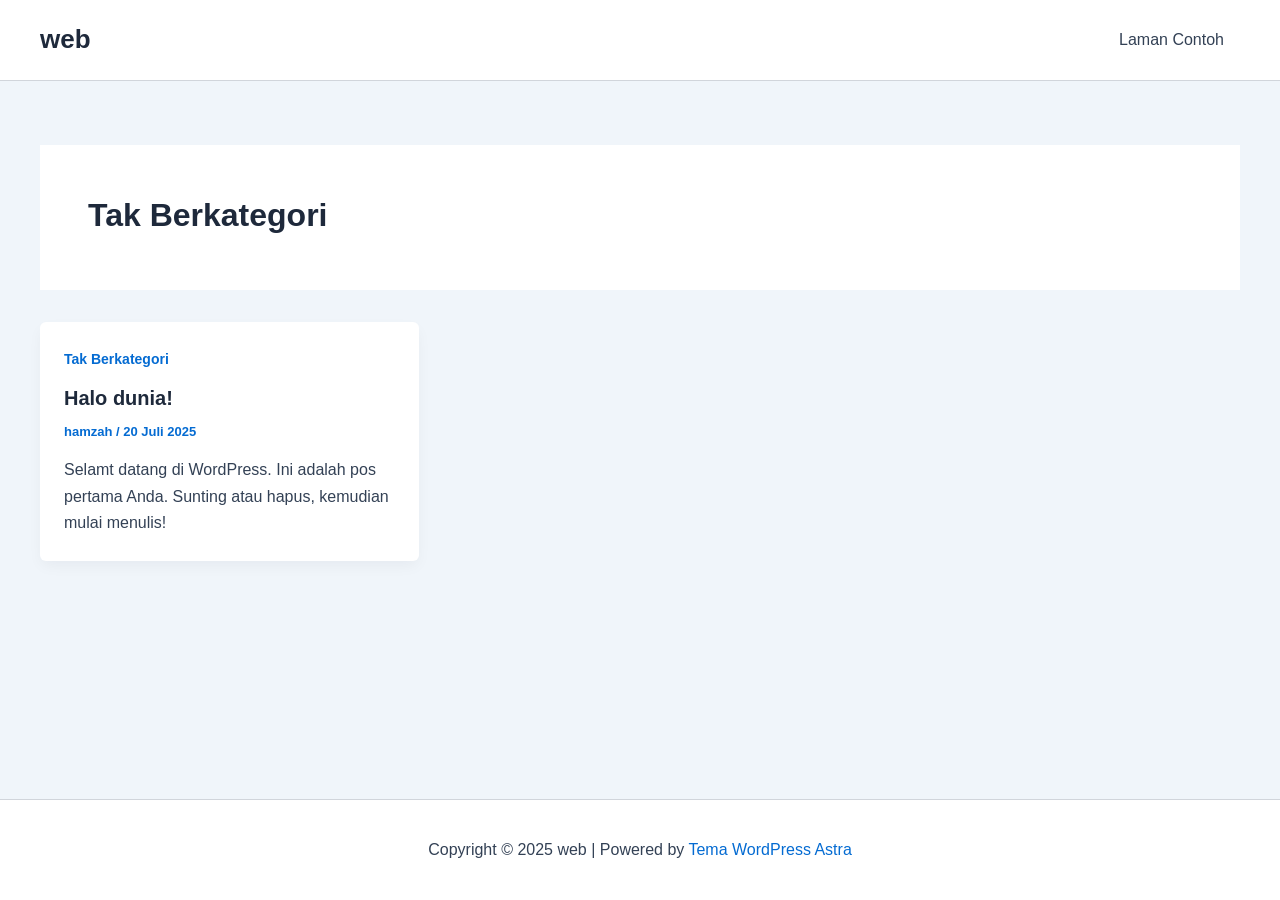
<file: category/tak-berkategori/index.html>
<!DOCTYPE html>
<html lang="id">
<head>
<meta charset="UTF-8">
<meta name="viewport" content="width=device-width, initial-scale=1">
	<link rel="profile" href="https://gmpg.org/xfn/11"> 
	<title>Tak Berkategori &#8211; web</title>
<meta name='robots' content="max-image-preview:large" />
	<style>img:is([sizes="auto" i], [sizes^="auto," i]) { contain-intrinsic-size: 3000px 1500px }</style>
	<link rel="alternate" type="application/rss+xml" title="web &raquo; Feed" href="https://hamzuy15.github.io/web/feed/" />
<link rel="alternate" type="application/rss+xml" title="web &raquo; Umpan Komentar" href="https://hamzuy15.github.io/web/comments/feed/" />
<link rel="alternate" type="application/rss+xml" title="web &raquo; Tak Berkategori Umpan Kategori" href="https://hamzuy15.github.io/web/category/tak-berkategori/feed/" />
<script>
window._wpemojiSettings = {"baseUrl":"https:\/\/s.w.org\/images\/core\/emoji\/16.0.1\/72x72\/","ext":".png","svgUrl":"https:\/\/s.w.org\/images\/core\/emoji\/16.0.1\/svg\/","svgExt":".svg","source":{"concatemoji":"https:\/\/hamzuy15.github.io\/web\/wp-includes\/js\/wp-emoji-release.min.js?ver=6.8.2"}};
/*! This file is auto-generated */
!function(s,n){var o,i,e;function c(e){try{var t={supportTests:e,timestamp:(new Date).valueOf()};sessionStorage.setItem(o,JSON.stringify(t))}catch(e){}}function p(e,t,n){e.clearRect(0,0,e.canvas.width,e.canvas.height),e.fillText(t,0,0);var t=new Uint32Array(e.getImageData(0,0,e.canvas.width,e.canvas.height).data),a=(e.clearRect(0,0,e.canvas.width,e.canvas.height),e.fillText(n,0,0),new Uint32Array(e.getImageData(0,0,e.canvas.width,e.canvas.height).data));return t.every(function(e,t){return e===a[t]})}function u(e,t){e.clearRect(0,0,e.canvas.width,e.canvas.height),e.fillText(t,0,0);for(var n=e.getImageData(16,16,1,1),a=0;a<n.data.length;a++)if(0!==n.data[a])return!1;return!0}function f(e,t,n,a){switch(t){case"flag":return n(e,"\ud83c\udff3\ufe0f\u200d\u26a7\ufe0f","\ud83c\udff3\ufe0f\u200b\u26a7\ufe0f")?!1:!n(e,"\ud83c\udde8\ud83c\uddf6","\ud83c\udde8\u200b\ud83c\uddf6")&&!n(e,"\ud83c\udff4\udb40\udc67\udb40\udc62\udb40\udc65\udb40\udc6e\udb40\udc67\udb40\udc7f","\ud83c\udff4\u200b\udb40\udc67\u200b\udb40\udc62\u200b\udb40\udc65\u200b\udb40\udc6e\u200b\udb40\udc67\u200b\udb40\udc7f");case"emoji":return!a(e,"\ud83e\udedf")}return!1}function g(e,t,n,a){var r="undefined"!=typeof WorkerGlobalScope&&self instanceof WorkerGlobalScope?new OffscreenCanvas(300,150):s.createElement("canvas"),o=r.getContext("2d",{willReadFrequently:!0}),i=(o.textBaseline="top",o.font="600 32px Arial",{});return e.forEach(function(e){i[e]=t(o,e,n,a)}),i}function t(e){var t=s.createElement("script");t.src=e,t.defer=!0,s.head.appendChild(t)}"undefined"!=typeof Promise&&(o="wpEmojiSettingsSupports",i=["flag","emoji"],n.supports={everything:!0,everythingExceptFlag:!0},e=new Promise(function(e){s.addEventListener("DOMContentLoaded",e,{once:!0})}),new Promise(function(t){var n=function(){try{var e=JSON.parse(sessionStorage.getItem(o));if("object"==typeof e&&"number"==typeof e.timestamp&&(new Date).valueOf()<e.timestamp+604800&&"object"==typeof e.supportTests)return e.supportTests}catch(e){}return null}();if(!n){if("undefined"!=typeof Worker&&"undefined"!=typeof OffscreenCanvas&&"undefined"!=typeof URL&&URL.createObjectURL&&"undefined"!=typeof Blob)try{var e="postMessage("+g.toString()+"("+[JSON.stringify(i),f.toString(),p.toString(),u.toString()].join(",")+"));",a=new Blob([e],{type:"text/javascript"}),r=new Worker(URL.createObjectURL(a),{name:"wpTestEmojiSupports"});return void(r.onmessage=function(e){c(n=e.data),r.terminate(),t(n)})}catch(e){}c(n=g(i,f,p,u))}t(n)}).then(function(e){for(var t in e)n.supports[t]=e[t],n.supports.everything=n.supports.everything&&n.supports[t],"flag"!==t&&(n.supports.everythingExceptFlag=n.supports.everythingExceptFlag&&n.supports[t]);n.supports.everythingExceptFlag=n.supports.everythingExceptFlag&&!n.supports.flag,n.DOMReady=!1,n.readyCallback=function(){n.DOMReady=!0}}).then(function(){return e}).then(function(){var e;n.supports.everything||(n.readyCallback(),(e=n.source||{}).concatemoji?t(e.concatemoji):e.wpemoji&&e.twemoji&&(t(e.twemoji),t(e.wpemoji)))}))}((window,document),window._wpemojiSettings);
</script>
<link rel='stylesheet' id='astra-theme-css-css' href="https://hamzuy15.github.io/web/wp-content/themes/astra/assets/css/minified/main.min.css?ver=4.11.7" media='all' />
<style id='astra-theme-css-inline-css'>
:root{--ast-post-nav-space:0;--ast-container-default-xlg-padding:2.5em;--ast-container-default-lg-padding:2.5em;--ast-container-default-slg-padding:2em;--ast-container-default-md-padding:2.5em;--ast-container-default-sm-padding:2.5em;--ast-container-default-xs-padding:2.4em;--ast-container-default-xxs-padding:1.8em;--ast-code-block-background:#ECEFF3;--ast-comment-inputs-background:#F9FAFB;--ast-normal-container-width:1200px;--ast-narrow-container-width:750px;--ast-blog-title-font-weight:600;--ast-blog-meta-weight:600;--ast-global-color-primary:var(--ast-global-color-4);--ast-global-color-secondary:var(--ast-global-color-5);--ast-global-color-alternate-background:var(--ast-global-color-6);--ast-global-color-subtle-background:var(--ast-global-color-7);--ast-bg-style-guide:#F8FAFC;--ast-shadow-style-guide:0px 0px 4px 0 #00000057;--ast-global-dark-bg-style:#fff;--ast-global-dark-lfs:#fbfbfb;--ast-widget-bg-color:#fafafa;--ast-wc-container-head-bg-color:#fbfbfb;--ast-title-layout-bg:#eeeeee;--ast-search-border-color:#e7e7e7;--ast-lifter-hover-bg:#e6e6e6;--ast-gallery-block-color:#000;--srfm-color-input-label:var(--ast-global-color-2);}html{font-size:100%;}a{color:var(--ast-global-color-0);}a:hover,a:focus{color:var(--ast-global-color-1);}body,button,input,select,textarea,.ast-button,.ast-custom-button{font-family:-apple-system,BlinkMacSystemFont,Segoe UI,Roboto,Oxygen-Sans,Ubuntu,Cantarell,Helvetica Neue,sans-serif;font-weight:400;font-size:16px;font-size:1rem;line-height:var(--ast-body-line-height,1.65);}blockquote{color:var(--ast-global-color-3);}h1,.entry-content h1,h2,.entry-content h2,h3,.entry-content h3,h4,.entry-content h4,h5,.entry-content h5,h6,.entry-content h6,.site-title,.site-title a{font-weight:600;}.ast-site-identity .site-title a{color:var(--ast-global-color-2);}.site-title{font-size:26px;font-size:1.625rem;display:block;}.site-header .site-description{font-size:15px;font-size:0.9375rem;display:none;}.entry-title{font-size:20px;font-size:1.25rem;}.ast-blog-single-element.ast-taxonomy-container a{font-size:14px;font-size:0.875rem;}.ast-blog-meta-container{font-size:13px;font-size:0.8125rem;}.archive .ast-article-post .ast-article-inner,.blog .ast-article-post .ast-article-inner,.archive .ast-article-post .ast-article-inner:hover,.blog .ast-article-post .ast-article-inner:hover{border-top-left-radius:6px;border-top-right-radius:6px;border-bottom-right-radius:6px;border-bottom-left-radius:6px;overflow:hidden;}h1,.entry-content h1{font-size:36px;font-size:2.25rem;font-weight:600;line-height:1.4em;}h2,.entry-content h2{font-size:30px;font-size:1.875rem;font-weight:600;line-height:1.3em;}h3,.entry-content h3{font-size:24px;font-size:1.5rem;font-weight:600;line-height:1.3em;}h4,.entry-content h4{font-size:20px;font-size:1.25rem;line-height:1.2em;font-weight:600;}h5,.entry-content h5{font-size:18px;font-size:1.125rem;line-height:1.2em;font-weight:600;}h6,.entry-content h6{font-size:16px;font-size:1rem;line-height:1.25em;font-weight:600;}::selection{background-color:var(--ast-global-color-0);color:#ffffff;}body,h1,.entry-title a,.entry-content h1,h2,.entry-content h2,h3,.entry-content h3,h4,.entry-content h4,h5,.entry-content h5,h6,.entry-content h6{color:var(--ast-global-color-3);}.tagcloud a:hover,.tagcloud a:focus,.tagcloud a.current-item{color:#ffffff;border-color:var(--ast-global-color-0);background-color:var(--ast-global-color-0);}input:focus,input[type="text"]:focus,input[type="email"]:focus,input[type="url"]:focus,input[type="password"]:focus,input[type="reset"]:focus,input[type="search"]:focus,textarea:focus{border-color:var(--ast-global-color-0);}input[type="radio"]:checked,input[type=reset],input[type="checkbox"]:checked,input[type="checkbox"]:hover:checked,input[type="checkbox"]:focus:checked,input[type=range]::-webkit-slider-thumb{border-color:var(--ast-global-color-0);background-color:var(--ast-global-color-0);box-shadow:none;}.site-footer a:hover + .post-count,.site-footer a:focus + .post-count{background:var(--ast-global-color-0);border-color:var(--ast-global-color-0);}.single .nav-links .nav-previous,.single .nav-links .nav-next{color:var(--ast-global-color-0);}.entry-meta,.entry-meta *{line-height:1.45;color:var(--ast-global-color-0);font-weight:600;}.entry-meta a:not(.ast-button):hover,.entry-meta a:not(.ast-button):hover *,.entry-meta a:not(.ast-button):focus,.entry-meta a:not(.ast-button):focus *,.page-links > .page-link,.page-links .page-link:hover,.post-navigation a:hover{color:var(--ast-global-color-1);}#cat option,.secondary .calendar_wrap thead a,.secondary .calendar_wrap thead a:visited{color:var(--ast-global-color-0);}.secondary .calendar_wrap #today,.ast-progress-val span{background:var(--ast-global-color-0);}.secondary a:hover + .post-count,.secondary a:focus + .post-count{background:var(--ast-global-color-0);border-color:var(--ast-global-color-0);}.calendar_wrap #today > a{color:#ffffff;}.page-links .page-link,.single .post-navigation a{color:var(--ast-global-color-3);}.ast-search-menu-icon .search-form button.search-submit{padding:0 4px;}.ast-search-menu-icon form.search-form{padding-right:0;}.ast-search-menu-icon.slide-search input.search-field{width:0;}.ast-header-search .ast-search-menu-icon.ast-dropdown-active .search-form,.ast-header-search .ast-search-menu-icon.ast-dropdown-active .search-field:focus{transition:all 0.2s;}.search-form input.search-field:focus{outline:none;}.ast-search-menu-icon .search-form button.search-submit:focus,.ast-theme-transparent-header .ast-header-search .ast-dropdown-active .ast-icon,.ast-theme-transparent-header .ast-inline-search .search-field:focus .ast-icon{color:var(--ast-global-color-1);}.ast-header-search .slide-search .search-form{border:2px solid var(--ast-global-color-0);}.ast-header-search .slide-search .search-field{background-color:(--ast-global-dark-bg-style);}.ast-archive-title{color:var(--ast-global-color-2);}.widget-title{font-size:22px;font-size:1.375rem;color:var(--ast-global-color-2);}.ast-single-post .entry-content a,.ast-comment-content a:not(.ast-comment-edit-reply-wrap a){text-decoration:underline;}.ast-single-post .entry-content .uagb-tab a,.ast-single-post .entry-content .uagb-ifb-cta a,.ast-single-post .entry-content .uabb-module-content a,.ast-single-post .entry-content .uagb-post-grid a,.ast-single-post .entry-content .uagb-timeline a,.ast-single-post .entry-content .uagb-toc__wrap a,.ast-single-post .entry-content .uagb-taxomony-box a,.entry-content .wp-block-latest-posts > li > a,.ast-single-post .entry-content .wp-block-file__button,a.ast-post-filter-single,.ast-single-post .ast-comment-content .comment-reply-link,.ast-single-post .ast-comment-content .comment-edit-link{text-decoration:none;}.ast-search-menu-icon.slide-search a:focus-visible:focus-visible,.astra-search-icon:focus-visible,#close:focus-visible,a:focus-visible,.ast-menu-toggle:focus-visible,.site .skip-link:focus-visible,.wp-block-loginout input:focus-visible,.wp-block-search.wp-block-search__button-inside .wp-block-search__inside-wrapper,.ast-header-navigation-arrow:focus-visible,.ast-orders-table__row .ast-orders-table__cell:focus-visible,a#ast-apply-coupon:focus-visible,#ast-apply-coupon:focus-visible,#close:focus-visible,.button.search-submit:focus-visible,#search_submit:focus,.normal-search:focus-visible,.ast-header-account-wrap:focus-visible,.astra-cart-drawer-close:focus,.ast-single-variation:focus,.ast-button:focus{outline-style:dotted;outline-color:inherit;outline-width:thin;}input:focus,input[type="text"]:focus,input[type="email"]:focus,input[type="url"]:focus,input[type="password"]:focus,input[type="reset"]:focus,input[type="search"]:focus,input[type="number"]:focus,textarea:focus,.wp-block-search__input:focus,[data-section="section-header-mobile-trigger"] .ast-button-wrap .ast-mobile-menu-trigger-minimal:focus,.ast-mobile-popup-drawer.active .menu-toggle-close:focus,#ast-scroll-top:focus,#coupon_code:focus,#ast-coupon-code:focus{border-style:dotted;border-color:inherit;border-width:thin;}input{outline:none;}.ast-logo-title-inline .site-logo-img{padding-right:1em;}body .ast-oembed-container *{position:absolute;top:0;width:100%;height:100%;left:0;}body .wp-block-embed-pocket-casts .ast-oembed-container *{position:unset;}.ast-single-post-featured-section + article {margin-top: 2em;}.site-content .ast-single-post-featured-section img {width: 100%;overflow: hidden;object-fit: cover;}.ast-separate-container .site-content .ast-single-post-featured-section + article {margin-top: -80px;z-index: 9;position: relative;border-radius: 4px;}@media (min-width: 922px) {.ast-no-sidebar .site-content .ast-article-image-container--wide {margin-left: -120px;margin-right: -120px;max-width: unset;width: unset;}.ast-left-sidebar .site-content .ast-article-image-container--wide,.ast-right-sidebar .site-content .ast-article-image-container--wide {margin-left: -10px;margin-right: -10px;}.site-content .ast-article-image-container--full {margin-left: calc( -50vw + 50%);margin-right: calc( -50vw + 50%);max-width: 100vw;width: 100vw;}.ast-left-sidebar .site-content .ast-article-image-container--full,.ast-right-sidebar .site-content .ast-article-image-container--full {margin-left: -10px;margin-right: -10px;max-width: inherit;width: auto;}}.site > .ast-single-related-posts-container {margin-top: 0;}@media (min-width: 922px) {.ast-desktop .ast-container--narrow {max-width: var(--ast-narrow-container-width);margin: 0 auto;}}input[type="text"],input[type="number"],input[type="email"],input[type="url"],input[type="password"],input[type="search"],input[type=reset],input[type=tel],input[type=date],select,textarea{font-size:16px;font-style:normal;font-weight:400;line-height:24px;width:100%;padding:12px 16px;border-radius:4px;box-shadow:0px 1px 2px 0px rgba(0,0,0,0.05);color:var(--ast-form-input-text,#475569);}input[type="text"],input[type="number"],input[type="email"],input[type="url"],input[type="password"],input[type="search"],input[type=reset],input[type=tel],input[type=date],select{height:40px;}input[type="date"]{border-width:1px;border-style:solid;border-color:var(--ast-border-color);background:var( --ast-global-color-secondary,--ast-global-color-5 );}input[type="text"]:focus,input[type="number"]:focus,input[type="email"]:focus,input[type="url"]:focus,input[type="password"]:focus,input[type="search"]:focus,input[type=reset]:focus,input[type="tel"]:focus,input[type="date"]:focus,select:focus,textarea:focus{border-color:#046BD2;box-shadow:none;outline:none;color:var(--ast-form-input-focus-text,#475569);}label,legend{color:#111827;font-size:14px;font-style:normal;font-weight:500;line-height:20px;}select{padding:6px 10px;}fieldset{padding:30px;border-radius:4px;}button,.ast-button,.button,input[type="button"],input[type="reset"],input[type="submit"],a:where(.wp-block-button__link){border-radius:4px;box-shadow:0px 1px 2px 0px rgba(0,0,0,0.05);}:root{--ast-comment-inputs-background:#FFF;}::placeholder{color:var(--ast-form-field-color,#9CA3AF);}::-ms-input-placeholder{color:var(--ast-form-field-color,#9CA3AF);}@media (max-width:921.9px){#ast-desktop-header{display:none;}}@media (min-width:922px){#ast-mobile-header{display:none;}}.wp-block-buttons.aligncenter{justify-content:center;}.wp-block-button.is-style-outline .wp-block-button__link{border-color:var(--ast-global-color-0);}div.wp-block-button.is-style-outline > .wp-block-button__link:not(.has-text-color),div.wp-block-button.wp-block-button__link.is-style-outline:not(.has-text-color){color:var(--ast-global-color-0);}.wp-block-button.is-style-outline .wp-block-button__link:hover,.wp-block-buttons .wp-block-button.is-style-outline .wp-block-button__link:focus,.wp-block-buttons .wp-block-button.is-style-outline > .wp-block-button__link:not(.has-text-color):hover,.wp-block-buttons .wp-block-button.wp-block-button__link.is-style-outline:not(.has-text-color):hover{color:#ffffff;background-color:var(--ast-global-color-1);border-color:var(--ast-global-color-1);}.post-page-numbers.current .page-link,.ast-pagination .page-numbers.current{color:#ffffff;border-color:var(--ast-global-color-0);background-color:var(--ast-global-color-0);}.wp-block-buttons .wp-block-button.is-style-outline .wp-block-button__link.wp-element-button,.ast-outline-button,.wp-block-uagb-buttons-child .uagb-buttons-repeater.ast-outline-button{border-color:var(--ast-global-color-0);border-top-width:2px;border-right-width:2px;border-bottom-width:2px;border-left-width:2px;font-family:inherit;font-weight:500;font-size:16px;font-size:1rem;line-height:1em;padding-top:13px;padding-right:30px;padding-bottom:13px;padding-left:30px;}.wp-block-buttons .wp-block-button.is-style-outline > .wp-block-button__link:not(.has-text-color),.wp-block-buttons .wp-block-button.wp-block-button__link.is-style-outline:not(.has-text-color),.ast-outline-button{color:var(--ast-global-color-0);}.wp-block-button.is-style-outline .wp-block-button__link:hover,.wp-block-buttons .wp-block-button.is-style-outline .wp-block-button__link:focus,.wp-block-buttons .wp-block-button.is-style-outline > .wp-block-button__link:not(.has-text-color):hover,.wp-block-buttons .wp-block-button.wp-block-button__link.is-style-outline:not(.has-text-color):hover,.ast-outline-button:hover,.ast-outline-button:focus,.wp-block-uagb-buttons-child .uagb-buttons-repeater.ast-outline-button:hover,.wp-block-uagb-buttons-child .uagb-buttons-repeater.ast-outline-button:focus{color:#ffffff;background-color:var(--ast-global-color-1);border-color:var(--ast-global-color-1);}.ast-single-post .entry-content a.ast-outline-button,.ast-single-post .entry-content .is-style-outline>.wp-block-button__link{text-decoration:none;}.wp-block-button .wp-block-button__link.wp-element-button.is-style-outline:not(.has-background),.wp-block-button.is-style-outline>.wp-block-button__link.wp-element-button:not(.has-background),.ast-outline-button{background-color:transparent;}.uagb-buttons-repeater.ast-outline-button{border-radius:9999px;}@media (max-width:921px){.wp-block-buttons .wp-block-button.is-style-outline .wp-block-button__link.wp-element-button,.ast-outline-button,.wp-block-uagb-buttons-child .uagb-buttons-repeater.ast-outline-button{padding-top:12px;padding-right:28px;padding-bottom:12px;padding-left:28px;}}@media (max-width:544px){.wp-block-buttons .wp-block-button.is-style-outline .wp-block-button__link.wp-element-button,.ast-outline-button,.wp-block-uagb-buttons-child .uagb-buttons-repeater.ast-outline-button{padding-top:10px;padding-right:24px;padding-bottom:10px;padding-left:24px;}}.entry-content[data-ast-blocks-layout] > figure{margin-bottom:1em;}h1.widget-title{font-weight:600;}h2.widget-title{font-weight:600;}h3.widget-title{font-weight:600;}#page{display:flex;flex-direction:column;min-height:100vh;}.ast-404-layout-1 h1.page-title{color:var(--ast-global-color-2);}.single .post-navigation a{line-height:1em;height:inherit;}.error-404 .page-sub-title{font-size:1.5rem;font-weight:inherit;}.search .site-content .content-area .search-form{margin-bottom:0;}#page .site-content{flex-grow:1;}.widget{margin-bottom:1.25em;}#secondary li{line-height:1.5em;}#secondary .wp-block-group h2{margin-bottom:0.7em;}#secondary h2{font-size:1.7rem;}.ast-separate-container .ast-article-post,.ast-separate-container .ast-article-single,.ast-separate-container .comment-respond{padding:3em;}.ast-separate-container .ast-article-single .ast-article-single{padding:0;}.ast-article-single .wp-block-post-template-is-layout-grid{padding-left:0;}.ast-separate-container .comments-title,.ast-narrow-container .comments-title{padding:1.5em 2em;}.ast-page-builder-template .comment-form-textarea,.ast-comment-formwrap .ast-grid-common-col{padding:0;}.ast-comment-formwrap{padding:0;display:inline-flex;column-gap:20px;width:100%;margin-left:0;margin-right:0;}.comments-area textarea#comment:focus,.comments-area textarea#comment:active,.comments-area .ast-comment-formwrap input[type="text"]:focus,.comments-area .ast-comment-formwrap input[type="text"]:active {box-shadow:none;outline:none;}.archive.ast-page-builder-template .entry-header{margin-top:2em;}.ast-page-builder-template .ast-comment-formwrap{width:100%;}.entry-title{margin-bottom:0.6em;}.ast-archive-description p{font-size:inherit;font-weight:inherit;line-height:inherit;}.ast-separate-container .ast-comment-list li.depth-1,.hentry{margin-bottom:1.5em;}.site-content section.ast-archive-description{margin-bottom:2em;}@media (min-width:921px){.ast-left-sidebar.ast-page-builder-template #secondary,.archive.ast-right-sidebar.ast-page-builder-template .site-main{padding-left:20px;padding-right:20px;}}@media (max-width:544px){.ast-comment-formwrap.ast-row{column-gap:10px;display:inline-block;}#ast-commentform .ast-grid-common-col{position:relative;width:100%;}}@media (min-width:1201px){.ast-separate-container .ast-article-post,.ast-separate-container .ast-article-single,.ast-separate-container .ast-author-box,.ast-separate-container .ast-404-layout-1,.ast-separate-container .no-results{padding:3em;}}@media (max-width:921px){.ast-separate-container #primary,.ast-separate-container #secondary{padding:1.5em 0;}#primary,#secondary{padding:1.5em 0;margin:0;}.ast-left-sidebar #content > .ast-container{display:flex;flex-direction:column-reverse;width:100%;}}@media (min-width:922px){.ast-separate-container.ast-right-sidebar #primary,.ast-separate-container.ast-left-sidebar #primary{border:0;}.search-no-results.ast-separate-container #primary{margin-bottom:4em;}}.wp-block-button .wp-block-button__link{color:#ffffff;}.wp-block-button .wp-block-button__link:hover,.wp-block-button .wp-block-button__link:focus{color:#ffffff;background-color:var(--ast-global-color-1);border-color:var(--ast-global-color-1);}.wp-block-button .wp-block-button__link,.wp-block-search .wp-block-search__button,body .wp-block-file .wp-block-file__button{border-color:var(--ast-global-color-0);background-color:var(--ast-global-color-0);color:#ffffff;font-family:inherit;font-weight:500;line-height:1em;font-size:16px;font-size:1rem;padding-top:15px;padding-right:30px;padding-bottom:15px;padding-left:30px;}.ast-single-post .entry-content .wp-block-button .wp-block-button__link,.ast-single-post .entry-content .wp-block-search .wp-block-search__button,body .entry-content .wp-block-file .wp-block-file__button{text-decoration:none;}@media (max-width:921px){.wp-block-button .wp-block-button__link,.wp-block-search .wp-block-search__button,body .wp-block-file .wp-block-file__button{padding-top:14px;padding-right:28px;padding-bottom:14px;padding-left:28px;}}@media (max-width:544px){.wp-block-button .wp-block-button__link,.wp-block-search .wp-block-search__button,body .wp-block-file .wp-block-file__button{padding-top:12px;padding-right:24px;padding-bottom:12px;padding-left:24px;}}.menu-toggle,button,.ast-button,.ast-custom-button,.button,input#submit,input[type="button"],input[type="submit"],input[type="reset"],#comments .submit,.search .search-submit,form[CLASS*="wp-block-search__"].wp-block-search .wp-block-search__inside-wrapper .wp-block-search__button,body .wp-block-file .wp-block-file__button,.search .search-submit{border-style:solid;border-top-width:0;border-right-width:0;border-left-width:0;border-bottom-width:0;color:#ffffff;border-color:var(--ast-global-color-0);background-color:var(--ast-global-color-0);padding-top:15px;padding-right:30px;padding-bottom:15px;padding-left:30px;font-family:inherit;font-weight:500;font-size:16px;font-size:1rem;line-height:1em;}button:focus,.menu-toggle:hover,button:hover,.ast-button:hover,.ast-custom-button:hover .button:hover,.ast-custom-button:hover ,input[type=reset]:hover,input[type=reset]:focus,input#submit:hover,input#submit:focus,input[type="button"]:hover,input[type="button"]:focus,input[type="submit"]:hover,input[type="submit"]:focus,form[CLASS*="wp-block-search__"].wp-block-search .wp-block-search__inside-wrapper .wp-block-search__button:hover,form[CLASS*="wp-block-search__"].wp-block-search .wp-block-search__inside-wrapper .wp-block-search__button:focus,body .wp-block-file .wp-block-file__button:hover,body .wp-block-file .wp-block-file__button:focus{color:#ffffff;background-color:var(--ast-global-color-1);border-color:var(--ast-global-color-1);}form[CLASS*="wp-block-search__"].wp-block-search .wp-block-search__inside-wrapper .wp-block-search__button.has-icon{padding-top:calc(15px - 3px);padding-right:calc(30px - 3px);padding-bottom:calc(15px - 3px);padding-left:calc(30px - 3px);}@media (max-width:921px){.menu-toggle,button,.ast-button,.ast-custom-button,.button,input#submit,input[type="button"],input[type="submit"],input[type="reset"],#comments .submit,.search .search-submit,form[CLASS*="wp-block-search__"].wp-block-search .wp-block-search__inside-wrapper .wp-block-search__button,body .wp-block-file .wp-block-file__button,.search .search-submit{padding-top:14px;padding-right:28px;padding-bottom:14px;padding-left:28px;}}@media (max-width:544px){.menu-toggle,button,.ast-button,.ast-custom-button,.button,input#submit,input[type="button"],input[type="submit"],input[type="reset"],#comments .submit,.search .search-submit,form[CLASS*="wp-block-search__"].wp-block-search .wp-block-search__inside-wrapper .wp-block-search__button,body .wp-block-file .wp-block-file__button,.search .search-submit{padding-top:12px;padding-right:24px;padding-bottom:12px;padding-left:24px;}}@media (max-width:921px){.ast-mobile-header-stack .main-header-bar .ast-search-menu-icon{display:inline-block;}.ast-header-break-point.ast-header-custom-item-outside .ast-mobile-header-stack .main-header-bar .ast-search-icon{margin:0;}.ast-comment-avatar-wrap img{max-width:2.5em;}.ast-comment-meta{padding:0 1.8888em 1.3333em;}}@media (min-width:544px){.ast-container{max-width:100%;}}@media (max-width:544px){.ast-separate-container .ast-article-post,.ast-separate-container .ast-article-single,.ast-separate-container .comments-title,.ast-separate-container .ast-archive-description{padding:1.5em 1em;}.ast-separate-container #content .ast-container{padding-left:0.54em;padding-right:0.54em;}.ast-separate-container .ast-comment-list .bypostauthor{padding:.5em;}.ast-search-menu-icon.ast-dropdown-active .search-field{width:170px;}} #ast-mobile-header .ast-site-header-cart-li a{pointer-events:none;}.ast-separate-container{background-color:var(--ast-global-color-5);}@media (max-width:921px){.site-title{display:block;}.site-header .site-description{display:none;}h1,.entry-content h1{font-size:30px;font-size:1.875rem;}h2,.entry-content h2{font-size:25px;font-size:1.5625rem;}h3,.entry-content h3{font-size:20px;font-size:1.25rem;}}@media (max-width:544px){.site-title{display:block;}.site-header .site-description{display:none;}h1,.entry-content h1{font-size:30px;font-size:1.875rem;}h2,.entry-content h2{font-size:25px;font-size:1.5625rem;}h3,.entry-content h3{font-size:20px;font-size:1.25rem;}}@media (max-width:921px){html{font-size:91.2%;}}@media (max-width:544px){html{font-size:91.2%;}}@media (min-width:922px){.ast-container{max-width:1240px;}}@media (min-width:922px){.site-content .ast-container{display:flex;}}@media (max-width:921px){.site-content .ast-container{flex-direction:column;}}.ast-blog-layout-4-grid .ast-article-post{width:33.33%;margin-bottom:2em;border-bottom:0;background-color:transparent;}.ast-blog-layout-4-grid .ast-article-inner .wp-post-image{width:100%;}.ast-article-inner{padding:1.5em;}.ast-blog-layout-4-grid .ast-row{display:flex;flex-wrap:wrap;flex-flow:row wrap;align-items:stretch;}.ast-separate-container .ast-blog-layout-4-grid .ast-article-post{padding:0 1em 0;}.ast-separate-container.ast-desktop .ast-blog-layout-4-grid .ast-row{margin-left:-1em;margin-right:-1em;}.ast-blog-layout-4-grid .ast-article-inner{box-shadow:0px 6px 15px -2px rgba(16,24,40,0.05);}.ast-separate-container .ast-blog-layout-4-grid .ast-article-inner,.ast-plain-container .ast-blog-layout-4-grid .ast-article-inner{height:100%;}.ast-row .blog-layout-4 .post-content,.blog-layout-4 .post-thumb{padding-left:0;padding-right:0;}.ast-article-post.remove-featured-img-padding .blog-layout-4 .post-content .ast-blog-featured-section:first-child .post-thumb-img-content{margin-top:-1.5em;}.ast-article-post.remove-featured-img-padding .blog-layout-4 .post-content .ast-blog-featured-section .post-thumb-img-content{margin-left:-1.5em;margin-right:-1.5em;}@media (max-width:921px){.ast-blog-layout-4-grid .ast-article-post{width:100%;}}.ast-blog-layout-6-grid .ast-blog-featured-section:before { content: ""; }.ast-article-post .post-thumb-img-content img{aspect-ratio:16/9;width:100%;}.ast-article-post .post-thumb-img-content{overflow:hidden;}.ast-article-post .post-thumb-img-content img{transform:scale(1);transition:transform .5s ease;}.ast-article-post:hover .post-thumb-img-content img{transform:scale(1.1);}.cat-links.badge a,.tags-links.badge a {padding: 4px 8px;border-radius: 3px;font-weight: 400;}.cat-links.underline a,.tags-links.underline a{text-decoration: underline;}@media (min-width:922px){.main-header-menu .sub-menu .menu-item.ast-left-align-sub-menu:hover > .sub-menu,.main-header-menu .sub-menu .menu-item.ast-left-align-sub-menu.focus > .sub-menu{margin-left:-0px;}}.entry-content li > p{margin-bottom:0;}.site .comments-area{padding-bottom:2em;margin-top:2em;}.wp-block-file {display: flex;align-items: center;flex-wrap: wrap;justify-content: space-between;}.wp-block-pullquote {border: none;}.wp-block-pullquote blockquote::before {content: "\201D";font-family: "Helvetica",sans-serif;display: flex;transform: rotate( 180deg );font-size: 6rem;font-style: normal;line-height: 1;font-weight: bold;align-items: center;justify-content: center;}.has-text-align-right > blockquote::before {justify-content: flex-start;}.has-text-align-left > blockquote::before {justify-content: flex-end;}figure.wp-block-pullquote.is-style-solid-color blockquote {max-width: 100%;text-align: inherit;}:root {--wp--custom--ast-default-block-top-padding: 3em;--wp--custom--ast-default-block-right-padding: 3em;--wp--custom--ast-default-block-bottom-padding: 3em;--wp--custom--ast-default-block-left-padding: 3em;--wp--custom--ast-container-width: 1200px;--wp--custom--ast-content-width-size: 1200px;--wp--custom--ast-wide-width-size: calc(1200px + var(--wp--custom--ast-default-block-left-padding) + var(--wp--custom--ast-default-block-right-padding));}.ast-narrow-container {--wp--custom--ast-content-width-size: 750px;--wp--custom--ast-wide-width-size: 750px;}@media(max-width: 921px) {:root {--wp--custom--ast-default-block-top-padding: 3em;--wp--custom--ast-default-block-right-padding: 2em;--wp--custom--ast-default-block-bottom-padding: 3em;--wp--custom--ast-default-block-left-padding: 2em;}}@media(max-width: 544px) {:root {--wp--custom--ast-default-block-top-padding: 3em;--wp--custom--ast-default-block-right-padding: 1.5em;--wp--custom--ast-default-block-bottom-padding: 3em;--wp--custom--ast-default-block-left-padding: 1.5em;}}.entry-content > .wp-block-group,.entry-content > .wp-block-cover,.entry-content > .wp-block-columns {padding-top: var(--wp--custom--ast-default-block-top-padding);padding-right: var(--wp--custom--ast-default-block-right-padding);padding-bottom: var(--wp--custom--ast-default-block-bottom-padding);padding-left: var(--wp--custom--ast-default-block-left-padding);}.ast-plain-container.ast-no-sidebar .entry-content > .alignfull,.ast-page-builder-template .ast-no-sidebar .entry-content > .alignfull {margin-left: calc( -50vw + 50%);margin-right: calc( -50vw + 50%);max-width: 100vw;width: 100vw;}.ast-plain-container.ast-no-sidebar .entry-content .alignfull .alignfull,.ast-page-builder-template.ast-no-sidebar .entry-content .alignfull .alignfull,.ast-plain-container.ast-no-sidebar .entry-content .alignfull .alignwide,.ast-page-builder-template.ast-no-sidebar .entry-content .alignfull .alignwide,.ast-plain-container.ast-no-sidebar .entry-content .alignwide .alignfull,.ast-page-builder-template.ast-no-sidebar .entry-content .alignwide .alignfull,.ast-plain-container.ast-no-sidebar .entry-content .alignwide .alignwide,.ast-page-builder-template.ast-no-sidebar .entry-content .alignwide .alignwide,.ast-plain-container.ast-no-sidebar .entry-content .wp-block-column .alignfull,.ast-page-builder-template.ast-no-sidebar .entry-content .wp-block-column .alignfull,.ast-plain-container.ast-no-sidebar .entry-content .wp-block-column .alignwide,.ast-page-builder-template.ast-no-sidebar .entry-content .wp-block-column .alignwide {margin-left: auto;margin-right: auto;width: 100%;}[data-ast-blocks-layout] .wp-block-separator:not(.is-style-dots) {height: 0;}[data-ast-blocks-layout] .wp-block-separator {margin: 20px auto;}[data-ast-blocks-layout] .wp-block-separator:not(.is-style-wide):not(.is-style-dots) {max-width: 100px;}[data-ast-blocks-layout] .wp-block-separator.has-background {padding: 0;}.entry-content[data-ast-blocks-layout] > * {max-width: var(--wp--custom--ast-content-width-size);margin-left: auto;margin-right: auto;}.entry-content[data-ast-blocks-layout] > .alignwide {max-width: var(--wp--custom--ast-wide-width-size);}.entry-content[data-ast-blocks-layout] .alignfull {max-width: none;}.entry-content .wp-block-columns {margin-bottom: 0;}blockquote {margin: 1.5em;border-color: rgba(0,0,0,0.05);}.wp-block-quote:not(.has-text-align-right):not(.has-text-align-center) {border-left: 5px solid rgba(0,0,0,0.05);}.has-text-align-right > blockquote,blockquote.has-text-align-right {border-right: 5px solid rgba(0,0,0,0.05);}.has-text-align-left > blockquote,blockquote.has-text-align-left {border-left: 5px solid rgba(0,0,0,0.05);}.wp-block-site-tagline,.wp-block-latest-posts .read-more {margin-top: 15px;}.wp-block-loginout p label {display: block;}.wp-block-loginout p:not(.login-remember):not(.login-submit) input {width: 100%;}.wp-block-loginout input:focus {border-color: transparent;}.wp-block-loginout input:focus {outline: thin dotted;}.entry-content .wp-block-media-text .wp-block-media-text__content {padding: 0 0 0 8%;}.entry-content .wp-block-media-text.has-media-on-the-right .wp-block-media-text__content {padding: 0 8% 0 0;}.entry-content .wp-block-media-text.has-background .wp-block-media-text__content {padding: 8%;}.entry-content .wp-block-cover:not([class*="background-color"]):not(.has-text-color.has-link-color) .wp-block-cover__inner-container,.entry-content .wp-block-cover:not([class*="background-color"]) .wp-block-cover-image-text,.entry-content .wp-block-cover:not([class*="background-color"]) .wp-block-cover-text,.entry-content .wp-block-cover-image:not([class*="background-color"]) .wp-block-cover__inner-container,.entry-content .wp-block-cover-image:not([class*="background-color"]) .wp-block-cover-image-text,.entry-content .wp-block-cover-image:not([class*="background-color"]) .wp-block-cover-text {color: var(--ast-global-color-primary,var(--ast-global-color-5));}.wp-block-loginout .login-remember input {width: 1.1rem;height: 1.1rem;margin: 0 5px 4px 0;vertical-align: middle;}.wp-block-latest-posts > li > *:first-child,.wp-block-latest-posts:not(.is-grid) > li:first-child {margin-top: 0;}.entry-content > .wp-block-buttons,.entry-content > .wp-block-uagb-buttons {margin-bottom: 1.5em;}.wp-block-search__inside-wrapper .wp-block-search__input {padding: 0 10px;color: var(--ast-global-color-3);background: var(--ast-global-color-primary,var(--ast-global-color-5));border-color: var(--ast-border-color);}.wp-block-latest-posts .read-more {margin-bottom: 1.5em;}.wp-block-search__no-button .wp-block-search__inside-wrapper .wp-block-search__input {padding-top: 5px;padding-bottom: 5px;}.wp-block-latest-posts .wp-block-latest-posts__post-date,.wp-block-latest-posts .wp-block-latest-posts__post-author {font-size: 1rem;}.wp-block-latest-posts > li > *,.wp-block-latest-posts:not(.is-grid) > li {margin-top: 12px;margin-bottom: 12px;}.ast-page-builder-template .entry-content[data-ast-blocks-layout] > *,.ast-page-builder-template .entry-content[data-ast-blocks-layout] > .alignfull:not(.wp-block-group):not(.uagb-is-root-container) > * {max-width: none;}.ast-page-builder-template .entry-content[data-ast-blocks-layout] > .alignwide:not(.uagb-is-root-container) > * {max-width: var(--wp--custom--ast-wide-width-size);}.ast-page-builder-template .entry-content[data-ast-blocks-layout] > .inherit-container-width > *,.ast-page-builder-template .entry-content[data-ast-blocks-layout] > *:not(.wp-block-group):not(.uagb-is-root-container) > *,.entry-content[data-ast-blocks-layout] > .wp-block-cover .wp-block-cover__inner-container {max-width: none ;margin-left: auto;margin-right: auto;}.entry-content[data-ast-blocks-layout] .wp-block-cover:not(.alignleft):not(.alignright) {width: auto;}@media(max-width: 1200px) {.ast-separate-container .entry-content > .alignfull,.ast-separate-container .entry-content[data-ast-blocks-layout] > .alignwide,.ast-plain-container .entry-content[data-ast-blocks-layout] > .alignwide,.ast-plain-container .entry-content .alignfull {margin-left: calc(-1 * min(var(--ast-container-default-xlg-padding),20px)) ;margin-right: calc(-1 * min(var(--ast-container-default-xlg-padding),20px));}}@media(min-width: 1201px) {.ast-separate-container .entry-content > .alignfull {margin-left: calc(-1 * var(--ast-container-default-xlg-padding) );margin-right: calc(-1 * var(--ast-container-default-xlg-padding) );}.ast-separate-container .entry-content[data-ast-blocks-layout] > .alignwide,.ast-plain-container .entry-content[data-ast-blocks-layout] > .alignwide {margin-left: auto;margin-right: auto;}}@media(min-width: 921px) {.ast-separate-container .entry-content .wp-block-group.alignwide:not(.inherit-container-width) > :where(:not(.alignleft):not(.alignright)),.ast-plain-container .entry-content .wp-block-group.alignwide:not(.inherit-container-width) > :where(:not(.alignleft):not(.alignright)) {max-width: calc( var(--wp--custom--ast-content-width-size) + 80px );}.ast-plain-container.ast-right-sidebar .entry-content[data-ast-blocks-layout] .alignfull,.ast-plain-container.ast-left-sidebar .entry-content[data-ast-blocks-layout] .alignfull {margin-left: -60px;margin-right: -60px;}}@media(min-width: 544px) {.entry-content > .alignleft {margin-right: 20px;}.entry-content > .alignright {margin-left: 20px;}}@media (max-width:544px){.wp-block-columns .wp-block-column:not(:last-child){margin-bottom:20px;}.wp-block-latest-posts{margin:0;}}@media( max-width: 600px ) {.entry-content .wp-block-media-text .wp-block-media-text__content,.entry-content .wp-block-media-text.has-media-on-the-right .wp-block-media-text__content {padding: 8% 0 0;}.entry-content .wp-block-media-text.has-background .wp-block-media-text__content {padding: 8%;}}.ast-page-builder-template .entry-header {padding-left: 0;}.ast-narrow-container .site-content .wp-block-uagb-image--align-full .wp-block-uagb-image__figure {max-width: 100%;margin-left: auto;margin-right: auto;}.entry-content ul,.entry-content ol {padding: revert;margin: revert;padding-left: 20px;}:root .has-ast-global-color-0-color{color:var(--ast-global-color-0);}:root .has-ast-global-color-0-background-color{background-color:var(--ast-global-color-0);}:root .wp-block-button .has-ast-global-color-0-color{color:var(--ast-global-color-0);}:root .wp-block-button .has-ast-global-color-0-background-color{background-color:var(--ast-global-color-0);}:root .has-ast-global-color-1-color{color:var(--ast-global-color-1);}:root .has-ast-global-color-1-background-color{background-color:var(--ast-global-color-1);}:root .wp-block-button .has-ast-global-color-1-color{color:var(--ast-global-color-1);}:root .wp-block-button .has-ast-global-color-1-background-color{background-color:var(--ast-global-color-1);}:root .has-ast-global-color-2-color{color:var(--ast-global-color-2);}:root .has-ast-global-color-2-background-color{background-color:var(--ast-global-color-2);}:root .wp-block-button .has-ast-global-color-2-color{color:var(--ast-global-color-2);}:root .wp-block-button .has-ast-global-color-2-background-color{background-color:var(--ast-global-color-2);}:root .has-ast-global-color-3-color{color:var(--ast-global-color-3);}:root .has-ast-global-color-3-background-color{background-color:var(--ast-global-color-3);}:root .wp-block-button .has-ast-global-color-3-color{color:var(--ast-global-color-3);}:root .wp-block-button .has-ast-global-color-3-background-color{background-color:var(--ast-global-color-3);}:root .has-ast-global-color-4-color{color:var(--ast-global-color-4);}:root .has-ast-global-color-4-background-color{background-color:var(--ast-global-color-4);}:root .wp-block-button .has-ast-global-color-4-color{color:var(--ast-global-color-4);}:root .wp-block-button .has-ast-global-color-4-background-color{background-color:var(--ast-global-color-4);}:root .has-ast-global-color-5-color{color:var(--ast-global-color-5);}:root .has-ast-global-color-5-background-color{background-color:var(--ast-global-color-5);}:root .wp-block-button .has-ast-global-color-5-color{color:var(--ast-global-color-5);}:root .wp-block-button .has-ast-global-color-5-background-color{background-color:var(--ast-global-color-5);}:root .has-ast-global-color-6-color{color:var(--ast-global-color-6);}:root .has-ast-global-color-6-background-color{background-color:var(--ast-global-color-6);}:root .wp-block-button .has-ast-global-color-6-color{color:var(--ast-global-color-6);}:root .wp-block-button .has-ast-global-color-6-background-color{background-color:var(--ast-global-color-6);}:root .has-ast-global-color-7-color{color:var(--ast-global-color-7);}:root .has-ast-global-color-7-background-color{background-color:var(--ast-global-color-7);}:root .wp-block-button .has-ast-global-color-7-color{color:var(--ast-global-color-7);}:root .wp-block-button .has-ast-global-color-7-background-color{background-color:var(--ast-global-color-7);}:root .has-ast-global-color-8-color{color:var(--ast-global-color-8);}:root .has-ast-global-color-8-background-color{background-color:var(--ast-global-color-8);}:root .wp-block-button .has-ast-global-color-8-color{color:var(--ast-global-color-8);}:root .wp-block-button .has-ast-global-color-8-background-color{background-color:var(--ast-global-color-8);}:root{--ast-global-color-0:#046bd2;--ast-global-color-1:#045cb4;--ast-global-color-2:#1e293b;--ast-global-color-3:#334155;--ast-global-color-4:#FFFFFF;--ast-global-color-5:#F0F5FA;--ast-global-color-6:#111111;--ast-global-color-7:#D1D5DB;--ast-global-color-8:#111111;}:root {--ast-border-color : var(--ast-global-color-7);}.ast-archive-entry-banner {-js-display: flex;display: flex;flex-direction: column;justify-content: center;text-align: center;position: relative;background: var(--ast-title-layout-bg);}.ast-archive-entry-banner[data-banner-width-type="custom"] {margin: 0 auto;width: 100%;}.ast-archive-entry-banner[data-banner-layout="layout-1"] {background: inherit;padding: 20px 0;text-align: left;}body.archive .ast-archive-description{max-width:1200px;width:100%;text-align:left;padding-top:3em;padding-right:3em;padding-bottom:3em;padding-left:3em;}body.archive .ast-archive-description .ast-archive-title,body.archive .ast-archive-description .ast-archive-title *{font-weight:600;font-size:32px;font-size:2rem;}body.archive .ast-archive-description > *:not(:last-child){margin-bottom:10px;}@media (max-width:921px){body.archive .ast-archive-description{text-align:left;}}@media (max-width:544px){body.archive .ast-archive-description{text-align:left;}}.ast-breadcrumbs .trail-browse,.ast-breadcrumbs .trail-items,.ast-breadcrumbs .trail-items li{display:inline-block;margin:0;padding:0;border:none;background:inherit;text-indent:0;text-decoration:none;}.ast-breadcrumbs .trail-browse{font-size:inherit;font-style:inherit;font-weight:inherit;color:inherit;}.ast-breadcrumbs .trail-items{list-style:none;}.trail-items li::after{padding:0 0.3em;content:"\00bb";}.trail-items li:last-of-type::after{display:none;}h1,.entry-content h1,h2,.entry-content h2,h3,.entry-content h3,h4,.entry-content h4,h5,.entry-content h5,h6,.entry-content h6{color:var(--ast-global-color-2);}.entry-title a{color:var(--ast-global-color-2);}@media (max-width:921px){.ast-builder-grid-row-container.ast-builder-grid-row-tablet-3-firstrow .ast-builder-grid-row > *:first-child,.ast-builder-grid-row-container.ast-builder-grid-row-tablet-3-lastrow .ast-builder-grid-row > *:last-child{grid-column:1 / -1;}}@media (max-width:544px){.ast-builder-grid-row-container.ast-builder-grid-row-mobile-3-firstrow .ast-builder-grid-row > *:first-child,.ast-builder-grid-row-container.ast-builder-grid-row-mobile-3-lastrow .ast-builder-grid-row > *:last-child{grid-column:1 / -1;}}.ast-builder-layout-element[data-section="title_tagline"]{display:flex;}@media (max-width:921px){.ast-header-break-point .ast-builder-layout-element[data-section="title_tagline"]{display:flex;}}@media (max-width:544px){.ast-header-break-point .ast-builder-layout-element[data-section="title_tagline"]{display:flex;}}.ast-builder-menu-1{font-family:inherit;font-weight:inherit;}.ast-builder-menu-1 .menu-item > .menu-link{color:var(--ast-global-color-3);}.ast-builder-menu-1 .menu-item > .ast-menu-toggle{color:var(--ast-global-color-3);}.ast-builder-menu-1 .menu-item:hover > .menu-link,.ast-builder-menu-1 .inline-on-mobile .menu-item:hover > .ast-menu-toggle{color:var(--ast-global-color-1);}.ast-builder-menu-1 .menu-item:hover > .ast-menu-toggle{color:var(--ast-global-color-1);}.ast-builder-menu-1 .menu-item.current-menu-item > .menu-link,.ast-builder-menu-1 .inline-on-mobile .menu-item.current-menu-item > .ast-menu-toggle,.ast-builder-menu-1 .current-menu-ancestor > .menu-link{color:var(--ast-global-color-1);}.ast-builder-menu-1 .menu-item.current-menu-item > .ast-menu-toggle{color:var(--ast-global-color-1);}.ast-builder-menu-1 .sub-menu,.ast-builder-menu-1 .inline-on-mobile .sub-menu{border-top-width:2px;border-bottom-width:0px;border-right-width:0px;border-left-width:0px;border-color:var(--ast-global-color-0);border-style:solid;}.ast-builder-menu-1 .sub-menu .sub-menu{top:-2px;}.ast-builder-menu-1 .main-header-menu > .menu-item > .sub-menu,.ast-builder-menu-1 .main-header-menu > .menu-item > .astra-full-megamenu-wrapper{margin-top:0px;}.ast-desktop .ast-builder-menu-1 .main-header-menu > .menu-item > .sub-menu:before,.ast-desktop .ast-builder-menu-1 .main-header-menu > .menu-item > .astra-full-megamenu-wrapper:before{height:calc( 0px + 2px + 5px );}.ast-desktop .ast-builder-menu-1 .menu-item .sub-menu .menu-link{border-style:none;}@media (max-width:921px){.ast-header-break-point .ast-builder-menu-1 .menu-item.menu-item-has-children > .ast-menu-toggle{top:0;}.ast-builder-menu-1 .inline-on-mobile .menu-item.menu-item-has-children > .ast-menu-toggle{right:-15px;}.ast-builder-menu-1 .menu-item-has-children > .menu-link:after{content:unset;}.ast-builder-menu-1 .main-header-menu > .menu-item > .sub-menu,.ast-builder-menu-1 .main-header-menu > .menu-item > .astra-full-megamenu-wrapper{margin-top:0;}}@media (max-width:544px){.ast-header-break-point .ast-builder-menu-1 .menu-item.menu-item-has-children > .ast-menu-toggle{top:0;}.ast-builder-menu-1 .main-header-menu > .menu-item > .sub-menu,.ast-builder-menu-1 .main-header-menu > .menu-item > .astra-full-megamenu-wrapper{margin-top:0;}}.ast-builder-menu-1{display:flex;}@media (max-width:921px){.ast-header-break-point .ast-builder-menu-1{display:flex;}}@media (max-width:544px){.ast-header-break-point .ast-builder-menu-1{display:flex;}}.site-below-footer-wrap{padding-top:20px;padding-bottom:20px;}.site-below-footer-wrap[data-section="section-below-footer-builder"]{background-color:var(--ast-global-color-4 );min-height:60px;border-style:solid;border-width:0px;border-top-width:1px;border-top-color:var( --ast-global-color-subtle-background,--ast-global-color-7 );}.site-below-footer-wrap[data-section="section-below-footer-builder"] .ast-builder-grid-row{max-width:1200px;min-height:60px;margin-left:auto;margin-right:auto;}.site-below-footer-wrap[data-section="section-below-footer-builder"] .ast-builder-grid-row,.site-below-footer-wrap[data-section="section-below-footer-builder"] .site-footer-section{align-items:center;}.site-below-footer-wrap[data-section="section-below-footer-builder"].ast-footer-row-inline .site-footer-section{display:flex;margin-bottom:0;}.ast-builder-grid-row-full .ast-builder-grid-row{grid-template-columns:1fr;}@media (max-width:921px){.site-below-footer-wrap[data-section="section-below-footer-builder"].ast-footer-row-tablet-inline .site-footer-section{display:flex;margin-bottom:0;}.site-below-footer-wrap[data-section="section-below-footer-builder"].ast-footer-row-tablet-stack .site-footer-section{display:block;margin-bottom:10px;}.ast-builder-grid-row-container.ast-builder-grid-row-tablet-full .ast-builder-grid-row{grid-template-columns:1fr;}}@media (max-width:544px){.site-below-footer-wrap[data-section="section-below-footer-builder"].ast-footer-row-mobile-inline .site-footer-section{display:flex;margin-bottom:0;}.site-below-footer-wrap[data-section="section-below-footer-builder"].ast-footer-row-mobile-stack .site-footer-section{display:block;margin-bottom:10px;}.ast-builder-grid-row-container.ast-builder-grid-row-mobile-full .ast-builder-grid-row{grid-template-columns:1fr;}}.site-below-footer-wrap[data-section="section-below-footer-builder"]{display:grid;}@media (max-width:921px){.ast-header-break-point .site-below-footer-wrap[data-section="section-below-footer-builder"]{display:grid;}}@media (max-width:544px){.ast-header-break-point .site-below-footer-wrap[data-section="section-below-footer-builder"]{display:grid;}}.ast-footer-copyright{text-align:center;}.ast-footer-copyright {color:var(--ast-global-color-3);}@media (max-width:921px){.ast-footer-copyright{text-align:center;}}@media (max-width:544px){.ast-footer-copyright{text-align:center;}}.ast-footer-copyright {font-size:16px;font-size:1rem;}.ast-footer-copyright.ast-builder-layout-element{display:flex;}@media (max-width:921px){.ast-header-break-point .ast-footer-copyright.ast-builder-layout-element{display:flex;}}@media (max-width:544px){.ast-header-break-point .ast-footer-copyright.ast-builder-layout-element{display:flex;}}.footer-widget-area.widget-area.site-footer-focus-item{width:auto;}.ast-footer-row-inline .footer-widget-area.widget-area.site-footer-focus-item{width:100%;}.ast-header-break-point .main-header-bar{border-bottom-width:1px;}@media (min-width:922px){.main-header-bar{border-bottom-width:1px;}}.main-header-menu .menu-item, #astra-footer-menu .menu-item, .main-header-bar .ast-masthead-custom-menu-items{-js-display:flex;display:flex;-webkit-box-pack:center;-webkit-justify-content:center;-moz-box-pack:center;-ms-flex-pack:center;justify-content:center;-webkit-box-orient:vertical;-webkit-box-direction:normal;-webkit-flex-direction:column;-moz-box-orient:vertical;-moz-box-direction:normal;-ms-flex-direction:column;flex-direction:column;}.main-header-menu > .menu-item > .menu-link, #astra-footer-menu > .menu-item > .menu-link{height:100%;-webkit-box-align:center;-webkit-align-items:center;-moz-box-align:center;-ms-flex-align:center;align-items:center;-js-display:flex;display:flex;}.ast-header-break-point .main-navigation ul .menu-item .menu-link .icon-arrow:first-of-type svg{top:.2em;margin-top:0px;margin-left:0px;width:.65em;transform:translate(0, -2px) rotateZ(270deg);}.ast-mobile-popup-content .ast-submenu-expanded > .ast-menu-toggle{transform:rotateX(180deg);overflow-y:auto;}@media (min-width:922px){.ast-builder-menu .main-navigation > ul > li:last-child a{margin-right:0;}}.ast-separate-container .ast-article-inner{background-color:var(--ast-global-color-4);}@media (max-width:921px){.ast-separate-container .ast-article-inner{background-color:var(--ast-global-color-4);}}@media (max-width:544px){.ast-separate-container .ast-article-inner{background-color:var(--ast-global-color-4);}}.ast-separate-container .ast-article-single:not(.ast-related-post), .ast-separate-container .error-404, .ast-separate-container .no-results, .single.ast-separate-container .site-main .ast-author-meta, .ast-separate-container .related-posts-title-wrapper, .ast-separate-container .comments-count-wrapper, .ast-box-layout.ast-plain-container .site-content, .ast-padded-layout.ast-plain-container .site-content, .ast-separate-container .ast-archive-description, .ast-separate-container .comments-area{background-color:var(--ast-global-color-4);}@media (max-width:921px){.ast-separate-container .ast-article-single:not(.ast-related-post), .ast-separate-container .error-404, .ast-separate-container .no-results, .single.ast-separate-container .site-main .ast-author-meta, .ast-separate-container .related-posts-title-wrapper, .ast-separate-container .comments-count-wrapper, .ast-box-layout.ast-plain-container .site-content, .ast-padded-layout.ast-plain-container .site-content, .ast-separate-container .ast-archive-description{background-color:var(--ast-global-color-4);}}@media (max-width:544px){.ast-separate-container .ast-article-single:not(.ast-related-post), .ast-separate-container .error-404, .ast-separate-container .no-results, .single.ast-separate-container .site-main .ast-author-meta, .ast-separate-container .related-posts-title-wrapper, .ast-separate-container .comments-count-wrapper, .ast-box-layout.ast-plain-container .site-content, .ast-padded-layout.ast-plain-container .site-content, .ast-separate-container .ast-archive-description{background-color:var(--ast-global-color-4);}}.ast-separate-container.ast-two-container #secondary .widget{background-color:var(--ast-global-color-4);}@media (max-width:921px){.ast-separate-container.ast-two-container #secondary .widget{background-color:var(--ast-global-color-4);}}@media (max-width:544px){.ast-separate-container.ast-two-container #secondary .widget{background-color:var(--ast-global-color-4);}}.ast-plain-container, .ast-page-builder-template{background-color:var(--ast-global-color-4);}@media (max-width:921px){.ast-plain-container, .ast-page-builder-template{background-color:var(--ast-global-color-4);}}@media (max-width:544px){.ast-plain-container, .ast-page-builder-template{background-color:var(--ast-global-color-4);}}
		#ast-scroll-top {
			display: none;
			position: fixed;
			text-align: center;
			cursor: pointer;
			z-index: 99;
			width: 2.1em;
			height: 2.1em;
			line-height: 2.1;
			color: #ffffff;
			border-radius: 2px;
			content: "";
			outline: inherit;
		}
		@media (min-width: 769px) {
			#ast-scroll-top {
				content: "769";
			}
		}
		#ast-scroll-top .ast-icon.icon-arrow svg {
			margin-left: 0px;
			vertical-align: middle;
			transform: translate(0, -20%) rotate(180deg);
			width: 1.6em;
		}
		.ast-scroll-to-top-right {
			right: 30px;
			bottom: 30px;
		}
		.ast-scroll-to-top-left {
			left: 30px;
			bottom: 30px;
		}
	#ast-scroll-top{background-color:var(--ast-global-color-0);font-size:15px;}@media (max-width:921px){#ast-scroll-top .ast-icon.icon-arrow svg{width:1em;}}.ast-mobile-header-content > *,.ast-desktop-header-content > * {padding: 10px 0;height: auto;}.ast-mobile-header-content > *:first-child,.ast-desktop-header-content > *:first-child {padding-top: 10px;}.ast-mobile-header-content > .ast-builder-menu,.ast-desktop-header-content > .ast-builder-menu {padding-top: 0;}.ast-mobile-header-content > *:last-child,.ast-desktop-header-content > *:last-child {padding-bottom: 0;}.ast-mobile-header-content .ast-search-menu-icon.ast-inline-search label,.ast-desktop-header-content .ast-search-menu-icon.ast-inline-search label {width: 100%;}.ast-desktop-header-content .main-header-bar-navigation .ast-submenu-expanded > .ast-menu-toggle::before {transform: rotateX(180deg);}#ast-desktop-header .ast-desktop-header-content,.ast-mobile-header-content .ast-search-icon,.ast-desktop-header-content .ast-search-icon,.ast-mobile-header-wrap .ast-mobile-header-content,.ast-main-header-nav-open.ast-popup-nav-open .ast-mobile-header-wrap .ast-mobile-header-content,.ast-main-header-nav-open.ast-popup-nav-open .ast-desktop-header-content {display: none;}.ast-main-header-nav-open.ast-header-break-point #ast-desktop-header .ast-desktop-header-content,.ast-main-header-nav-open.ast-header-break-point .ast-mobile-header-wrap .ast-mobile-header-content {display: block;}.ast-desktop .ast-desktop-header-content .astra-menu-animation-slide-up > .menu-item > .sub-menu,.ast-desktop .ast-desktop-header-content .astra-menu-animation-slide-up > .menu-item .menu-item > .sub-menu,.ast-desktop .ast-desktop-header-content .astra-menu-animation-slide-down > .menu-item > .sub-menu,.ast-desktop .ast-desktop-header-content .astra-menu-animation-slide-down > .menu-item .menu-item > .sub-menu,.ast-desktop .ast-desktop-header-content .astra-menu-animation-fade > .menu-item > .sub-menu,.ast-desktop .ast-desktop-header-content .astra-menu-animation-fade > .menu-item .menu-item > .sub-menu {opacity: 1;visibility: visible;}.ast-hfb-header.ast-default-menu-enable.ast-header-break-point .ast-mobile-header-wrap .ast-mobile-header-content .main-header-bar-navigation {width: unset;margin: unset;}.ast-mobile-header-content.content-align-flex-end .main-header-bar-navigation .menu-item-has-children > .ast-menu-toggle,.ast-desktop-header-content.content-align-flex-end .main-header-bar-navigation .menu-item-has-children > .ast-menu-toggle {left: calc( 20px - 0.907em);right: auto;}.ast-mobile-header-content .ast-search-menu-icon,.ast-mobile-header-content .ast-search-menu-icon.slide-search,.ast-desktop-header-content .ast-search-menu-icon,.ast-desktop-header-content .ast-search-menu-icon.slide-search {width: 100%;position: relative;display: block;right: auto;transform: none;}.ast-mobile-header-content .ast-search-menu-icon.slide-search .search-form,.ast-mobile-header-content .ast-search-menu-icon .search-form,.ast-desktop-header-content .ast-search-menu-icon.slide-search .search-form,.ast-desktop-header-content .ast-search-menu-icon .search-form {right: 0;visibility: visible;opacity: 1;position: relative;top: auto;transform: none;padding: 0;display: block;overflow: hidden;}.ast-mobile-header-content .ast-search-menu-icon.ast-inline-search .search-field,.ast-mobile-header-content .ast-search-menu-icon .search-field,.ast-desktop-header-content .ast-search-menu-icon.ast-inline-search .search-field,.ast-desktop-header-content .ast-search-menu-icon .search-field {width: 100%;padding-right: 5.5em;}.ast-mobile-header-content .ast-search-menu-icon .search-submit,.ast-desktop-header-content .ast-search-menu-icon .search-submit {display: block;position: absolute;height: 100%;top: 0;right: 0;padding: 0 1em;border-radius: 0;}.ast-hfb-header.ast-default-menu-enable.ast-header-break-point .ast-mobile-header-wrap .ast-mobile-header-content .main-header-bar-navigation ul .sub-menu .menu-link {padding-left: 30px;}.ast-hfb-header.ast-default-menu-enable.ast-header-break-point .ast-mobile-header-wrap .ast-mobile-header-content .main-header-bar-navigation .sub-menu .menu-item .menu-item .menu-link {padding-left: 40px;}.ast-mobile-popup-drawer.active .ast-mobile-popup-inner{background-color:#ffffff;;}.ast-mobile-header-wrap .ast-mobile-header-content, .ast-desktop-header-content{background-color:#ffffff;;}.ast-mobile-popup-content > *, .ast-mobile-header-content > *, .ast-desktop-popup-content > *, .ast-desktop-header-content > *{padding-top:0px;padding-bottom:0px;}.content-align-flex-start .ast-builder-layout-element{justify-content:flex-start;}.content-align-flex-start .main-header-menu{text-align:left;}.ast-desktop-header-content, .ast-mobile-header-content{position:absolute;width:100%;}.ast-mobile-popup-drawer.active .menu-toggle-close{color:#3a3a3a;}.ast-mobile-header-wrap .ast-primary-header-bar,.ast-primary-header-bar .site-primary-header-wrap{min-height:80px;}.ast-desktop .ast-primary-header-bar .main-header-menu > .menu-item{line-height:80px;}.ast-header-break-point #masthead .ast-mobile-header-wrap .ast-primary-header-bar,.ast-header-break-point #masthead .ast-mobile-header-wrap .ast-below-header-bar,.ast-header-break-point #masthead .ast-mobile-header-wrap .ast-above-header-bar{padding-left:20px;padding-right:20px;}.ast-header-break-point .ast-primary-header-bar{border-bottom-width:1px;border-bottom-color:var( --ast-global-color-subtle-background,--ast-global-color-7 );border-bottom-style:solid;}@media (min-width:922px){.ast-primary-header-bar{border-bottom-width:1px;border-bottom-color:var( --ast-global-color-subtle-background,--ast-global-color-7 );border-bottom-style:solid;}}.ast-primary-header-bar{background-color:var( --ast-global-color-primary,--ast-global-color-4 );}.ast-primary-header-bar{display:block;}@media (max-width:921px){.ast-header-break-point .ast-primary-header-bar{display:grid;}}@media (max-width:544px){.ast-header-break-point .ast-primary-header-bar{display:grid;}}[data-section="section-header-mobile-trigger"] .ast-button-wrap .ast-mobile-menu-trigger-minimal{color:var(--ast-global-color-0);border:none;background:transparent;}[data-section="section-header-mobile-trigger"] .ast-button-wrap .mobile-menu-toggle-icon .ast-mobile-svg{width:20px;height:20px;fill:var(--ast-global-color-0);}[data-section="section-header-mobile-trigger"] .ast-button-wrap .mobile-menu-wrap .mobile-menu{color:var(--ast-global-color-0);}.ast-builder-menu-mobile .main-navigation .main-header-menu .menu-item > .menu-link{color:var(--ast-global-color-3);}.ast-builder-menu-mobile .main-navigation .main-header-menu .menu-item > .ast-menu-toggle{color:var(--ast-global-color-3);}.ast-builder-menu-mobile .main-navigation .main-header-menu .menu-item:hover > .menu-link, .ast-builder-menu-mobile .main-navigation .inline-on-mobile .menu-item:hover > .ast-menu-toggle{color:var(--ast-global-color-1);}.ast-builder-menu-mobile .menu-item:hover > .menu-link, .ast-builder-menu-mobile .main-navigation .inline-on-mobile .menu-item:hover > .ast-menu-toggle{color:var(--ast-global-color-1);}.ast-builder-menu-mobile .main-navigation .menu-item:hover > .ast-menu-toggle{color:var(--ast-global-color-1);}.ast-builder-menu-mobile .main-navigation .menu-item.current-menu-item > .menu-link, .ast-builder-menu-mobile .main-navigation .inline-on-mobile .menu-item.current-menu-item > .ast-menu-toggle, .ast-builder-menu-mobile .main-navigation .menu-item.current-menu-ancestor > .menu-link, .ast-builder-menu-mobile .main-navigation .menu-item.current-menu-ancestor > .ast-menu-toggle{color:var(--ast-global-color-1);}.ast-builder-menu-mobile .main-navigation .menu-item.current-menu-item > .ast-menu-toggle{color:var(--ast-global-color-1);}.ast-builder-menu-mobile .main-navigation .menu-item.menu-item-has-children > .ast-menu-toggle{top:0;}.ast-builder-menu-mobile .main-navigation .menu-item-has-children > .menu-link:after{content:unset;}.ast-hfb-header .ast-builder-menu-mobile .main-header-menu, .ast-hfb-header .ast-builder-menu-mobile .main-navigation .menu-item .menu-link, .ast-hfb-header .ast-builder-menu-mobile .main-navigation .menu-item .sub-menu .menu-link{border-style:none;}.ast-builder-menu-mobile .main-navigation .menu-item.menu-item-has-children > .ast-menu-toggle{top:0;}@media (max-width:921px){.ast-builder-menu-mobile .main-navigation .main-header-menu .menu-item > .menu-link{color:var(--ast-global-color-3);}.ast-builder-menu-mobile .main-navigation .main-header-menu .menu-item > .ast-menu-toggle{color:var(--ast-global-color-3);}.ast-builder-menu-mobile .main-navigation .main-header-menu .menu-item:hover > .menu-link, .ast-builder-menu-mobile .main-navigation .inline-on-mobile .menu-item:hover > .ast-menu-toggle{color:var(--ast-global-color-1);background:var(--ast-global-color-5);}.ast-builder-menu-mobile .main-navigation .menu-item:hover > .ast-menu-toggle{color:var(--ast-global-color-1);}.ast-builder-menu-mobile .main-navigation .menu-item.current-menu-item > .menu-link, .ast-builder-menu-mobile .main-navigation .inline-on-mobile .menu-item.current-menu-item > .ast-menu-toggle, .ast-builder-menu-mobile .main-navigation .menu-item.current-menu-ancestor > .menu-link, .ast-builder-menu-mobile .main-navigation .menu-item.current-menu-ancestor > .ast-menu-toggle{color:var(--ast-global-color-1);background:var(--ast-global-color-5);}.ast-builder-menu-mobile .main-navigation .menu-item.current-menu-item > .ast-menu-toggle{color:var(--ast-global-color-1);}.ast-builder-menu-mobile .main-navigation .menu-item.menu-item-has-children > .ast-menu-toggle{top:0;}.ast-builder-menu-mobile .main-navigation .menu-item-has-children > .menu-link:after{content:unset;}.ast-builder-menu-mobile .main-navigation .main-header-menu , .ast-builder-menu-mobile .main-navigation .main-header-menu .menu-link, .ast-builder-menu-mobile .main-navigation .main-header-menu .sub-menu{background-color:var(--ast-global-color-4);}}@media (max-width:544px){.ast-builder-menu-mobile .main-navigation .menu-item.menu-item-has-children > .ast-menu-toggle{top:0;}}.ast-builder-menu-mobile .main-navigation{display:block;}@media (max-width:921px){.ast-header-break-point .ast-builder-menu-mobile .main-navigation{display:block;}}@media (max-width:544px){.ast-header-break-point .ast-builder-menu-mobile .main-navigation{display:block;}}.comment-reply-title{font-size:20px;font-size:1.25rem;}.ast-comment-meta{line-height:1.666666667;color:var(--ast-global-color-0);font-size:13px;font-size:0.8125rem;}.ast-comment-list #cancel-comment-reply-link{font-size:16px;font-size:1rem;}.comments-title {padding: 1em 0 0;}.comments-title {word-wrap: break-word;font-weight: 600; padding-bottom: 1em;}.ast-comment-list {margin: 0;word-wrap: break-word;padding-bottom: 0;list-style: none;}.ast-comment-list li {list-style: none;}.ast-comment-list .ast-comment-edit-reply-wrap {-js-display: flex;display: flex;justify-content: flex-end;}.ast-comment-list .comment-awaiting-moderation {margin-bottom: 0;}.ast-comment {padding: 0 ;}.ast-comment-info img {border-radius: 50%;}.ast-comment-cite-wrap cite {font-style: normal;}.comment-reply-title {font-weight: 600;line-height: 1.65;}.ast-comment-meta {margin-bottom: 0.5em;}.comments-area .comment-form-comment {width: 100%;border: none;margin: 0;padding: 0;}.comments-area .comment-notes,.comments-area .comment-textarea,.comments-area .form-allowed-tags {margin-bottom: 1.5em;}.comments-area .form-submit {margin-bottom: 0;}.comments-area textarea#comment,.comments-area .ast-comment-formwrap input[type="text"] {width: 100%;border-radius: 0;vertical-align: middle;margin-bottom: 10px;}.comments-area .no-comments {margin-top: 0.5em;margin-bottom: 0.5em;}.comments-area p.logged-in-as {margin-bottom: 1em;}.ast-separate-container .ast-comment-list {padding-bottom: 0;}.ast-separate-container .ast-comment-list li.depth-1 .children li,.ast-narrow-container .ast-comment-list li.depth-1 .children li {padding-bottom: 0;padding-top: 0;margin-bottom: 0;}.ast-separate-container .ast-comment-list .comment-respond {padding-top: 0;padding-bottom: 1em;background-color: transparent;}.ast-comment-list .comment .comment-respond {padding-bottom: 2em;border-bottom: none;}.ast-separate-container .ast-comment-list .bypostauthor,.ast-narrow-container .ast-comment-list .bypostauthor {padding: 2em;margin-bottom: 1em;}.ast-separate-container .ast-comment-list .bypostauthor li,.ast-narrow-container .ast-comment-list .bypostauthor li {background: transparent;margin-bottom: 0;padding: 0 0 0 2em;}.comment-content a {word-wrap: break-word;}.comment-form-legend {margin-bottom: unset;padding: 0 0.5em;}.comment-reply-title {padding-top: 0;margin-bottom: 1em;}.ast-comment {padding-top: 2.5em;padding-bottom: 2.5em;border-top: 1px solid var(--ast-single-post-border,var(--ast-border-color));}.ast-separate-container .ast-comment-list .comment + .comment,.ast-narrow-container .ast-comment-list .comment + .comment {padding-top: 0;padding-bottom: 0;}.ast-separate-container .ast-comment-list li.depth-1,.ast-narrow-container .ast-comment-list li.depth-1 {padding-left: 2.5em;padding-right: 2.5em;}.ast-plain-container .ast-comment,.ast-page-builder-template .ast-comment {padding: 2em 0;}.page.ast-page-builder-template .comments-area {margin-top: 2em;}.ast-comment-list .children {margin-left: 2em;}@media (max-width: 992px) {.ast-comment-list .children {margin-left: 1em;}}.ast-comment-list #cancel-comment-reply-link {white-space: nowrap;font-size: 13px;font-weight: normal;margin-left: 1em;}.ast-comment-info {display: flex;position: relative;}.ast-comment-meta {justify-content: right;padding: 0 3.4em 1.60em;}.comments-area #wp-comment-cookies-consent {margin-right: 10px;}.ast-page-builder-template .comments-area {padding-left: 20px;padding-right: 20px;margin-top: 0;margin-bottom: 2em;}.ast-separate-container .ast-comment-list .bypostauthor .bypostauthor {background: transparent;margin-bottom: 0;padding-right: 0;padding-bottom: 0;padding-top: 0;}@media (min-width:922px){.ast-separate-container .ast-comment-list li .comment-respond{padding-left:2.66666em;padding-right:2.66666em;}}@media (max-width:544px){.ast-separate-container .ast-comment-list li.depth-1{margin-bottom:0;}.ast-separate-container .ast-comment-list .bypostauthor{padding:.5em;}.ast-separate-container .ast-comment-list .bypostauthor li{padding:0 0 0 .5em;}.ast-comment-list .children{margin-left:0.66666em;}}
				.ast-comment-cite-wrap cite {
					font-weight: 600;
					font-size: 1.2em;
				}
				.ast-comment-info img {
					box-shadow: 0 0 5px 0 rgba(0,0,0,.15);
					border: 1px solid var(--ast-single-post-border, var(--ast-border-color));
				}
				.ast-comment-info {
					margin-bottom: 1em;
				}
				.logged-in span.ast-reply-link {
					margin-right: 16px;
				}
				a.comment-edit-link, a.comment-reply-link {
					font-size: 13px;
					transition: all 0.2s;
				}
				header.ast-comment-meta {
					text-transform: inherit;
				}
				.ast-page-builder-template .ast-comment-list .children {
					margin-top: 0em;
				}
				.ast-page-builder-template .ast-comment-meta {
					padding: 0 22px;
				}
				.ast-comment-content.comment p {
					margin-bottom: 16px;
				}
				.ast-comment-list .ast-comment-edit-reply-wrap {
					justify-content: flex-start;
					align-items: center;
				}
				.comment-awaiting-moderation {
					margin-top: 20px;
				}
				.entry-content ul li, .entry-content ol li {
					margin-bottom: 10px;
				}
				.comment-respond {
					padding-top: 2em;
					padding-bottom: 2em;
				}
				.ast-comment-list + .comment-respond {
					border-top: 1px solid var(--ast-single-post-border, var(--ast-border-color));
					padding-bottom: 0;
				}
				.comment .comment-reply-title {
					display: flex;
					align-items: center;
					justify-content: space-between;
				}
				@media(min-width: 545px) {
					header.ast-comment-meta {
						display: flex;
						width: 100%;
						margin-bottom: 0;
						padding-bottom: 0;
						align-items: center;
					}
					a.comment-reply-link {
						padding: 1px 10px;
						display: block;
						border-radius: 3px;
						border: none;
					}
					.ast-separate-container .ast-comment-list li.depth-1, .ast-narrow-container .ast-comment-list li.depth-1 {
						margin-bottom: 0;
					}
					.ast-comment-time {
						display: flex;
						margin-left: auto;
						font-weight: 500;
					}
					section.ast-comment-content.comment {
						padding-left: 50px;
					}
					.ast-comment .comment-reply-link:hover {
						background: var(--ast-global-color-0);
						color: #fff;
					}
					.ast-comment .comment-edit-link:hover {
						text-decoration: underline;
					}
					svg.ast-reply-icon {
						fill: currentColor;
						margin-right: 5px;
						padding-top: 2px;
						transition: none;
					}
					.comment-reply-link:hover .ast-reply-icon {
						fill: #fff;
					}
				}
				@media(min-width: 921px) {
					.ast-comment-cite-wrap {
						margin-left: -7px;
					}
					section.ast-comment-content.comment {
						padding-left: 70px;
					}
				}
			@media (max-width:921px){.ast-comment-avatar-wrap img{max-width:2.5em;}.comments-area{margin-top:1.5em;}.ast-comment-meta{padding:0 1.8888em 1.3333em;}.ast-comment-avatar-wrap{margin-right:0.5em;}}
</style>
<style id='wp-emoji-styles-inline-css'>

	img.wp-smiley, img.emoji {
		display: inline !important;
		border: none !important;
		box-shadow: none !important;
		height: 1em !important;
		width: 1em !important;
		margin: 0 0.07em !important;
		vertical-align: -0.1em !important;
		background: none !important;
		padding: 0 !important;
	}
</style>
<link rel='stylesheet' id='wp-block-library-css' href="https://hamzuy15.github.io/web/wp-includes/css/dist/block-library/style.min.css?ver=6.8.2" media='all' />
<style id='global-styles-inline-css'>
:root{--wp--preset--aspect-ratio--square: 1;--wp--preset--aspect-ratio--4-3: 4/3;--wp--preset--aspect-ratio--3-4: 3/4;--wp--preset--aspect-ratio--3-2: 3/2;--wp--preset--aspect-ratio--2-3: 2/3;--wp--preset--aspect-ratio--16-9: 16/9;--wp--preset--aspect-ratio--9-16: 9/16;--wp--preset--color--black: #000000;--wp--preset--color--cyan-bluish-gray: #abb8c3;--wp--preset--color--white: #ffffff;--wp--preset--color--pale-pink: #f78da7;--wp--preset--color--vivid-red: #cf2e2e;--wp--preset--color--luminous-vivid-orange: #ff6900;--wp--preset--color--luminous-vivid-amber: #fcb900;--wp--preset--color--light-green-cyan: #7bdcb5;--wp--preset--color--vivid-green-cyan: #00d084;--wp--preset--color--pale-cyan-blue: #8ed1fc;--wp--preset--color--vivid-cyan-blue: #0693e3;--wp--preset--color--vivid-purple: #9b51e0;--wp--preset--color--ast-global-color-0: var(--ast-global-color-0);--wp--preset--color--ast-global-color-1: var(--ast-global-color-1);--wp--preset--color--ast-global-color-2: var(--ast-global-color-2);--wp--preset--color--ast-global-color-3: var(--ast-global-color-3);--wp--preset--color--ast-global-color-4: var(--ast-global-color-4);--wp--preset--color--ast-global-color-5: var(--ast-global-color-5);--wp--preset--color--ast-global-color-6: var(--ast-global-color-6);--wp--preset--color--ast-global-color-7: var(--ast-global-color-7);--wp--preset--color--ast-global-color-8: var(--ast-global-color-8);--wp--preset--gradient--vivid-cyan-blue-to-vivid-purple: linear-gradient(135deg,rgba(6,147,227,1) 0%,rgb(155,81,224) 100%);--wp--preset--gradient--light-green-cyan-to-vivid-green-cyan: linear-gradient(135deg,rgb(122,220,180) 0%,rgb(0,208,130) 100%);--wp--preset--gradient--luminous-vivid-amber-to-luminous-vivid-orange: linear-gradient(135deg,rgba(252,185,0,1) 0%,rgba(255,105,0,1) 100%);--wp--preset--gradient--luminous-vivid-orange-to-vivid-red: linear-gradient(135deg,rgba(255,105,0,1) 0%,rgb(207,46,46) 100%);--wp--preset--gradient--very-light-gray-to-cyan-bluish-gray: linear-gradient(135deg,rgb(238,238,238) 0%,rgb(169,184,195) 100%);--wp--preset--gradient--cool-to-warm-spectrum: linear-gradient(135deg,rgb(74,234,220) 0%,rgb(151,120,209) 20%,rgb(207,42,186) 40%,rgb(238,44,130) 60%,rgb(251,105,98) 80%,rgb(254,248,76) 100%);--wp--preset--gradient--blush-light-purple: linear-gradient(135deg,rgb(255,206,236) 0%,rgb(152,150,240) 100%);--wp--preset--gradient--blush-bordeaux: linear-gradient(135deg,rgb(254,205,165) 0%,rgb(254,45,45) 50%,rgb(107,0,62) 100%);--wp--preset--gradient--luminous-dusk: linear-gradient(135deg,rgb(255,203,112) 0%,rgb(199,81,192) 50%,rgb(65,88,208) 100%);--wp--preset--gradient--pale-ocean: linear-gradient(135deg,rgb(255,245,203) 0%,rgb(182,227,212) 50%,rgb(51,167,181) 100%);--wp--preset--gradient--electric-grass: linear-gradient(135deg,rgb(202,248,128) 0%,rgb(113,206,126) 100%);--wp--preset--gradient--midnight: linear-gradient(135deg,rgb(2,3,129) 0%,rgb(40,116,252) 100%);--wp--preset--font-size--small: 13px;--wp--preset--font-size--medium: 20px;--wp--preset--font-size--large: 36px;--wp--preset--font-size--x-large: 42px;--wp--preset--spacing--20: 0.44rem;--wp--preset--spacing--30: 0.67rem;--wp--preset--spacing--40: 1rem;--wp--preset--spacing--50: 1.5rem;--wp--preset--spacing--60: 2.25rem;--wp--preset--spacing--70: 3.38rem;--wp--preset--spacing--80: 5.06rem;--wp--preset--shadow--natural: 6px 6px 9px rgba(0, 0, 0, 0.2);--wp--preset--shadow--deep: 12px 12px 50px rgba(0, 0, 0, 0.4);--wp--preset--shadow--sharp: 6px 6px 0px rgba(0, 0, 0, 0.2);--wp--preset--shadow--outlined: 6px 6px 0px -3px rgba(255, 255, 255, 1), 6px 6px rgba(0, 0, 0, 1);--wp--preset--shadow--crisp: 6px 6px 0px rgba(0, 0, 0, 1);}:root { --wp--style--global--content-size: var(--wp--custom--ast-content-width-size);--wp--style--global--wide-size: var(--wp--custom--ast-wide-width-size); }:where(body) { margin: 0; }.wp-site-blocks > .alignleft { float: left; margin-right: 2em; }.wp-site-blocks > .alignright { float: right; margin-left: 2em; }.wp-site-blocks > .aligncenter { justify-content: center; margin-left: auto; margin-right: auto; }:where(.wp-site-blocks) > * { margin-block-start: 24px; margin-block-end: 0; }:where(.wp-site-blocks) > :first-child { margin-block-start: 0; }:where(.wp-site-blocks) > :last-child { margin-block-end: 0; }:root { --wp--style--block-gap: 24px; }:root :where(.is-layout-flow) > :first-child{margin-block-start: 0;}:root :where(.is-layout-flow) > :last-child{margin-block-end: 0;}:root :where(.is-layout-flow) > *{margin-block-start: 24px;margin-block-end: 0;}:root :where(.is-layout-constrained) > :first-child{margin-block-start: 0;}:root :where(.is-layout-constrained) > :last-child{margin-block-end: 0;}:root :where(.is-layout-constrained) > *{margin-block-start: 24px;margin-block-end: 0;}:root :where(.is-layout-flex){gap: 24px;}:root :where(.is-layout-grid){gap: 24px;}.is-layout-flow > .alignleft{float: left;margin-inline-start: 0;margin-inline-end: 2em;}.is-layout-flow > .alignright{float: right;margin-inline-start: 2em;margin-inline-end: 0;}.is-layout-flow > .aligncenter{margin-left: auto !important;margin-right: auto !important;}.is-layout-constrained > .alignleft{float: left;margin-inline-start: 0;margin-inline-end: 2em;}.is-layout-constrained > .alignright{float: right;margin-inline-start: 2em;margin-inline-end: 0;}.is-layout-constrained > .aligncenter{margin-left: auto !important;margin-right: auto !important;}.is-layout-constrained > :where(:not(.alignleft):not(.alignright):not(.alignfull)){max-width: var(--wp--style--global--content-size);margin-left: auto !important;margin-right: auto !important;}.is-layout-constrained > .alignwide{max-width: var(--wp--style--global--wide-size);}body .is-layout-flex{display: flex;}.is-layout-flex{flex-wrap: wrap;align-items: center;}.is-layout-flex > :is(*, div){margin: 0;}body .is-layout-grid{display: grid;}.is-layout-grid > :is(*, div){margin: 0;}body{padding-top: 0px;padding-right: 0px;padding-bottom: 0px;padding-left: 0px;}a:where(:not(.wp-element-button)){text-decoration: none;}:root :where(.wp-element-button, .wp-block-button__link){background-color: #32373c;border-width: 0;color: #fff;font-family: inherit;font-size: inherit;line-height: inherit;padding: calc(0.667em + 2px) calc(1.333em + 2px);text-decoration: none;}.has-black-color{color: var(--wp--preset--color--black) !important;}.has-cyan-bluish-gray-color{color: var(--wp--preset--color--cyan-bluish-gray) !important;}.has-white-color{color: var(--wp--preset--color--white) !important;}.has-pale-pink-color{color: var(--wp--preset--color--pale-pink) !important;}.has-vivid-red-color{color: var(--wp--preset--color--vivid-red) !important;}.has-luminous-vivid-orange-color{color: var(--wp--preset--color--luminous-vivid-orange) !important;}.has-luminous-vivid-amber-color{color: var(--wp--preset--color--luminous-vivid-amber) !important;}.has-light-green-cyan-color{color: var(--wp--preset--color--light-green-cyan) !important;}.has-vivid-green-cyan-color{color: var(--wp--preset--color--vivid-green-cyan) !important;}.has-pale-cyan-blue-color{color: var(--wp--preset--color--pale-cyan-blue) !important;}.has-vivid-cyan-blue-color{color: var(--wp--preset--color--vivid-cyan-blue) !important;}.has-vivid-purple-color{color: var(--wp--preset--color--vivid-purple) !important;}.has-ast-global-color-0-color{color: var(--wp--preset--color--ast-global-color-0) !important;}.has-ast-global-color-1-color{color: var(--wp--preset--color--ast-global-color-1) !important;}.has-ast-global-color-2-color{color: var(--wp--preset--color--ast-global-color-2) !important;}.has-ast-global-color-3-color{color: var(--wp--preset--color--ast-global-color-3) !important;}.has-ast-global-color-4-color{color: var(--wp--preset--color--ast-global-color-4) !important;}.has-ast-global-color-5-color{color: var(--wp--preset--color--ast-global-color-5) !important;}.has-ast-global-color-6-color{color: var(--wp--preset--color--ast-global-color-6) !important;}.has-ast-global-color-7-color{color: var(--wp--preset--color--ast-global-color-7) !important;}.has-ast-global-color-8-color{color: var(--wp--preset--color--ast-global-color-8) !important;}.has-black-background-color{background-color: var(--wp--preset--color--black) !important;}.has-cyan-bluish-gray-background-color{background-color: var(--wp--preset--color--cyan-bluish-gray) !important;}.has-white-background-color{background-color: var(--wp--preset--color--white) !important;}.has-pale-pink-background-color{background-color: var(--wp--preset--color--pale-pink) !important;}.has-vivid-red-background-color{background-color: var(--wp--preset--color--vivid-red) !important;}.has-luminous-vivid-orange-background-color{background-color: var(--wp--preset--color--luminous-vivid-orange) !important;}.has-luminous-vivid-amber-background-color{background-color: var(--wp--preset--color--luminous-vivid-amber) !important;}.has-light-green-cyan-background-color{background-color: var(--wp--preset--color--light-green-cyan) !important;}.has-vivid-green-cyan-background-color{background-color: var(--wp--preset--color--vivid-green-cyan) !important;}.has-pale-cyan-blue-background-color{background-color: var(--wp--preset--color--pale-cyan-blue) !important;}.has-vivid-cyan-blue-background-color{background-color: var(--wp--preset--color--vivid-cyan-blue) !important;}.has-vivid-purple-background-color{background-color: var(--wp--preset--color--vivid-purple) !important;}.has-ast-global-color-0-background-color{background-color: var(--wp--preset--color--ast-global-color-0) !important;}.has-ast-global-color-1-background-color{background-color: var(--wp--preset--color--ast-global-color-1) !important;}.has-ast-global-color-2-background-color{background-color: var(--wp--preset--color--ast-global-color-2) !important;}.has-ast-global-color-3-background-color{background-color: var(--wp--preset--color--ast-global-color-3) !important;}.has-ast-global-color-4-background-color{background-color: var(--wp--preset--color--ast-global-color-4) !important;}.has-ast-global-color-5-background-color{background-color: var(--wp--preset--color--ast-global-color-5) !important;}.has-ast-global-color-6-background-color{background-color: var(--wp--preset--color--ast-global-color-6) !important;}.has-ast-global-color-7-background-color{background-color: var(--wp--preset--color--ast-global-color-7) !important;}.has-ast-global-color-8-background-color{background-color: var(--wp--preset--color--ast-global-color-8) !important;}.has-black-border-color{border-color: var(--wp--preset--color--black) !important;}.has-cyan-bluish-gray-border-color{border-color: var(--wp--preset--color--cyan-bluish-gray) !important;}.has-white-border-color{border-color: var(--wp--preset--color--white) !important;}.has-pale-pink-border-color{border-color: var(--wp--preset--color--pale-pink) !important;}.has-vivid-red-border-color{border-color: var(--wp--preset--color--vivid-red) !important;}.has-luminous-vivid-orange-border-color{border-color: var(--wp--preset--color--luminous-vivid-orange) !important;}.has-luminous-vivid-amber-border-color{border-color: var(--wp--preset--color--luminous-vivid-amber) !important;}.has-light-green-cyan-border-color{border-color: var(--wp--preset--color--light-green-cyan) !important;}.has-vivid-green-cyan-border-color{border-color: var(--wp--preset--color--vivid-green-cyan) !important;}.has-pale-cyan-blue-border-color{border-color: var(--wp--preset--color--pale-cyan-blue) !important;}.has-vivid-cyan-blue-border-color{border-color: var(--wp--preset--color--vivid-cyan-blue) !important;}.has-vivid-purple-border-color{border-color: var(--wp--preset--color--vivid-purple) !important;}.has-ast-global-color-0-border-color{border-color: var(--wp--preset--color--ast-global-color-0) !important;}.has-ast-global-color-1-border-color{border-color: var(--wp--preset--color--ast-global-color-1) !important;}.has-ast-global-color-2-border-color{border-color: var(--wp--preset--color--ast-global-color-2) !important;}.has-ast-global-color-3-border-color{border-color: var(--wp--preset--color--ast-global-color-3) !important;}.has-ast-global-color-4-border-color{border-color: var(--wp--preset--color--ast-global-color-4) !important;}.has-ast-global-color-5-border-color{border-color: var(--wp--preset--color--ast-global-color-5) !important;}.has-ast-global-color-6-border-color{border-color: var(--wp--preset--color--ast-global-color-6) !important;}.has-ast-global-color-7-border-color{border-color: var(--wp--preset--color--ast-global-color-7) !important;}.has-ast-global-color-8-border-color{border-color: var(--wp--preset--color--ast-global-color-8) !important;}.has-vivid-cyan-blue-to-vivid-purple-gradient-background{background: var(--wp--preset--gradient--vivid-cyan-blue-to-vivid-purple) !important;}.has-light-green-cyan-to-vivid-green-cyan-gradient-background{background: var(--wp--preset--gradient--light-green-cyan-to-vivid-green-cyan) !important;}.has-luminous-vivid-amber-to-luminous-vivid-orange-gradient-background{background: var(--wp--preset--gradient--luminous-vivid-amber-to-luminous-vivid-orange) !important;}.has-luminous-vivid-orange-to-vivid-red-gradient-background{background: var(--wp--preset--gradient--luminous-vivid-orange-to-vivid-red) !important;}.has-very-light-gray-to-cyan-bluish-gray-gradient-background{background: var(--wp--preset--gradient--very-light-gray-to-cyan-bluish-gray) !important;}.has-cool-to-warm-spectrum-gradient-background{background: var(--wp--preset--gradient--cool-to-warm-spectrum) !important;}.has-blush-light-purple-gradient-background{background: var(--wp--preset--gradient--blush-light-purple) !important;}.has-blush-bordeaux-gradient-background{background: var(--wp--preset--gradient--blush-bordeaux) !important;}.has-luminous-dusk-gradient-background{background: var(--wp--preset--gradient--luminous-dusk) !important;}.has-pale-ocean-gradient-background{background: var(--wp--preset--gradient--pale-ocean) !important;}.has-electric-grass-gradient-background{background: var(--wp--preset--gradient--electric-grass) !important;}.has-midnight-gradient-background{background: var(--wp--preset--gradient--midnight) !important;}.has-small-font-size{font-size: var(--wp--preset--font-size--small) !important;}.has-medium-font-size{font-size: var(--wp--preset--font-size--medium) !important;}.has-large-font-size{font-size: var(--wp--preset--font-size--large) !important;}.has-x-large-font-size{font-size: var(--wp--preset--font-size--x-large) !important;}
:root :where(.wp-block-pullquote){font-size: 1.5em;line-height: 1.6;}
</style>
<!--[if IE]>
<script src="https://hamzuy15.github.io/web/wp-content/themes/astra/assets/js/minified/flexibility.min.js?ver=4.11.7" id="astra-flexibility-js"></script>
<script id="astra-flexibility-js-after">
flexibility(document.documentElement);
</script>
<![endif]-->
<link rel="https://api.w.org/" href="https://hamzuy15.github.io/web/wp-json/" /><link rel="alternate" title="JSON" type="application/json" href="https://hamzuy15.github.io/web/wp-json/wp/v2/categories/1" /><link rel="EditURI" type="application/rsd+xml" title="RSD" href="https://hamzuy15.github.io/web/xmlrpc.php?rsd" />
<meta name="generator" content="WordPress 6.8.2" />
</head>

<body itemtype='https://schema.org/Blog' itemscope='itemscope' class="archive category category-tak-berkategori category-1 wp-theme-astra ast-desktop ast-separate-container ast-two-container ast-no-sidebar astra-4.11.7 ast-inherit-site-logo-transparent ast-hfb-header">

<a
	class="skip-link screen-reader-text"
	href="#content"
	title="Lewati ke konten">
		Lewati ke konten</a>

<div
class="hfeed site" id="page">
			<header
		class="site-header header-main-layout-1 ast-primary-menu-enabled ast-logo-title-inline ast-hide-custom-menu-mobile ast-builder-menu-toggle-icon ast-mobile-header-inline" id="masthead" itemtype="https://schema.org/WPHeader" itemscope="itemscope" itemid="#masthead"		>
			<div id="ast-desktop-header" data-toggle-type="dropdown">
		<div class="ast-main-header-wrap main-header-bar-wrap ">
		<div class="ast-primary-header-bar ast-primary-header main-header-bar site-header-focus-item" data-section="section-primary-header-builder">
						<div class="site-primary-header-wrap ast-builder-grid-row-container site-header-focus-item ast-container" data-section="section-primary-header-builder">
				<div class="ast-builder-grid-row ast-builder-grid-row-has-sides ast-builder-grid-row-no-center">
											<div class="site-header-primary-section-left site-header-section ast-flex site-header-section-left">
									<div class="ast-builder-layout-element ast-flex site-header-focus-item" data-section="title_tagline">
							<div
				class="site-branding ast-site-identity" itemtype="https://schema.org/Organization" itemscope="itemscope"				>
					<div class="ast-site-title-wrap">
						<span class="site-title" itemprop="name">
				<a href="https://hamzuy15.github.io/web/" rel="home" itemprop="url" >
					web
				</a>
			</span>
						
				</div>				</div>
			<!-- .site-branding -->
					</div>
								</div>
																								<div class="site-header-primary-section-right site-header-section ast-flex ast-grid-right-section">
										<div class="ast-builder-menu-1 ast-builder-menu ast-flex ast-builder-menu-1-focus-item ast-builder-layout-element site-header-focus-item" data-section="section-hb-menu-1">
			<div class="ast-main-header-bar-alignment"><div class="main-header-bar-navigation ast-flex-1"><nav class="site-navigation ast-flex-grow-1 navigation-accessibility" id="primary-site-navigation" aria-label="Primary Site Navigation" itemtype="https://schema.org/SiteNavigationElement" itemscope="itemscope"><div id="ast-hf-menu-1" class="main-navigation ast-inline-flex"><ul class="main-header-menu ast-menu-shadow ast-nav-menu ast-flex  submenu-with-border stack-on-mobile"><li class="page_item page-item-2 menu-item"><a href="https://hamzuy15.github.io/web/laman-contoh/" class="menu-link">Laman Contoh</a></li></ul></div></nav></div></div>		</div>
									</div>
												</div>
					</div>
								</div>
			</div>
	</div> <!-- Main Header Bar Wrap -->
<div id="ast-mobile-header" class="ast-mobile-header-wrap " data-type="dropdown">
		<div class="ast-main-header-wrap main-header-bar-wrap" >
		<div class="ast-primary-header-bar ast-primary-header main-header-bar site-primary-header-wrap site-header-focus-item ast-builder-grid-row-layout-default ast-builder-grid-row-tablet-layout-default ast-builder-grid-row-mobile-layout-default" data-section="section-primary-header-builder">
									<div class="ast-builder-grid-row ast-builder-grid-row-has-sides ast-builder-grid-row-no-center">
													<div class="site-header-primary-section-left site-header-section ast-flex site-header-section-left">
										<div class="ast-builder-layout-element ast-flex site-header-focus-item" data-section="title_tagline">
							<div
				class="site-branding ast-site-identity" itemtype="https://schema.org/Organization" itemscope="itemscope"				>
					<div class="ast-site-title-wrap">
						<span class="site-title" itemprop="name">
				<a href="https://hamzuy15.github.io/web/" rel="home" itemprop="url" >
					web
				</a>
			</span>
						
				</div>				</div>
			<!-- .site-branding -->
					</div>
									</div>
																									<div class="site-header-primary-section-right site-header-section ast-flex ast-grid-right-section">
										<div class="ast-builder-layout-element ast-flex site-header-focus-item" data-section="section-header-mobile-trigger">
						<div class="ast-button-wrap">
				<button type="button" class="menu-toggle main-header-menu-toggle ast-mobile-menu-trigger-minimal"   aria-expanded="false">
					<span class="screen-reader-text">Main Menu</span>
					<span class="mobile-menu-toggle-icon">
						<span aria-hidden="true" class="ahfb-svg-iconset ast-inline-flex svg-baseline"><svg class='ast-mobile-svg ast-menu-svg' fill='currentColor' version='1.1' xmlns='http://www.w3.org/2000/svg' width='24' height='24' viewBox='0 0 24 24'><path d='M3 13h18c0.552 0 1-0.448 1-1s-0.448-1-1-1h-18c-0.552 0-1 0.448-1 1s0.448 1 1 1zM3 7h18c0.552 0 1-0.448 1-1s-0.448-1-1-1h-18c-0.552 0-1 0.448-1 1s0.448 1 1 1zM3 19h18c0.552 0 1-0.448 1-1s-0.448-1-1-1h-18c-0.552 0-1 0.448-1 1s0.448 1 1 1z'></path></svg></span><span aria-hidden="true" class="ahfb-svg-iconset ast-inline-flex svg-baseline"><svg class='ast-mobile-svg ast-close-svg' fill='currentColor' version='1.1' xmlns='http://www.w3.org/2000/svg' width='24' height='24' viewBox='0 0 24 24'><path d='M5.293 6.707l5.293 5.293-5.293 5.293c-0.391 0.391-0.391 1.024 0 1.414s1.024 0.391 1.414 0l5.293-5.293 5.293 5.293c0.391 0.391 1.024 0.391 1.414 0s0.391-1.024 0-1.414l-5.293-5.293 5.293-5.293c0.391-0.391 0.391-1.024 0-1.414s-1.024-0.391-1.414 0l-5.293 5.293-5.293-5.293c-0.391-0.391-1.024-0.391-1.414 0s-0.391 1.024 0 1.414z'></path></svg></span>					</span>
									</button>
			</div>
					</div>
									</div>
											</div>
						</div>
	</div>
				<div class="ast-mobile-header-content content-align-flex-start ">
						<div class="ast-builder-menu-mobile ast-builder-menu ast-builder-menu-mobile-focus-item ast-builder-layout-element site-header-focus-item" data-section="section-header-mobile-menu">
			<div class="ast-main-header-bar-alignment"><div class="main-header-bar-navigation"><nav class="site-navigation ast-flex-grow-1 navigation-accessibility" id="ast-mobile-site-navigation" aria-label="Navigasi Situs" itemtype="https://schema.org/SiteNavigationElement" itemscope="itemscope"><div id="ast-hf-mobile-menu" class="main-navigation"><ul class="main-header-menu ast-nav-menu ast-flex  submenu-with-border astra-menu-animation-fade  stack-on-mobile"><li class="page_item page-item-2 menu-item"><a href="https://hamzuy15.github.io/web/laman-contoh/" class="menu-link">Laman Contoh</a></li></ul></div></nav></div></div>		</div>
					</div>
			</div>
		</header><!-- #masthead -->
			<div id="content" class="site-content">
		<div class="ast-container">
		

	<div id="primary" class="content-area primary ast-grid-3 ast-blog-layout-4-grid">

		
				<section class="ast-archive-description">
			<h1 class="page-title ast-archive-title">Tak Berkategori</h1>		</section>
	
					<main id="main" class="site-main">
				<div class="ast-row"><article
class="post-1 post type-post status-publish format-standard hentry category-tak-berkategori ast-grid-common-col ast-full-width ast-article-post remove-featured-img-padding" id="post-1" itemtype="https://schema.org/CreativeWork" itemscope="itemscope">
		<div class="ast-post-format- ast-no-thumb blog-layout-4 ast-article-inner">
	<div class="post-content ast-grid-common-col" >
		<div class="ast-blog-featured-section post-thumb ast-blog-single-element"></div><span class="ast-blog-single-element ast-taxonomy-container cat-links default"><a href="https://hamzuy15.github.io/web/category/tak-berkategori/" rel="category tag">Tak Berkategori</a></span><h2 class="entry-title ast-blog-single-element" itemprop="headline"><a href="https://hamzuy15.github.io/web/2025/07/20/halo-dunia/" rel="bookmark">Halo dunia!</a></h2>		<header class="entry-header ast-blog-single-element ast-blog-meta-container">
			<div class="entry-meta"><span class="posted-by vcard author" itemtype="https://schema.org/Person" itemscope="itemscope" itemprop="author">			<a title="Lihat seluruh tulisan oleh hamzah"
				href="https://hamzuy15.github.io/web/author/hamzah/" rel="author"
				class="url fn n" itemprop="url"				>
				<span
				class="author-name" itemprop="name"				>
				hamzah			</span>
			</a>
		</span>

		 / <span class="posted-on"><span class="published" itemprop="datePublished"> 20 Juli 2025 </span></span></div>		</header><!-- .entry-header -->
					<div class="ast-excerpt-container ast-blog-single-element">
				<p>Selamt datang di WordPress. Ini adalah pos pertama Anda. Sunting atau hapus, kemudian mulai menulis!</p>
			</div>
				<div class="entry-content clear"
		itemprop="text"		>
					</div><!-- .entry-content .clear -->
	</div><!-- .post-content -->
</div> <!-- .blog-layout-4 -->
	</article><!-- #post-## -->
</div>			</main><!-- #main -->
			
		
		
	</div><!-- #primary -->


	</div> <!-- ast-container -->
	</div><!-- #content -->
<footer
class="site-footer" id="colophon" itemtype="https://schema.org/WPFooter" itemscope="itemscope" itemid="#colophon">
			<div class="site-below-footer-wrap ast-builder-grid-row-container site-footer-focus-item ast-builder-grid-row-full ast-builder-grid-row-tablet-full ast-builder-grid-row-mobile-full ast-footer-row-stack ast-footer-row-tablet-stack ast-footer-row-mobile-stack" data-section="section-below-footer-builder">
	<div class="ast-builder-grid-row-container-inner">
					<div class="ast-builder-footer-grid-columns site-below-footer-inner-wrap ast-builder-grid-row">
											<div class="site-footer-below-section-1 site-footer-section site-footer-section-1">
								<div class="ast-builder-layout-element ast-flex site-footer-focus-item ast-footer-copyright" data-section="section-footer-builder">
				<div class="ast-footer-copyright"><p>Copyright &copy; 2025 web | Powered by <a href="https://wpastra.com/" rel="nofollow noopener" target="_blank">Tema WordPress Astra</a></p>
</div>			</div>
						</div>
										</div>
			</div>

</div>
	</footer><!-- #colophon -->
	</div><!-- #page -->
<script type="speculationrules">
{"prefetch":[{"source":"document","where":{"and":[{"href_matches":"\/web\/*"},{"not":{"href_matches":["\/web\/wp-*.php","\/web\/wp-admin\/*","\/web\/wp-content\/uploads\/*","\/web\/wp-content\/*","\/web\/wp-content\/plugins\/*","\/web\/wp-content\/themes\/astra\/*","\/web\/*\\?(.+)"]}},{"not":{"selector_matches":"a[rel~=\"nofollow\"]"}},{"not":{"selector_matches":".no-prefetch, .no-prefetch a"}}]},"eagerness":"conservative"}]}
</script>

<div id="ast-scroll-top" tabindex="0" class="ast-scroll-top-icon ast-scroll-to-top-right" data-on-devices="both">
	<span class="ast-icon icon-arrow"><svg class="ast-arrow-svg" xmlns="http://www.w3.org/2000/svg" xmlns:xlink="http://www.w3.org/1999/xlink" version="1.1" x="0px" y="0px" width="26px" height="16.043px" viewBox="57 35.171 26 16.043" enable-background="new 57 35.171 26 16.043" xml:space="preserve">
                <path d="M57.5,38.193l12.5,12.5l12.5-12.5l-2.5-2.5l-10,10l-10-10L57.5,38.193z" />
                </svg></span>	<span class="screen-reader-text">Scroll to Top</span>
</div>
<script id="astra-theme-js-js-extra">
var astra = {"break_point":"921","isRtl":"","is_scroll_to_id":"1","is_scroll_to_top":"1","is_header_footer_builder_active":"1","responsive_cart_click":"flyout","is_dark_palette":""};
</script>
<script src="https://hamzuy15.github.io/web/wp-content/themes/astra/assets/js/minified/frontend.min.js?ver=4.11.7" id="astra-theme-js-js"></script>
			<script>
			/(trident|msie)/i.test(navigator.userAgent)&&document.getElementById&&window.addEventListener&&window.addEventListener("hashchange",function(){var t,e=location.hash.substring(1);/^[A-z0-9_-]+$/.test(e)&&(t=document.getElementById(e))&&(/^(?:a|select|input|button|textarea)$/i.test(t.tagName)||(t.tabIndex=-1),t.focus())},!1);
			</script>
				</body>
</html>
</file>
